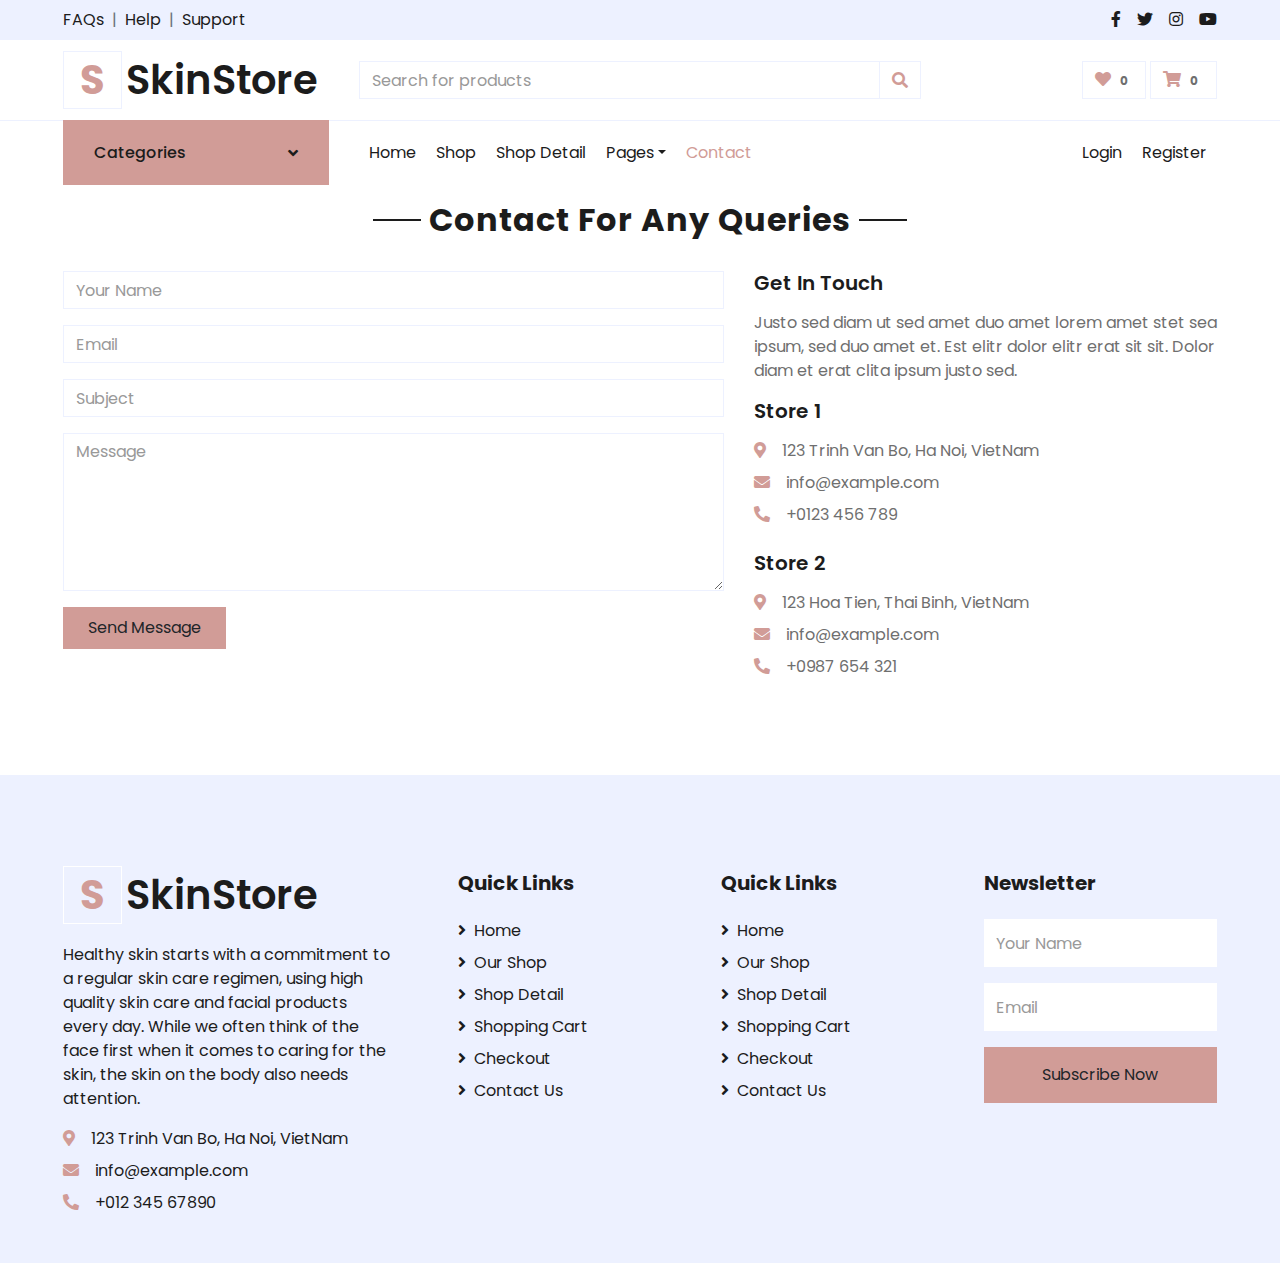
<file: contact.html>
<!DOCTYPE html>
<html lang="en">

<head>
    <meta charset="UTF-8">
    <meta http-equiv="X-UA-Compatible" content="IE=edge">
    <meta name="viewport" content="width=device-width, initial-scale=1.0">
    <title>Contact</title>

    <!-- Google Web Fonts -->
    <link rel="preconnect" href="https://fonts.gstatic.com">
    <link href="https://fonts.googleapis.com/css2?family=Poppins:wght@100;200;300;400;500;600;700;800;900&display=swap" rel="stylesheet"> 

    <!-- Font Awesome -->
    <link href="https://cdnjs.cloudflare.com/ajax/libs/font-awesome/5.10.0/css/all.min.css" rel="stylesheet">

    <!-- Bootstrap -->
    <link href="https://cdn.jsdelivr.net/npm/bootstrap@5.3.0-alpha1/dist/css/bootstrap.min.css" rel="stylesheet" integrity="sha384-GLhlTQ8iRABdZLl6O3oVMWSktQOp6b7In1Zl3/Jr59b6EGGoI1aFkw7cmDA6j6gD" crossorigin="anonymous">

    <!-- Customized Bootstrap Stylesheet -->
    <link href="CSS/style.css" rel="stylesheet">
</head>

<body>
    <!-- Topbar Start -->
    <div class="container-fluid">
        <div class="row bg-secondary py-2 px-xl-5">
            <div class="col-lg-6 d-none d-lg-block">
                <div class="d-inline-flex align-items-center">
                    <a class="text-dark" href="">FAQs</a>
                    <span class="text-muted px-2">|</span>
                    <a class="text-dark" href="">Help</a>
                    <span class="text-muted px-2">|</span>
                    <a class="text-dark" href="">Support</a>
                </div>
            </div>
            <div class="col-lg-6 text-center text-lg-right">
                <div class="d-inline-flex align-items-center">
                    <a class="text-dark px-2" href="">
                        <i class="fab fa-facebook-f"></i>
                    </a>
                    <a class="text-dark px-2" href="">
                        <i class="fab fa-twitter"></i>
                    </a>
                    <a class="text-dark px-2" href="">
                        <i class="fab fa-instagram"></i>
                    </a>
                    <a class="text-dark pl-2" href="">
                        <i class="fab fa-youtube"></i>
                    </a>
                </div>
            </div>
        </div>
        <div class="row align-items-center py-3 px-xl-5">
            <div class="col-lg-3 d-none d-lg-block">
                <a href="" class="text-decoration-none">
                    <h1 class="m-0 display-6 font-weight-semi-bold"><span class="text-primary font-weight-bold border px-3 mr-1">S</span>SkinStore</h1>
                </a>
            </div>
            <div class="col-lg-6 col-6 text-left">
                <form action="">
                    <div class="input-group">
                        <input type="text" class="form-control" placeholder="Search for products">
                        <div class="input-group-append">
                            <span class="input-group-text bg-transparent text-primary">
                                <i class="fa fa-search"></i>
                            </span>
                        </div>
                    </div>
                </form>
            </div>
            <div class="col-lg-3 col-6 text-right">
                <a href="" class="btn border">
                    <i class="fas fa-heart text-primary"></i>
                    <span class="number">0</span>
                </a>
                <a href="" class="btn border">
                    <i class="fas fa-shopping-cart text-primary"></i>
                    <span class="number">0</span>
                </a>
            </div>
        </div>
    </div>
    <!-- Topbar End -->


    <!-- Navbar Start -->
    <div class="container-fluid">
        <div class="row border-top px-xl-5">
            <div class="col-lg-3 d-none d-lg-block">
                <a class="btn shadow-none d-flex align-items-center justify-content-between bg-primary text-white w-100" data-toggle="collapse" href="#navbar-vertical" style="height: 65px; margin-top: -1px; padding: 0 30px;">
                    <h6 class="m-0">Categories</h6>
                    <i class="fa fa-angle-down text-dark"></i>
                </a>
                <nav class="collapse position-absolute navbar navbar-vertical navbar-light align-items-start p-0 border border-top-0 border-bottom-0 bg-light" id="navbar-vertical" style="width: calc(100% - 30px); z-index: 1;">
                    <div class="navbar-nav w-100 overflow-hidden" style="height: 200px">
                        <a href="" class="nav-item nav-link">Serums</a>
                        <a href="" class="nav-item nav-link">Masks</a>
                        <a href="" class="nav-item nav-link">Cleansers</a>
                        <a href="" class="nav-item nav-link">Moisturizers</a>
                        <a href="" class="nav-item nav-link">Mineral spray</a>
                        <a href="" class="nav-item nav-link">Lotion</a>
                        <a href="" class="nav-item nav-link">Gel</a>
                    </div>
                </nav>
            </div>
            <div class="col-lg-9">
                <nav class="navbar navbar-expand-lg bg-light navbar-light py-3 py-lg-0 px-0">
                    <a href="" class="text-decoration-none d-block d-lg-none">
                        <h1 class="m-0 display-5 font-weight-semi-bold"><span class="text-primary font-weight-bold border px-3 mr-1">S</span>SkinStore</h1>
                    </a>
                    <button type="button" class="navbar-toggler" data-toggle="collapse" data-target="#navbarCollapse">
                        <span class="navbar-toggler-icon"></span>
                    </button>
                    <div class="collapse navbar-collapse justify-content-between" id="navbarCollapse">
                        <div class="navbar-nav mr-auto py-0">
                            <a href="home.html" class="nav-item nav-link">Home</a>
                            <a href="shop.html" class="nav-item nav-link">Shop</a>
                            <a href="detail.html" class="nav-item nav-link">Shop Detail</a>
                            <div class="nav-item dropdown">
                                <a href="#" class="nav-link dropdown-toggle" data-toggle="dropdown">Pages</a>
                                <div class="dropdown-menu rounded-0 m-0">
                                    <a href="cart.html" class="dropdown-item">Shopping Cart</a>
                                    <a href="checkout.html" class="dropdown-item">Checkout</a>
                                </div>
                            </div>
                            <a href="contact.html" class="nav-item nav-link active">Contact</a>
                        </div>
                        <div class="navbar-nav ml-auto py-0">
                            <a href="" class="nav-item nav-link">Login</a>
                            <a href="" class="nav-item nav-link">Register</a>
                        </div>
                    </div>
                </nav>
            </div>
        </div>
    </div>
    <!-- Navbar End -->

    <!-- Contact Start -->
    <div class="container-fluid pt-3">
        <div class="text-center mb-4">
            <h2 class="section-title px-5"><span class="px-2">Contact For Any Queries</span></h2>
        </div>
        <div class="row px-xl-5">
            <div class="col-lg-7 mb-5">
                <div class="contact-form">
                    <div id="success"></div>
                    <form name="sentMessage" id="contactForm" novalidate="novalidate">
                        <div class="control-group">
                            <input type="text" class="form-control" id="name" placeholder="Your Name"
                                required="required" data-validation-required-message="Please enter your name" />
                            <p class="help-block text-danger"></p>
                        </div>
                        <div class="control-group">
                            <input type="email" class="form-control" id="email" placeholder="Email"
                                required="required" data-validation-required-message="Please enter your email" />
                            <p class="help-block text-danger"></p>
                        </div>
                        <div class="control-group">
                            <input type="text" class="form-control" id="subject" placeholder="Subject"
                                required="required" data-validation-required-message="Please enter a subject" />
                            <p class="help-block text-danger"></p>
                        </div>
                        <div class="control-group">
                            <textarea class="form-control" rows="6" id="message" placeholder="Message"
                                required="required"
                                data-validation-required-message="Please enter your message"></textarea>
                            <p class="help-block text-danger"></p>
                        </div>
                        <div>
                            <button class="btn btn-primary py-2 px-4" type="submit" id="sendMessageButton">Send
                                Message</button>
                        </div>
                    </form>
                </div>
            </div>
            <div class="col-lg-5 mb-5">
                <h5 class="font-weight-semi-bold mb-3">Get In Touch</h5>
                <p>Justo sed diam ut sed amet duo amet lorem amet stet sea ipsum, sed duo amet et. Est elitr dolor elitr erat sit sit. Dolor diam et erat clita ipsum justo sed.</p>
                <div class="d-flex flex-column mb-3">
                    <h5 class="font-weight-semi-bold mb-3">Store 1</h5>
                    <p class="mb-2"><i class="fa fa-map-marker-alt text-primary mr-3"></i>123 Trinh Van Bo, Ha Noi, VietNam</p>
                    <p class="mb-2"><i class="fa fa-envelope text-primary mr-3"></i>info@example.com</p>
                    <p class="mb-2"><i class="fa fa-phone-alt text-primary mr-3"></i>+0123 456 789</p>
                </div>
                <div class="d-flex flex-column">
                    <h5 class="font-weight-semi-bold mb-3">Store 2</h5>
                    <p class="mb-2"><i class="fa fa-map-marker-alt text-primary mr-3"></i>123 Hoa Tien, Thai Binh, VietNam</p>
                    <p class="mb-2"><i class="fa fa-envelope text-primary mr-3"></i>info@example.com</p>
                    <p class="mb-0"><i class="fa fa-phone-alt text-primary mr-3"></i>+0987 654 321</p>
                </div>
            </div>
        </div>
    </div>
    <!-- Contact End -->


    <!-- Footer Start -->
    <div class="container-fluid bg-secondary text-dark mt-5 pt-5">
        <div class="row px-xl-5 pt-5">
            <div class="col-lg-4 col-md-12 mb-5 pr-3 pr-xl-5">
                <a href="" class="text-decoration-none">
                    <h1 class="mb-4 display-5 font-weight-semi-bold"><span class="text-primary font-weight-bold border border-white px-3 mr-1">S</span>SkinStore</h1>
                </a>
                <p>Healthy skin starts with a commitment to a regular skin care regimen, using high quality skin care and facial products every day. While we often think of the face first when it comes to caring for the skin, the skin on the body also needs attention.</p>
                <p class="mb-2"><i class="fa fa-map-marker-alt text-primary mr-3"></i>123 Trinh Van Bo, Ha Noi, VietNam</p>
                <p class="mb-2"><i class="fa fa-envelope text-primary mr-3"></i>info@example.com</p>
                <p class="mb-0"><i class="fa fa-phone-alt text-primary mr-3"></i>+012 345 67890</p>
            </div>
            <div class="col-lg-8 col-md-12">
                <div class="row">
                    <div class="col-md-4 mb-5">
                        <h5 class="font-weight-bold text-dark mb-4">Quick Links</h5>
                        <div class="d-flex flex-column justify-content-start">
                            <a class="text-dark mb-2" href="home.html"><i class="fa fa-angle-right mr-2"></i>Home</a>
                            <a class="text-dark mb-2" href="shop.html"><i class="fa fa-angle-right mr-2"></i>Our Shop</a>
                            <a class="text-dark mb-2" href="detail.html"><i class="fa fa-angle-right mr-2"></i>Shop Detail</a>
                            <a class="text-dark mb-2" href="cart.html"><i class="fa fa-angle-right mr-2"></i>Shopping Cart</a>
                            <a class="text-dark mb-2" href="checkout.html"><i class="fa fa-angle-right mr-2"></i>Checkout</a>
                            <a class="text-dark" href="contact.html"><i class="fa fa-angle-right mr-2"></i>Contact Us</a>
                        </div>
                    </div>
                    <div class="col-md-4 mb-5">
                        <h5 class="font-weight-bold text-dark mb-4">Quick Links</h5>
                        <div class="d-flex flex-column justify-content-start">
                            <a class="text-dark mb-2" href="home.html"><i class="fa fa-angle-right mr-2"></i>Home</a>
                            <a class="text-dark mb-2" href="shop.html"><i class="fa fa-angle-right mr-2"></i>Our Shop</a>
                            <a class="text-dark mb-2" href="detail.html"><i class="fa fa-angle-right mr-2"></i>Shop Detail</a>
                            <a class="text-dark mb-2" href="cart.html"><i class="fa fa-angle-right mr-2"></i>Shopping Cart</a>
                            <a class="text-dark mb-2" href="checkout.html"><i class="fa fa-angle-right mr-2"></i>Checkout</a>
                            <a class="text-dark" href="contact.html"><i class="fa fa-angle-right mr-2"></i>Contact Us</a>
                        </div>
                    </div>
                    <div class="col-md-4 mb-5">
                        <h5 class="font-weight-bold text-dark mb-4">Newsletter</h5>
                        <form action="">
                            <div class="form-group">
                                <input type="text" class="form-control border-0 py-4" placeholder="Your Name" required="required" />
                            </div>
                            <div class="form-group">
                                <input type="email" class="form-control border-0 py-4" placeholder="Email"
                                    required="required" />
                            </div>
                            <div>
                                <button class="btn btn-primary btn-block border-0 py-3" type="submit">Subscribe Now</button>
                            </div>
                        </form>
                    </div>
                </div>
            </div>
        </div>
    </div>
    <!-- Footer End -->


    <!-- Back to Top -->
    <a href="#" class="btn btn-primary back-to-top"><i class="fa fa-angle-double-up"></i></a>


    <!-- JavaScript Libraries -->
    <script src="https://code.jquery.com/jquery-3.4.1.min.js"></script>
    <script src="https://stackpath.bootstrapcdn.com/bootstrap/4.4.1/js/bootstrap.bundle.min.js"></script>
    <script src="lib/easing/easing.min.js"></script>
    <script src="lib/owlcarousel/owl.carousel.min.js"></script>

    <!-- Template Javascript -->
    <script src="js/main.js"></script>
</body>

</html>
</file>
<file: CSS/style.css>
/******* Bootstrap Theming ********/
/*!
 * Bootstrap v4.5.3 (https://getbootstrap.com/)
 * Copyright 2011-2020 The Bootstrap Authors
 * Copyright 2011-2020 Twitter, Inc.
 * Licensed under MIT (https://github.com/twbs/bootstrap/blob/main/LICENSE)
 */
:root {
  --blue: #007bff;
  --indigo: #6610f2;
  --purple: #6f42c1;
  --pink: #e83e8c;
  --red: #dc3545;
  --orange: #fd7e14;
  --yellow: #ffc107;
  --green: #28a745;
  --teal: #20c997;
  --cyan: #17a2b8;
  --white: #fff;
  --gray: #6c757d;
  --gray-dark: #343a40;
  --primary: #D19C97;
  --secondary: #EDF1FF;
  --success: #28a745;
  --info: #17a2b8;
  --warning: #ffc107;
  --danger: #dc3545;
  --light: #FFFFFF;
  --dark: #1C1C1C;
  --breakpoint-xs: 0;
  --breakpoint-sm: 576px;
  --breakpoint-md: 768px;
  --breakpoint-lg: 992px;
  --breakpoint-xl: 1200px;
  --font-family-sans-serif: "Poppins", sans-serif;
  --font-family-monospace: SFMono-Regular, Menlo, Monaco, Consolas, "Liberation Mono", "Courier New", monospace;
}

*,
*::before,
*::after {
  box-sizing: border-box;
}

html {
  font-family: sans-serif;
  line-height: 1.15;
  -webkit-text-size-adjust: 100%;
  -webkit-tap-highlight-color: rgba(0, 0, 0, 0);
}

article, aside, figcaption, figure, footer, header, hgroup, main, nav, section {
  display: block;
}

body {
  margin: 0;
  font-family: "Poppins", sans-serif;
  font-size: 1rem;
  font-weight: 400;
  line-height: 1.5;
  color: #6F6F6F;
  text-align: left;
  background-color: #fff;
}

[tabindex="-1"]:focus:not(:focus-visible) {
  outline: 0 !important;
}

hr {
  box-sizing: content-box;
  height: 0;
  overflow: visible;
}

h1, h2, h3, h4, h5, h6 {
  margin-top: 0;
  margin-bottom: 0.5rem;
}

p {
  margin-top: 0;
  margin-bottom: 1rem;
}

abbr[title],
abbr[data-original-title] {
  text-decoration: underline;
  text-decoration: underline dotted;
  cursor: help;
  border-bottom: 0;
  text-decoration-skip-ink: none;
}

address {
  margin-bottom: 1rem;
  font-style: normal;
  line-height: inherit;
}

ol,
ul,
dl {
  margin-top: 0;
  margin-bottom: 1rem;
}

ol ol,
ul ul,
ol ul,
ul ol {
  margin-bottom: 0;
}

dt {
  font-weight: 700;
}

dd {
  margin-bottom: .5rem;
  margin-left: 0;
}

blockquote {
  margin: 0 0 1rem;
}

b,
strong {
  font-weight: bolder;
}

small {
  font-size: 80%;
}

sub,
sup {
  position: relative;
  font-size: 75%;
  line-height: 0;
  vertical-align: baseline;
}

sub {
  bottom: -.25em;
}

sup {
  top: -.5em;
}

a {
  color: #D19C97;
  text-decoration: none;
  background-color: transparent;
}

a:hover {
  color: #ba6a62;
  text-decoration: underline;
}

a:not([href]):not([class]) {
  color: inherit;
  text-decoration: none;
}

a:not([href]):not([class]):hover {
  color: inherit;
  text-decoration: none;
}

pre,
code,
kbd,
samp {
  font-family: SFMono-Regular, Menlo, Monaco, Consolas, "Liberation Mono", "Courier New", monospace;
  font-size: 1em;
}

pre {
  margin-top: 0;
  margin-bottom: 1rem;
  overflow: auto;
  -ms-overflow-style: scrollbar;
}

figure {
  margin: 0 0 1rem;
}

img {
  vertical-align: middle;
  border-style: none;
}

svg {
  overflow: hidden;
  vertical-align: middle;
}

table {
  border-collapse: collapse;
}

caption {
  padding-top: 0.75rem;
  padding-bottom: 0.75rem;
  color: #6c757d;
  text-align: left;
  caption-side: bottom;
}

th {
  text-align: inherit;
  text-align: -webkit-match-parent;
}

label {
  display: inline-block;
  margin-bottom: 0.5rem;
}

button {
  border-radius: 0;
}

button:focus {
  outline: 1px dotted;
  outline: 5px auto -webkit-focus-ring-color;
}

input,
button,
select,
optgroup,
textarea {
  margin: 0;
  font-family: inherit;
  font-size: inherit;
  line-height: inherit;
}

button,
input {
  overflow: visible;
}

button,
select {
  text-transform: none;
}

[role="button"] {
  cursor: pointer;
}

select {
  word-wrap: normal;
}

button,
[type="button"],
[type="reset"],
[type="submit"] {
  -webkit-appearance: button;
}

button:not(:disabled),
[type="button"]:not(:disabled),
[type="reset"]:not(:disabled),
[type="submit"]:not(:disabled) {
  cursor: pointer;
}

button::-moz-focus-inner,
[type="button"]::-moz-focus-inner,
[type="reset"]::-moz-focus-inner,
[type="submit"]::-moz-focus-inner {
  padding: 0;
  border-style: none;
}

input[type="radio"],
input[type="checkbox"] {
  box-sizing: border-box;
  padding: 0;
}

textarea {
  overflow: auto;
  resize: vertical;
}

fieldset {
  min-width: 0;
  padding: 0;
  margin: 0;
  border: 0;
}

legend {
  display: block;
  width: 100%;
  max-width: 100%;
  padding: 0;
  margin-bottom: .5rem;
  font-size: 1.5rem;
  line-height: inherit;
  color: inherit;
  white-space: normal;
}

@media (max-width: 1200px) {
  legend {
    font-size: calc(1.275rem + 0.3vw) ;
  }
}

progress {
  vertical-align: baseline;
}

[type="number"]::-webkit-inner-spin-button,
[type="number"]::-webkit-outer-spin-button {
  height: auto;
}

[type="search"] {
  outline-offset: -2px;
  -webkit-appearance: none;
}

[type="search"]::-webkit-search-decoration {
  -webkit-appearance: none;
}

::-webkit-file-upload-button {
  font: inherit;
  -webkit-appearance: button;
}

output {
  display: inline-block;
}

summary {
  display: list-item;
  cursor: pointer;
}

template {
  display: none;
}

[hidden] {
  display: none !important;
}

h1, h2, h3, h4, h5, h6,
.h1, .h2, .h3, .h4, .h5, .h6 {
  margin-bottom: 0.5rem;
  font-weight: 500;
  line-height: 1.2;
  color: #1C1C1C;
}

h1, .h1 {
  font-size: 2.5rem;
}

@media (max-width: 1200px) {
  h1, .h1 {
    font-size: calc(1.375rem + 1.5vw) ;
  }
}

h2, .h2 {
  font-size: 2rem;
}

@media (max-width: 1200px) {
  h2, .h2 {
    font-size: calc(1.325rem + 0.9vw) ;
  }
}

h3, .h3 {
  font-size: 1.75rem;
}

@media (max-width: 1200px) {
  h3, .h3 {
    font-size: calc(1.3rem + 0.6vw) ;
  }
}

h4, .h4 {
  font-size: 1.5rem;
}

@media (max-width: 1200px) {
  h4, .h4 {
    font-size: calc(1.275rem + 0.3vw) ;
  }
}

h5, .h5 {
  font-size: 1.25rem;
}

h6, .h6 {
  font-size: 1rem;
}

.lead {
  font-size: 1.25rem;
  font-weight: 300;
}

.display-1 {
  font-size: 6rem;
  font-weight: 300;
  line-height: 1.2;
}

@media (max-width: 1200px) {
  .display-1 {
    font-size: calc(1.725rem + 5.7vw) ;
  }
}

.display-2 {
  font-size: 5.5rem;
  font-weight: 300;
  line-height: 1.2;
}

@media (max-width: 1200px) {
  .display-2 {
    font-size: calc(1.675rem + 5.1vw) ;
  }
}

.display-3 {
  font-size: 4.5rem;
  font-weight: 300;
  line-height: 1.2;
}

@media (max-width: 1200px) {
  .display-3 {
    font-size: calc(1.575rem + 3.9vw) ;
  }
}

.display-4 {
  font-size: 3.5rem;
  font-weight: 300;
  line-height: 1.2;
}

@media (max-width: 1200px) {
  .display-4 {
    font-size: calc(1.475rem + 2.7vw) ;
  }
}

hr {
  margin-top: 1rem;
  margin-bottom: 1rem;
  border: 0;
  border-top: 1px solid rgba(0, 0, 0, 0.1);
}

small,
.small {
  font-size: 80%;
  font-weight: 400;
}

mark,
.mark {
  padding: 0.2em;
  background-color: #fcf8e3;
}

.list-unstyled {
  padding-left: 0;
  list-style: none;
}

.list-inline {
  padding-left: 0;
  list-style: none;
}

.list-inline-item {
  display: inline-block;
}

.list-inline-item:not(:last-child) {
  margin-right: 0.5rem;
}

.initialism {
  font-size: 90%;
  text-transform: uppercase;
}

.blockquote {
  margin-bottom: 1rem;
  font-size: 1.25rem;
}

.blockquote-footer {
  display: block;
  font-size: 80%;
  color: #6c757d;
}

.blockquote-footer::before {
  content: "\2014\00A0";
}

.img-fluid {
  max-width: 100%;
  height: auto;
}

.img-thumbnail {
  padding: 0.25rem;
  background-color: #fff;
  border: 1px solid #dee2e6;
  max-width: 100%;
  height: auto;
}

.figure {
  display: inline-block;
}

.figure-img {
  margin-bottom: 0.5rem;
  line-height: 1;
}

.figure-caption {
  font-size: 90%;
  color: #6c757d;
}

code {
  font-size: 87.5%;
  color: #e83e8c;
  word-wrap: break-word;
}

a > code {
  color: inherit;
}

kbd {
  padding: 0.2rem 0.4rem;
  font-size: 87.5%;
  color: #fff;
  background-color: #212529;
}

kbd kbd {
  padding: 0;
  font-size: 100%;
  font-weight: 700;
}

pre {
  display: block;
  font-size: 87.5%;
  color: #212529;
}

pre code {
  font-size: inherit;
  color: inherit;
  word-break: normal;
}

.pre-scrollable {
  max-height: 340px;
  overflow-y: scroll;
}

.container,
.container-fluid,
.container-sm,
.container-md,
.container-lg,
.container-xl {
  width: 100%;
  padding-right: 15px;
  padding-left: 15px;
  margin-right: auto;
  margin-left: auto;
}

@media (min-width: 576px) {
  .container, .container-sm {
    max-width: 540px;
  }
}

@media (min-width: 768px) {
  .container, .container-sm, .container-md {
    max-width: 720px;
  }
}

@media (min-width: 992px) {
  .container, .container-sm, .container-md, .container-lg {
    max-width: 960px;
  }
}

@media (min-width: 1200px) {
  .container, .container-sm, .container-md, .container-lg, .container-xl {
    max-width: 1140px;
  }
}

.row {
  display: flex;
  flex-wrap: wrap;
  margin-right: -15px;
  margin-left: -15px;
}

.no-gutters {
  margin-right: 0;
  margin-left: 0;
}

.no-gutters > .col,
.no-gutters > [class*="col-"] {
  padding-right: 0;
  padding-left: 0;
}

.col-1, .col-2, .col-3, .col-4, .col-5, .col-6, .col-7, .col-8, .col-9, .col-10, .col-11, .col-12, .col,
.col-auto, .col-sm-1, .col-sm-2, .col-sm-3, .col-sm-4, .col-sm-5, .col-sm-6, .col-sm-7, .col-sm-8, .col-sm-9, .col-sm-10, .col-sm-11, .col-sm-12, .col-sm,
.col-sm-auto, .col-md-1, .col-md-2, .col-md-3, .col-md-4, .col-md-5, .col-md-6, .col-md-7, .col-md-8, .col-md-9, .col-md-10, .col-md-11, .col-md-12, .col-md,
.col-md-auto, .col-lg-1, .col-lg-2, .col-lg-3, .col-lg-4, .col-lg-5, .col-lg-6, .col-lg-7, .col-lg-8, .col-lg-9, .col-lg-10, .col-lg-11, .col-lg-12, .col-lg,
.col-lg-auto, .col-xl-1, .col-xl-2, .col-xl-3, .col-xl-4, .col-xl-5, .col-xl-6, .col-xl-7, .col-xl-8, .col-xl-9, .col-xl-10, .col-xl-11, .col-xl-12, .col-xl,
.col-xl-auto {
  position: relative;
  width: 100%;
  padding-right: 15px;
  padding-left: 15px;
}

.col {
  flex-basis: 0;
  flex-grow: 1;
  max-width: 100%;
}

.row-cols-1 > * {
  flex: 0 0 100%;
  max-width: 100%;
}

.row-cols-2 > * {
  flex: 0 0 50%;
  max-width: 50%;
}

.row-cols-3 > * {
  flex: 0 0 33.33333%;
  max-width: 33.33333%;
}

.row-cols-4 > * {
  flex: 0 0 25%;
  max-width: 25%;
}

.row-cols-5 > * {
  flex: 0 0 20%;
  max-width: 20%;
}

.row-cols-6 > * {
  flex: 0 0 16.66667%;
  max-width: 16.66667%;
}

.col-auto {
  flex: 0 0 auto;
  width: auto;
  max-width: 100%;
}

.col-1 {
  flex: 0 0 8.33333%;
  max-width: 8.33333%;
}

.col-2 {
  flex: 0 0 16.66667%;
  max-width: 16.66667%;
}

.col-3 {
  flex: 0 0 25%;
  max-width: 25%;
}

.col-4 {
  flex: 0 0 33.33333%;
  max-width: 33.33333%;
}

.col-5 {
  flex: 0 0 41.66667%;
  max-width: 41.66667%;
}

.col-6 {
  flex: 0 0 50%;
  max-width: 50%;
}

.col-7 {
  flex: 0 0 58.33333%;
  max-width: 58.33333%;
}

.col-8 {
  flex: 0 0 66.66667%;
  max-width: 66.66667%;
}

.col-9 {
  flex: 0 0 75%;
  max-width: 75%;
}

.col-10 {
  flex: 0 0 83.33333%;
  max-width: 83.33333%;
}

.col-11 {
  flex: 0 0 91.66667%;
  max-width: 91.66667%;
}

.col-12 {
  flex: 0 0 100%;
  max-width: 100%;
}

.order-first {
  order: -1;
}

.order-last {
  order: 13;
}

.order-0 {
  order: 0;
}

.order-1 {
  order: 1;
}

.order-2 {
  order: 2;
}

.order-3 {
  order: 3;
}

.order-4 {
  order: 4;
}

.order-5 {
  order: 5;
}

.order-6 {
  order: 6;
}

.order-7 {
  order: 7;
}

.order-8 {
  order: 8;
}

.order-9 {
  order: 9;
}

.order-10 {
  order: 10;
}

.order-11 {
  order: 11;
}

.order-12 {
  order: 12;
}

.offset-1 {
  margin-left: 8.33333%;
}

.offset-2 {
  margin-left: 16.66667%;
}

.offset-3 {
  margin-left: 25%;
}

.offset-4 {
  margin-left: 33.33333%;
}

.offset-5 {
  margin-left: 41.66667%;
}

.offset-6 {
  margin-left: 50%;
}

.offset-7 {
  margin-left: 58.33333%;
}

.offset-8 {
  margin-left: 66.66667%;
}

.offset-9 {
  margin-left: 75%;
}

.offset-10 {
  margin-left: 83.33333%;
}

.offset-11 {
  margin-left: 91.66667%;
}

@media (min-width: 576px) {
  .col-sm {
    flex-basis: 0;
    flex-grow: 1;
    max-width: 100%;
  }
  .row-cols-sm-1 > * {
    flex: 0 0 100%;
    max-width: 100%;
  }
  .row-cols-sm-2 > * {
    flex: 0 0 50%;
    max-width: 50%;
  }
  .row-cols-sm-3 > * {
    flex: 0 0 33.33333%;
    max-width: 33.33333%;
  }
  .row-cols-sm-4 > * {
    flex: 0 0 25%;
    max-width: 25%;
  }
  .row-cols-sm-5 > * {
    flex: 0 0 20%;
    max-width: 20%;
  }
  .row-cols-sm-6 > * {
    flex: 0 0 16.66667%;
    max-width: 16.66667%;
  }
  .col-sm-auto {
    flex: 0 0 auto;
    width: auto;
    max-width: 100%;
  }
  .col-sm-1 {
    flex: 0 0 8.33333%;
    max-width: 8.33333%;
  }
  .col-sm-2 {
    flex: 0 0 16.66667%;
    max-width: 16.66667%;
  }
  .col-sm-3 {
    flex: 0 0 25%;
    max-width: 25%;
  }
  .col-sm-4 {
    flex: 0 0 33.33333%;
    max-width: 33.33333%;
  }
  .col-sm-5 {
    flex: 0 0 41.66667%;
    max-width: 41.66667%;
  }
  .col-sm-6 {
    flex: 0 0 50%;
    max-width: 50%;
  }
  .col-sm-7 {
    flex: 0 0 58.33333%;
    max-width: 58.33333%;
  }
  .col-sm-8 {
    flex: 0 0 66.66667%;
    max-width: 66.66667%;
  }
  .col-sm-9 {
    flex: 0 0 75%;
    max-width: 75%;
  }
  .col-sm-10 {
    flex: 0 0 83.33333%;
    max-width: 83.33333%;
  }
  .col-sm-11 {
    flex: 0 0 91.66667%;
    max-width: 91.66667%;
  }
  .col-sm-12 {
    flex: 0 0 100%;
    max-width: 100%;
  }
  .order-sm-first {
    order: -1;
  }
  .order-sm-last {
    order: 13;
  }
  .order-sm-0 {
    order: 0;
  }
  .order-sm-1 {
    order: 1;
  }
  .order-sm-2 {
    order: 2;
  }
  .order-sm-3 {
    order: 3;
  }
  .order-sm-4 {
    order: 4;
  }
  .order-sm-5 {
    order: 5;
  }
  .order-sm-6 {
    order: 6;
  }
  .order-sm-7 {
    order: 7;
  }
  .order-sm-8 {
    order: 8;
  }
  .order-sm-9 {
    order: 9;
  }
  .order-sm-10 {
    order: 10;
  }
  .order-sm-11 {
    order: 11;
  }
  .order-sm-12 {
    order: 12;
  }
  .offset-sm-0 {
    margin-left: 0;
  }
  .offset-sm-1 {
    margin-left: 8.33333%;
  }
  .offset-sm-2 {
    margin-left: 16.66667%;
  }
  .offset-sm-3 {
    margin-left: 25%;
  }
  .offset-sm-4 {
    margin-left: 33.33333%;
  }
  .offset-sm-5 {
    margin-left: 41.66667%;
  }
  .offset-sm-6 {
    margin-left: 50%;
  }
  .offset-sm-7 {
    margin-left: 58.33333%;
  }
  .offset-sm-8 {
    margin-left: 66.66667%;
  }
  .offset-sm-9 {
    margin-left: 75%;
  }
  .offset-sm-10 {
    margin-left: 83.33333%;
  }
  .offset-sm-11 {
    margin-left: 91.66667%;
  }
}

@media (min-width: 768px) {
  .col-md {
    flex-basis: 0;
    flex-grow: 1;
    max-width: 100%;
  }
  .row-cols-md-1 > * {
    flex: 0 0 100%;
    max-width: 100%;
  }
  .row-cols-md-2 > * {
    flex: 0 0 50%;
    max-width: 50%;
  }
  .row-cols-md-3 > * {
    flex: 0 0 33.33333%;
    max-width: 33.33333%;
  }
  .row-cols-md-4 > * {
    flex: 0 0 25%;
    max-width: 25%;
  }
  .row-cols-md-5 > * {
    flex: 0 0 20%;
    max-width: 20%;
  }
  .row-cols-md-6 > * {
    flex: 0 0 16.66667%;
    max-width: 16.66667%;
  }
  .col-md-auto {
    flex: 0 0 auto;
    width: auto;
    max-width: 100%;
  }
  .col-md-1 {
    flex: 0 0 8.33333%;
    max-width: 8.33333%;
  }
  .col-md-2 {
    flex: 0 0 16.66667%;
    max-width: 16.66667%;
  }
  .col-md-3 {
    flex: 0 0 25%;
    max-width: 25%;
  }
  .col-md-4 {
    flex: 0 0 33.33333%;
    max-width: 33.33333%;
  }
  .col-md-5 {
    flex: 0 0 41.66667%;
    max-width: 41.66667%;
  }
  .col-md-6 {
    flex: 0 0 50%;
    max-width: 50%;
  }
  .col-md-7 {
    flex: 0 0 58.33333%;
    max-width: 58.33333%;
  }
  .col-md-8 {
    flex: 0 0 66.66667%;
    max-width: 66.66667%;
  }
  .col-md-9 {
    flex: 0 0 75%;
    max-width: 75%;
  }
  .col-md-10 {
    flex: 0 0 83.33333%;
    max-width: 83.33333%;
  }
  .col-md-11 {
    flex: 0 0 91.66667%;
    max-width: 91.66667%;
  }
  .col-md-12 {
    flex: 0 0 100%;
    max-width: 100%;
  }
  .order-md-first {
    order: -1;
  }
  .order-md-last {
    order: 13;
  }
  .order-md-0 {
    order: 0;
  }
  .order-md-1 {
    order: 1;
  }
  .order-md-2 {
    order: 2;
  }
  .order-md-3 {
    order: 3;
  }
  .order-md-4 {
    order: 4;
  }
  .order-md-5 {
    order: 5;
  }
  .order-md-6 {
    order: 6;
  }
  .order-md-7 {
    order: 7;
  }
  .order-md-8 {
    order: 8;
  }
  .order-md-9 {
    order: 9;
  }
  .order-md-10 {
    order: 10;
  }
  .order-md-11 {
    order: 11;
  }
  .order-md-12 {
    order: 12;
  }
  .offset-md-0 {
    margin-left: 0;
  }
  .offset-md-1 {
    margin-left: 8.33333%;
  }
  .offset-md-2 {
    margin-left: 16.66667%;
  }
  .offset-md-3 {
    margin-left: 25%;
  }
  .offset-md-4 {
    margin-left: 33.33333%;
  }
  .offset-md-5 {
    margin-left: 41.66667%;
  }
  .offset-md-6 {
    margin-left: 50%;
  }
  .offset-md-7 {
    margin-left: 58.33333%;
  }
  .offset-md-8 {
    margin-left: 66.66667%;
  }
  .offset-md-9 {
    margin-left: 75%;
  }
  .offset-md-10 {
    margin-left: 83.33333%;
  }
  .offset-md-11 {
    margin-left: 91.66667%;
  }
}

@media (min-width: 992px) {
  .col-lg {
    flex-basis: 0;
    flex-grow: 1;
    max-width: 100%;
  }
  .row-cols-lg-1 > * {
    flex: 0 0 100%;
    max-width: 100%;
  }
  .row-cols-lg-2 > * {
    flex: 0 0 50%;
    max-width: 50%;
  }
  .row-cols-lg-3 > * {
    flex: 0 0 33.33333%;
    max-width: 33.33333%;
  }
  .row-cols-lg-4 > * {
    flex: 0 0 25%;
    max-width: 25%;
  }
  .row-cols-lg-5 > * {
    flex: 0 0 20%;
    max-width: 20%;
  }
  .row-cols-lg-6 > * {
    flex: 0 0 16.66667%;
    max-width: 16.66667%;
  }
  .col-lg-auto {
    flex: 0 0 auto;
    width: auto;
    max-width: 100%;
  }
  .col-lg-1 {
    flex: 0 0 8.33333%;
    max-width: 8.33333%;
  }
  .col-lg-2 {
    flex: 0 0 16.66667%;
    max-width: 16.66667%;
  }
  .col-lg-3 {
    flex: 0 0 25%;
    max-width: 25%;
  }
  .col-lg-4 {
    flex: 0 0 33.33333%;
    max-width: 33.33333%;
  }
  .col-lg-5 {
    flex: 0 0 41.66667%;
    max-width: 41.66667%;
  }
  .col-lg-6 {
    flex: 0 0 50%;
    max-width: 50%;
  }
  .col-lg-7 {
    flex: 0 0 58.33333%;
    max-width: 58.33333%;
  }
  .col-lg-8 {
    flex: 0 0 66.66667%;
    max-width: 66.66667%;
  }
  .col-lg-9 {
    flex: 0 0 75%;
    max-width: 75%;
  }
  .col-lg-10 {
    flex: 0 0 83.33333%;
    max-width: 83.33333%;
  }
  .col-lg-11 {
    flex: 0 0 91.66667%;
    max-width: 91.66667%;
  }
  .col-lg-12 {
    flex: 0 0 100%;
    max-width: 100%;
  }
  .order-lg-first {
    order: -1;
  }
  .order-lg-last {
    order: 13;
  }
  .order-lg-0 {
    order: 0;
  }
  .order-lg-1 {
    order: 1;
  }
  .order-lg-2 {
    order: 2;
  }
  .order-lg-3 {
    order: 3;
  }
  .order-lg-4 {
    order: 4;
  }
  .order-lg-5 {
    order: 5;
  }
  .order-lg-6 {
    order: 6;
  }
  .order-lg-7 {
    order: 7;
  }
  .order-lg-8 {
    order: 8;
  }
  .order-lg-9 {
    order: 9;
  }
  .order-lg-10 {
    order: 10;
  }
  .order-lg-11 {
    order: 11;
  }
  .order-lg-12 {
    order: 12;
  }
  .offset-lg-0 {
    margin-left: 0;
  }
  .offset-lg-1 {
    margin-left: 8.33333%;
  }
  .offset-lg-2 {
    margin-left: 16.66667%;
  }
  .offset-lg-3 {
    margin-left: 25%;
  }
  .offset-lg-4 {
    margin-left: 33.33333%;
  }
  .offset-lg-5 {
    margin-left: 41.66667%;
  }
  .offset-lg-6 {
    margin-left: 50%;
  }
  .offset-lg-7 {
    margin-left: 58.33333%;
  }
  .offset-lg-8 {
    margin-left: 66.66667%;
  }
  .offset-lg-9 {
    margin-left: 75%;
  }
  .offset-lg-10 {
    margin-left: 83.33333%;
  }
  .offset-lg-11 {
    margin-left: 91.66667%;
  }
}

@media (min-width: 1200px) {
  .col-xl {
    flex-basis: 0;
    flex-grow: 1;
    max-width: 100%;
  }
  .row-cols-xl-1 > * {
    flex: 0 0 100%;
    max-width: 100%;
  }
  .row-cols-xl-2 > * {
    flex: 0 0 50%;
    max-width: 50%;
  }
  .row-cols-xl-3 > * {
    flex: 0 0 33.33333%;
    max-width: 33.33333%;
  }
  .row-cols-xl-4 > * {
    flex: 0 0 25%;
    max-width: 25%;
  }
  .row-cols-xl-5 > * {
    flex: 0 0 20%;
    max-width: 20%;
  }
  .row-cols-xl-6 > * {
    flex: 0 0 16.66667%;
    max-width: 16.66667%;
  }
  .col-xl-auto {
    flex: 0 0 auto;
    width: auto;
    max-width: 100%;
  }
  .col-xl-1 {
    flex: 0 0 8.33333%;
    max-width: 8.33333%;
  }
  .col-xl-2 {
    flex: 0 0 16.66667%;
    max-width: 16.66667%;
  }
  .col-xl-3 {
    flex: 0 0 25%;
    max-width: 25%;
  }
  .col-xl-4 {
    flex: 0 0 33.33333%;
    max-width: 33.33333%;
  }
  .col-xl-5 {
    flex: 0 0 41.66667%;
    max-width: 41.66667%;
  }
  .col-xl-6 {
    flex: 0 0 50%;
    max-width: 50%;
  }
  .col-xl-7 {
    flex: 0 0 58.33333%;
    max-width: 58.33333%;
  }
  .col-xl-8 {
    flex: 0 0 66.66667%;
    max-width: 66.66667%;
  }
  .col-xl-9 {
    flex: 0 0 75%;
    max-width: 75%;
  }
  .col-xl-10 {
    flex: 0 0 83.33333%;
    max-width: 83.33333%;
  }
  .col-xl-11 {
    flex: 0 0 91.66667%;
    max-width: 91.66667%;
  }
  .col-xl-12 {
    flex: 0 0 100%;
    max-width: 100%;
  }
  .order-xl-first {
    order: -1;
  }
  .order-xl-last {
    order: 13;
  }
  .order-xl-0 {
    order: 0;
  }
  .order-xl-1 {
    order: 1;
  }
  .order-xl-2 {
    order: 2;
  }
  .order-xl-3 {
    order: 3;
  }
  .order-xl-4 {
    order: 4;
  }
  .order-xl-5 {
    order: 5;
  }
  .order-xl-6 {
    order: 6;
  }
  .order-xl-7 {
    order: 7;
  }
  .order-xl-8 {
    order: 8;
  }
  .order-xl-9 {
    order: 9;
  }
  .order-xl-10 {
    order: 10;
  }
  .order-xl-11 {
    order: 11;
  }
  .order-xl-12 {
    order: 12;
  }
  .offset-xl-0 {
    margin-left: 0;
  }
  .offset-xl-1 {
    margin-left: 8.33333%;
  }
  .offset-xl-2 {
    margin-left: 16.66667%;
  }
  .offset-xl-3 {
    margin-left: 25%;
  }
  .offset-xl-4 {
    margin-left: 33.33333%;
  }
  .offset-xl-5 {
    margin-left: 41.66667%;
  }
  .offset-xl-6 {
    margin-left: 50%;
  }
  .offset-xl-7 {
    margin-left: 58.33333%;
  }
  .offset-xl-8 {
    margin-left: 66.66667%;
  }
  .offset-xl-9 {
    margin-left: 75%;
  }
  .offset-xl-10 {
    margin-left: 83.33333%;
  }
  .offset-xl-11 {
    margin-left: 91.66667%;
  }
}

.table {
  width: 100%;
  margin-bottom: 1rem;
  color: #6F6F6F;
}

.table th,
.table td {
  padding: 0.75rem;
  vertical-align: top;
  border-top: 1px solid #EDF1FF;
}

.table thead th {
  vertical-align: bottom;
  border-bottom: 2px solid #EDF1FF;
}

.table tbody + tbody {
  border-top: 2px solid #EDF1FF;
}

.table-sm th,
.table-sm td {
  padding: 0.3rem;
}

.table-bordered {
  border: 1px solid #EDF1FF;
}

.table-bordered th,
.table-bordered td {
  border: 1px solid #EDF1FF;
}

.table-bordered thead th,
.table-bordered thead td {
  border-bottom-width: 2px;
}

.table-borderless th,
.table-borderless td,
.table-borderless thead th,
.table-borderless tbody + tbody {
  border: 0;
}

.table-striped tbody tr:nth-of-type(odd) {
  background-color: rgba(0, 0, 0, 0.05);
}

.table-hover tbody tr:hover {
  color: #6F6F6F;
  background-color: rgba(0, 0, 0, 0.075);
}

.table-primary,
.table-primary > th,
.table-primary > td {
  background-color: #f2e3e2;
}

.table-primary th,
.table-primary td,
.table-primary thead th,
.table-primary tbody + tbody {
  border-color: #e7ccc9;
}

.table-hover .table-primary:hover {
  background-color: #ead2d0;
}

.table-hover .table-primary:hover > td,
.table-hover .table-primary:hover > th {
  background-color: #ead2d0;
}

.table-secondary,
.table-secondary > th,
.table-secondary > td {
  background-color: #fafbff;
}

.table-secondary th,
.table-secondary td,
.table-secondary thead th,
.table-secondary tbody + tbody {
  border-color: #f6f8ff;
}

.table-hover .table-secondary:hover {
  background-color: #e1e7ff;
}

.table-hover .table-secondary:hover > td,
.table-hover .table-secondary:hover > th {
  background-color: #e1e7ff;
}

.table-success,
.table-success > th,
.table-success > td {
  background-color: #c3e6cb;
}

.table-success th,
.table-success td,
.table-success thead th,
.table-success tbody + tbody {
  border-color: #8fd19e;
}

.table-hover .table-success:hover {
  background-color: #b1dfbb;
}

.table-hover .table-success:hover > td,
.table-hover .table-success:hover > th {
  background-color: #b1dfbb;
}

.table-info,
.table-info > th,
.table-info > td {
  background-color: #bee5eb;
}

.table-info th,
.table-info td,
.table-info thead th,
.table-info tbody + tbody {
  border-color: #86cfda;
}

.table-hover .table-info:hover {
  background-color: #abdde5;
}

.table-hover .table-info:hover > td,
.table-hover .table-info:hover > th {
  background-color: #abdde5;
}

.table-warning,
.table-warning > th,
.table-warning > td {
  background-color: #ffeeba;
}

.table-warning th,
.table-warning td,
.table-warning thead th,
.table-warning tbody + tbody {
  border-color: #ffdf7e;
}

.table-hover .table-warning:hover {
  background-color: #ffe8a1;
}

.table-hover .table-warning:hover > td,
.table-hover .table-warning:hover > th {
  background-color: #ffe8a1;
}

.table-danger,
.table-danger > th,
.table-danger > td {
  background-color: #f5c6cb;
}

.table-danger th,
.table-danger td,
.table-danger thead th,
.table-danger tbody + tbody {
  border-color: #ed969e;
}

.table-hover .table-danger:hover {
  background-color: #f1b0b7;
}

.table-hover .table-danger:hover > td,
.table-hover .table-danger:hover > th {
  background-color: #f1b0b7;
}

.table-light,
.table-light > th,
.table-light > td {
  background-color: white;
}

.table-light th,
.table-light td,
.table-light thead th,
.table-light tbody + tbody {
  border-color: white;
}

.table-hover .table-light:hover {
  background-color: #f2f2f2;
}

.table-hover .table-light:hover > td,
.table-hover .table-light:hover > th {
  background-color: #f2f2f2;
}

.table-dark,
.table-dark > th,
.table-dark > td {
  background-color: #bfbfbf;
}

.table-dark th,
.table-dark td,
.table-dark thead th,
.table-dark tbody + tbody {
  border-color: #898989;
}

.table-hover .table-dark:hover {
  background-color: #b2b2b2;
}

.table-hover .table-dark:hover > td,
.table-hover .table-dark:hover > th {
  background-color: #b2b2b2;
}

.table-active,
.table-active > th,
.table-active > td {
  background-color: rgba(0, 0, 0, 0.075);
}

.table-hover .table-active:hover {
  background-color: rgba(0, 0, 0, 0.075);
}

.table-hover .table-active:hover > td,
.table-hover .table-active:hover > th {
  background-color: rgba(0, 0, 0, 0.075);
}

.table .thead-dark th {
  color: #fff;
  background-color: #343a40;
  border-color: #454d55;
}

.table .thead-light th {
  color: #495057;
  background-color: #e9ecef;
  border-color: #EDF1FF;
}

.table-dark {
  color: #fff;
  background-color: #343a40;
}

.table-dark th,
.table-dark td,
.table-dark thead th {
  border-color: #454d55;
}

.table-dark.table-bordered {
  border: 0;
}

.table-dark.table-striped tbody tr:nth-of-type(odd) {
  background-color: rgba(255, 255, 255, 0.05);
}

.table-dark.table-hover tbody tr:hover {
  color: #fff;
  background-color: rgba(255, 255, 255, 0.075);
}

@media (max-width: 575.98px) {
  .table-responsive-sm {
    display: block;
    width: 100%;
    overflow-x: auto;
    -webkit-overflow-scrolling: touch;
  }
  .table-responsive-sm > .table-bordered {
    border: 0;
  }
}

@media (max-width: 767.98px) {
  .table-responsive-md {
    display: block;
    width: 100%;
    overflow-x: auto;
    -webkit-overflow-scrolling: touch;
  }
  .table-responsive-md > .table-bordered {
    border: 0;
  }
}

@media (max-width: 991.98px) {
  .table-responsive-lg {
    display: block;
    width: 100%;
    overflow-x: auto;
    -webkit-overflow-scrolling: touch;
  }
  .table-responsive-lg > .table-bordered {
    border: 0;
  }
}

@media (max-width: 1199.98px) {
  .table-responsive-xl {
    display: block;
    width: 100%;
    overflow-x: auto;
    -webkit-overflow-scrolling: touch;
  }
  .table-responsive-xl > .table-bordered {
    border: 0;
  }
}

.table-responsive {
  display: block;
  width: 100%;
  overflow-x: auto;
  -webkit-overflow-scrolling: touch;
}

.table-responsive > .table-bordered {
  border: 0;
}

.form-control {
  display: block;
  width: 100%;
  height: calc(1.5em + 0.75rem + 2px);
  padding: 0.375rem 0.75rem;
  font-size: 1rem;
  font-weight: 400;
  line-height: 1.5;
  color: #495057;
  background-color: #fff;
  background-clip: padding-box;
  border: 1px solid #EDF1FF;
  border-radius: 0;
  transition: border-color 0.15s ease-in-out, box-shadow 0.15s ease-in-out;
}

@media (prefers-reduced-motion: reduce) {
  .form-control {
    transition: none;
  }
}

.form-control::-ms-expand {
  background-color: transparent;
  border: 0;
}

.form-control:-moz-focusring {
  color: transparent;
  text-shadow: 0 0 0 #495057;
}

.form-control:focus {
  color: #495057;
  background-color: #fff;
  border-color: #f8f0ef;
  outline: 0;
  box-shadow: none;
}

.form-control::placeholder {
  color: #999999;
  opacity: 1;
}

.form-control:disabled, .form-control[readonly] {
  background-color: #e9ecef;
  opacity: 1;
}

input[type="date"].form-control,
input[type="time"].form-control,
input[type="datetime-local"].form-control,
input[type="month"].form-control {
  appearance: none;
}

select.form-control:focus::-ms-value {
  color: #495057;
  background-color: #fff;
}

.form-control-file,
.form-control-range {
  display: block;
  width: 100%;
}

.col-form-label {
  padding-top: calc(0.375rem + 1px);
  padding-bottom: calc(0.375rem + 1px);
  margin-bottom: 0;
  font-size: inherit;
  line-height: 1.5;
}

.col-form-label-lg {
  padding-top: calc(0.5rem + 1px);
  padding-bottom: calc(0.5rem + 1px);
  font-size: 1.25rem;
  line-height: 1.5;
}

.col-form-label-sm {
  padding-top: calc(0.25rem + 1px);
  padding-bottom: calc(0.25rem + 1px);
  font-size: 0.875rem;
  line-height: 1.5;
}

.form-control-plaintext {
  display: block;
  width: 100%;
  padding: 0.375rem 0;
  margin-bottom: 0;
  font-size: 1rem;
  line-height: 1.5;
  color: #6F6F6F;
  background-color: transparent;
  border: solid transparent;
  border-width: 1px 0;
}

.form-control-plaintext.form-control-sm, .form-control-plaintext.form-control-lg {
  padding-right: 0;
  padding-left: 0;
}

.form-control-sm {
  height: calc(1.5em + 0.5rem + 2px);
  padding: 0.25rem 0.5rem;
  font-size: 0.875rem;
  line-height: 1.5;
}

.form-control-lg {
  height: calc(1.5em + 1rem + 2px);
  padding: 0.5rem 1rem;
  font-size: 1.25rem;
  line-height: 1.5;
}

select.form-control[size], select.form-control[multiple] {
  height: auto;
}

textarea.form-control {
  height: auto;
}

.form-group {
  margin-bottom: 1rem;
}

.form-text {
  display: block;
  margin-top: 0.25rem;
}

.form-row {
  display: flex;
  flex-wrap: wrap;
  margin-right: -5px;
  margin-left: -5px;
}

.form-row > .col,
.form-row > [class*="col-"] {
  padding-right: 5px;
  padding-left: 5px;
}

.form-check {
  position: relative;
  display: block;
  padding-left: 1.25rem;
}

.form-check-input {
  position: absolute;
  margin-top: 0.3rem;
  margin-left: -1.25rem;
}

.form-check-input[disabled] ~ .form-check-label,
.form-check-input:disabled ~ .form-check-label {
  color: #6c757d;
}

.form-check-label {
  margin-bottom: 0;
}

.form-check-inline {
  display: inline-flex;
  align-items: center;
  padding-left: 0;
  margin-right: 0.75rem;
}

.form-check-inline .form-check-input {
  position: static;
  margin-top: 0;
  margin-right: 0.3125rem;
  margin-left: 0;
}

.valid-feedback {
  display: none;
  width: 100%;
  margin-top: 0.25rem;
  font-size: 80%;
  color: #28a745;
}

.valid-tooltip {
  position: absolute;
  top: 100%;
  left: 0;
  z-index: 5;
  display: none;
  max-width: 100%;
  padding: 0.25rem 0.5rem;
  margin-top: .1rem;
  font-size: 0.875rem;
  line-height: 1.5;
  color: #fff;
  background-color: rgba(40, 167, 69, 0.9);
}

.was-validated :valid ~ .valid-feedback,
.was-validated :valid ~ .valid-tooltip,
.is-valid ~ .valid-feedback,
.is-valid ~ .valid-tooltip {
  display: block;
}

.was-validated .form-control:valid, .form-control.is-valid {
  border-color: #28a745;
  padding-right: calc(1.5em + 0.75rem);
  background-image: url("data:image/svg+xml,%3csvg xmlns='http://www.w3.org/2000/svg' width='8' height='8' viewBox='0 0 8 8'%3e%3cpath fill='%2328a745' d='M2.3 6.73L.6 4.53c-.4-1.04.46-1.4 1.1-.8l1.1 1.4 3.4-3.8c.6-.63 1.6-.27 1.2.7l-4 4.6c-.43.5-.8.4-1.1.1z'/%3e%3c/svg%3e");
  background-repeat: no-repeat;
  background-position: right calc(0.375em + 0.1875rem) center;
  background-size: calc(0.75em + 0.375rem) calc(0.75em + 0.375rem);
}

.was-validated .form-control:valid:focus, .form-control.is-valid:focus {
  border-color: #28a745;
  box-shadow: 0 0 0 0.2rem rgba(40, 167, 69, 0.25);
}

.was-validated textarea.form-control:valid, textarea.form-control.is-valid {
  padding-right: calc(1.5em + 0.75rem);
  background-position: top calc(0.375em + 0.1875rem) right calc(0.375em + 0.1875rem);
}

.was-validated .custom-select:valid, .custom-select.is-valid {
  border-color: #28a745;
  padding-right: calc(0.75em + 2.3125rem);
  background: url("data:image/svg+xml,%3csvg xmlns='http://www.w3.org/2000/svg' width='4' height='5' viewBox='0 0 4 5'%3e%3cpath fill='%23343a40' d='M2 0L0 2h4zm0 5L0 3h4z'/%3e%3c/svg%3e") no-repeat right 0.75rem center/8px 10px, url("data:image/svg+xml,%3csvg xmlns='http://www.w3.org/2000/svg' width='8' height='8' viewBox='0 0 8 8'%3e%3cpath fill='%2328a745' d='M2.3 6.73L.6 4.53c-.4-1.04.46-1.4 1.1-.8l1.1 1.4 3.4-3.8c.6-.63 1.6-.27 1.2.7l-4 4.6c-.43.5-.8.4-1.1.1z'/%3e%3c/svg%3e") #fff no-repeat center right 1.75rem/calc(0.75em + 0.375rem) calc(0.75em + 0.375rem);
}

.was-validated .custom-select:valid:focus, .custom-select.is-valid:focus {
  border-color: #28a745;
  box-shadow: 0 0 0 0.2rem rgba(40, 167, 69, 0.25);
}

.was-validated .form-check-input:valid ~ .form-check-label, .form-check-input.is-valid ~ .form-check-label {
  color: #28a745;
}

.was-validated .form-check-input:valid ~ .valid-feedback,
.was-validated .form-check-input:valid ~ .valid-tooltip, .form-check-input.is-valid ~ .valid-feedback,
.form-check-input.is-valid ~ .valid-tooltip {
  display: block;
}

.was-validated .custom-control-input:valid ~ .custom-control-label, .custom-control-input.is-valid ~ .custom-control-label {
  color: #28a745;
}

.was-validated .custom-control-input:valid ~ .custom-control-label::before, .custom-control-input.is-valid ~ .custom-control-label::before {
  border-color: #28a745;
}

.was-validated .custom-control-input:valid:checked ~ .custom-control-label::before, .custom-control-input.is-valid:checked ~ .custom-control-label::before {
  border-color: #34ce57;
  background-color: #34ce57;
}

.was-validated .custom-control-input:valid:focus ~ .custom-control-label::before, .custom-control-input.is-valid:focus ~ .custom-control-label::before {
  box-shadow: 0 0 0 0.2rem rgba(40, 167, 69, 0.25);
}

.was-validated .custom-control-input:valid:focus:not(:checked) ~ .custom-control-label::before, .custom-control-input.is-valid:focus:not(:checked) ~ .custom-control-label::before {
  border-color: #28a745;
}

.was-validated .custom-file-input:valid ~ .custom-file-label, .custom-file-input.is-valid ~ .custom-file-label {
  border-color: #28a745;
}

.was-validated .custom-file-input:valid:focus ~ .custom-file-label, .custom-file-input.is-valid:focus ~ .custom-file-label {
  border-color: #28a745;
  box-shadow: 0 0 0 0.2rem rgba(40, 167, 69, 0.25);
}

.invalid-feedback {
  display: none;
  width: 100%;
  margin-top: 0.25rem;
  font-size: 80%;
  color: #dc3545;
}

.invalid-tooltip {
  position: absolute;
  top: 100%;
  left: 0;
  z-index: 5;
  display: none;
  max-width: 100%;
  padding: 0.25rem 0.5rem;
  margin-top: .1rem;
  font-size: 0.875rem;
  line-height: 1.5;
  color: #fff;
  background-color: rgba(220, 53, 69, 0.9);
}

.was-validated :invalid ~ .invalid-feedback,
.was-validated :invalid ~ .invalid-tooltip,
.is-invalid ~ .invalid-feedback,
.is-invalid ~ .invalid-tooltip {
  display: block;
}

.was-validated .form-control:invalid, .form-control.is-invalid {
  border-color: #dc3545;
  padding-right: calc(1.5em + 0.75rem);
  background-image: url("data:image/svg+xml,%3csvg xmlns='http://www.w3.org/2000/svg' width='12' height='12' fill='none' stroke='%23dc3545' viewBox='0 0 12 12'%3e%3ccircle cx='6' cy='6' r='4.5'/%3e%3cpath stroke-linejoin='round' d='M5.8 3.6h.4L6 6.5z'/%3e%3ccircle cx='6' cy='8.2' r='.6' fill='%23dc3545' stroke='none'/%3e%3c/svg%3e");
  background-repeat: no-repeat;
  background-position: right calc(0.375em + 0.1875rem) center;
  background-size: calc(0.75em + 0.375rem) calc(0.75em + 0.375rem);
}

.was-validated .form-control:invalid:focus, .form-control.is-invalid:focus {
  border-color: #dc3545;
  box-shadow: 0 0 0 0.2rem rgba(220, 53, 69, 0.25);
}

.was-validated textarea.form-control:invalid, textarea.form-control.is-invalid {
  padding-right: calc(1.5em + 0.75rem);
  background-position: top calc(0.375em + 0.1875rem) right calc(0.375em + 0.1875rem);
}

.was-validated .custom-select:invalid, .custom-select.is-invalid {
  border-color: #dc3545;
  padding-right: calc(0.75em + 2.3125rem);
  background: url("data:image/svg+xml,%3csvg xmlns='http://www.w3.org/2000/svg' width='4' height='5' viewBox='0 0 4 5'%3e%3cpath fill='%23343a40' d='M2 0L0 2h4zm0 5L0 3h4z'/%3e%3c/svg%3e") no-repeat right 0.75rem center/8px 10px, url("data:image/svg+xml,%3csvg xmlns='http://www.w3.org/2000/svg' width='12' height='12' fill='none' stroke='%23dc3545' viewBox='0 0 12 12'%3e%3ccircle cx='6' cy='6' r='4.5'/%3e%3cpath stroke-linejoin='round' d='M5.8 3.6h.4L6 6.5z'/%3e%3ccircle cx='6' cy='8.2' r='.6' fill='%23dc3545' stroke='none'/%3e%3c/svg%3e") #fff no-repeat center right 1.75rem/calc(0.75em + 0.375rem) calc(0.75em + 0.375rem);
}

.was-validated .custom-select:invalid:focus, .custom-select.is-invalid:focus {
  border-color: #dc3545;
  box-shadow: 0 0 0 0.2rem rgba(220, 53, 69, 0.25);
}

.was-validated .form-check-input:invalid ~ .form-check-label, .form-check-input.is-invalid ~ .form-check-label {
  color: #dc3545;
}

.was-validated .form-check-input:invalid ~ .invalid-feedback,
.was-validated .form-check-input:invalid ~ .invalid-tooltip, .form-check-input.is-invalid ~ .invalid-feedback,
.form-check-input.is-invalid ~ .invalid-tooltip {
  display: block;
}

.was-validated .custom-control-input:invalid ~ .custom-control-label, .custom-control-input.is-invalid ~ .custom-control-label {
  color: #dc3545;
}

.was-validated .custom-control-input:invalid ~ .custom-control-label::before, .custom-control-input.is-invalid ~ .custom-control-label::before {
  border-color: #dc3545;
}

.was-validated .custom-control-input:invalid:checked ~ .custom-control-label::before, .custom-control-input.is-invalid:checked ~ .custom-control-label::before {
  border-color: #e4606d;
  background-color: #e4606d;
}

.was-validated .custom-control-input:invalid:focus ~ .custom-control-label::before, .custom-control-input.is-invalid:focus ~ .custom-control-label::before {
  box-shadow: 0 0 0 0.2rem rgba(220, 53, 69, 0.25);
}

.was-validated .custom-control-input:invalid:focus:not(:checked) ~ .custom-control-label::before, .custom-control-input.is-invalid:focus:not(:checked) ~ .custom-control-label::before {
  border-color: #dc3545;
}

.was-validated .custom-file-input:invalid ~ .custom-file-label, .custom-file-input.is-invalid ~ .custom-file-label {
  border-color: #dc3545;
}

.was-validated .custom-file-input:invalid:focus ~ .custom-file-label, .custom-file-input.is-invalid:focus ~ .custom-file-label {
  border-color: #dc3545;
  box-shadow: 0 0 0 0.2rem rgba(220, 53, 69, 0.25);
}

.form-inline {
  display: flex;
  flex-flow: row wrap;
  align-items: center;
}

.form-inline .form-check {
  width: 100%;
}

@media (min-width: 576px) {
  .form-inline label {
    display: flex;
    align-items: center;
    justify-content: center;
    margin-bottom: 0;
  }
  .form-inline .form-group {
    display: flex;
    flex: 0 0 auto;
    flex-flow: row wrap;
    align-items: center;
    margin-bottom: 0;
  }
  .form-inline .form-control {
    display: inline-block;
    width: auto;
    vertical-align: middle;
  }
  .form-inline .form-control-plaintext {
    display: inline-block;
  }
  .form-inline .input-group,
  .form-inline .custom-select {
    width: auto;
  }
  .form-inline .form-check {
    display: flex;
    align-items: center;
    justify-content: center;
    width: auto;
    padding-left: 0;
  }
  .form-inline .form-check-input {
    position: relative;
    flex-shrink: 0;
    margin-top: 0;
    margin-right: 0.25rem;
    margin-left: 0;
  }
  .form-inline .custom-control {
    align-items: center;
    justify-content: center;
  }
  .form-inline .custom-control-label {
    margin-bottom: 0;
  }
}

.btn {
  display: inline-block;
  font-weight: 400;
  color: #6F6F6F;
  text-align: center;
  vertical-align: middle;
  user-select: none;
  background-color: transparent;
  border: 1px solid transparent;
  padding: 0.375rem 0.75rem;
  font-size: 1rem;
  line-height: 1.5;
  border-radius: 0;
  transition: color 0.15s ease-in-out, background-color 0.15s ease-in-out, border-color 0.15s ease-in-out, box-shadow 0.15s ease-in-out;
}

@media (prefers-reduced-motion: reduce) {
  .btn {
    transition: none;
  }
}

.btn:hover {
  color: #6F6F6F;
  text-decoration: none;
}

.btn:focus, .btn.focus {
  outline: 0;
  box-shadow: none;
}

.btn.disabled, .btn:disabled {
  opacity: 0.65;
}

.btn:not(:disabled):not(.disabled) {
  cursor: pointer;
}

a.btn.disabled,
fieldset:disabled a.btn {
  pointer-events: none;
}

.btn-primary {
  color: #212529;
  background-color: #D19C97;
  border-color: #D19C97;
}

.btn-primary:hover {
  color: #fff;
  background-color: #c5837c;
  border-color: #c17a74;
}

.btn-primary:focus, .btn-primary.focus {
  color: #fff;
  background-color: #c5837c;
  border-color: #c17a74;
  box-shadow: 0 0 0 0.2rem rgba(183, 138, 135, 0.5);
}

.btn-primary.disabled, .btn-primary:disabled {
  color: #212529;
  background-color: #D19C97;
  border-color: #D19C97;
}

.btn-primary:not(:disabled):not(.disabled):active, .btn-primary:not(:disabled):not(.disabled).active,
.show > .btn-primary.dropdown-toggle {
  color: #fff;
  background-color: #c17a74;
  border-color: #bd726b;
}

.btn-primary:not(:disabled):not(.disabled):active:focus, .btn-primary:not(:disabled):not(.disabled).active:focus,
.show > .btn-primary.dropdown-toggle:focus {
  box-shadow: 0 0 0 0.2rem rgba(183, 138, 135, 0.5);
}

.btn-secondary {
  color: #212529;
  background-color: #EDF1FF;
  border-color: #EDF1FF;
}

.btn-secondary:hover {
  color: #212529;
  background-color: #c7d3ff;
  border-color: #bac9ff;
}

.btn-secondary:focus, .btn-secondary.focus {
  color: #212529;
  background-color: #c7d3ff;
  border-color: #bac9ff;
  box-shadow: 0 0 0 0.2rem rgba(206, 210, 223, 0.5);
}

.btn-secondary.disabled, .btn-secondary:disabled {
  color: #212529;
  background-color: #EDF1FF;
  border-color: #EDF1FF;
}

.btn-secondary:not(:disabled):not(.disabled):active, .btn-secondary:not(:disabled):not(.disabled).active,
.show > .btn-secondary.dropdown-toggle {
  color: #212529;
  background-color: #bac9ff;
  border-color: #adbfff;
}

.btn-secondary:not(:disabled):not(.disabled):active:focus, .btn-secondary:not(:disabled):not(.disabled).active:focus,
.show > .btn-secondary.dropdown-toggle:focus {
  box-shadow: 0 0 0 0.2rem rgba(206, 210, 223, 0.5);
}

.btn-success {
  color: #fff;
  background-color: #28a745;
  border-color: #28a745;
}

.btn-success:hover {
  color: #fff;
  background-color: #218838;
  border-color: #1e7e34;
}

.btn-success:focus, .btn-success.focus {
  color: #fff;
  background-color: #218838;
  border-color: #1e7e34;
  box-shadow: 0 0 0 0.2rem rgba(72, 180, 97, 0.5);
}

.btn-success.disabled, .btn-success:disabled {
  color: #fff;
  background-color: #28a745;
  border-color: #28a745;
}

.btn-success:not(:disabled):not(.disabled):active, .btn-success:not(:disabled):not(.disabled).active,
.show > .btn-success.dropdown-toggle {
  color: #fff;
  background-color: #1e7e34;
  border-color: #1c7430;
}

.btn-success:not(:disabled):not(.disabled):active:focus, .btn-success:not(:disabled):not(.disabled).active:focus,
.show > .btn-success.dropdown-toggle:focus {
  box-shadow: 0 0 0 0.2rem rgba(72, 180, 97, 0.5);
}

.btn-info {
  color: #fff;
  background-color: #17a2b8;
  border-color: #17a2b8;
}

.btn-info:hover {
  color: #fff;
  background-color: #138496;
  border-color: #117a8b;
}

.btn-info:focus, .btn-info.focus {
  color: #fff;
  background-color: #138496;
  border-color: #117a8b;
  box-shadow: 0 0 0 0.2rem rgba(58, 176, 195, 0.5);
}

.btn-info.disabled, .btn-info:disabled {
  color: #fff;
  background-color: #17a2b8;
  border-color: #17a2b8;
}

.btn-info:not(:disabled):not(.disabled):active, .btn-info:not(:disabled):not(.disabled).active,
.show > .btn-info.dropdown-toggle {
  color: #fff;
  background-color: #117a8b;
  border-color: #10707f;
}

.btn-info:not(:disabled):not(.disabled):active:focus, .btn-info:not(:disabled):not(.disabled).active:focus,
.show > .btn-info.dropdown-toggle:focus {
  box-shadow: 0 0 0 0.2rem rgba(58, 176, 195, 0.5);
}

.btn-warning {
  color: #212529;
  background-color: #ffc107;
  border-color: #ffc107;
}

.btn-warning:hover {
  color: #212529;
  background-color: #e0a800;
  border-color: #d39e00;
}

.btn-warning:focus, .btn-warning.focus {
  color: #212529;
  background-color: #e0a800;
  border-color: #d39e00;
  box-shadow: 0 0 0 0.2rem rgba(222, 170, 12, 0.5);
}

.btn-warning.disabled, .btn-warning:disabled {
  color: #212529;
  background-color: #ffc107;
  border-color: #ffc107;
}

.btn-warning:not(:disabled):not(.disabled):active, .btn-warning:not(:disabled):not(.disabled).active,
.show > .btn-warning.dropdown-toggle {
  color: #212529;
  background-color: #d39e00;
  border-color: #c69500;
}

.btn-warning:not(:disabled):not(.disabled):active:focus, .btn-warning:not(:disabled):not(.disabled).active:focus,
.show > .btn-warning.dropdown-toggle:focus {
  box-shadow: 0 0 0 0.2rem rgba(222, 170, 12, 0.5);
}

.btn-danger {
  color: #fff;
  background-color: #dc3545;
  border-color: #dc3545;
}

.btn-danger:hover {
  color: #fff;
  background-color: #c82333;
  border-color: #bd2130;
}

.btn-danger:focus, .btn-danger.focus {
  color: #fff;
  background-color: #c82333;
  border-color: #bd2130;
  box-shadow: 0 0 0 0.2rem rgba(225, 83, 97, 0.5);
}

.btn-danger.disabled, .btn-danger:disabled {
  color: #fff;
  background-color: #dc3545;
  border-color: #dc3545;
}

.btn-danger:not(:disabled):not(.disabled):active, .btn-danger:not(:disabled):not(.disabled).active,
.show > .btn-danger.dropdown-toggle {
  color: #fff;
  background-color: #bd2130;
  border-color: #b21f2d;
}

.btn-danger:not(:disabled):not(.disabled):active:focus, .btn-danger:not(:disabled):not(.disabled).active:focus,
.show > .btn-danger.dropdown-toggle:focus {
  box-shadow: 0 0 0 0.2rem rgba(225, 83, 97, 0.5);
}

.btn-light {
  color: #212529;
  background-color: #FFFFFF;
  border-color: #FFFFFF;
}

.btn-light:hover {
  color: #212529;
  background-color: #ececec;
  border-color: #e6e6e6;
}

.btn-light:focus, .btn-light.focus {
  color: #212529;
  background-color: #ececec;
  border-color: #e6e6e6;
  box-shadow: 0 0 0 0.2rem rgba(222, 222, 223, 0.5);
}

.btn-light.disabled, .btn-light:disabled {
  color: #212529;
  background-color: #FFFFFF;
  border-color: #FFFFFF;
}

.btn-light:not(:disabled):not(.disabled):active, .btn-light:not(:disabled):not(.disabled).active,
.show > .btn-light.dropdown-toggle {
  color: #212529;
  background-color: #e6e6e6;
  border-color: #dfdfdf;
}

.btn-light:not(:disabled):not(.disabled):active:focus, .btn-light:not(:disabled):not(.disabled).active:focus,
.show > .btn-light.dropdown-toggle:focus {
  box-shadow: 0 0 0 0.2rem rgba(222, 222, 223, 0.5);
}

.btn-dark {
  color: #fff;
  background-color: #1C1C1C;
  border-color: #1C1C1C;
}

.btn-dark:hover {
  color: #fff;
  background-color: #090909;
  border-color: #030303;
}

.btn-dark:focus, .btn-dark.focus {
  color: #fff;
  background-color: #090909;
  border-color: #030303;
  box-shadow: 0 0 0 0.2rem rgba(62, 62, 62, 0.5);
}

.btn-dark.disabled, .btn-dark:disabled {
  color: #fff;
  background-color: #1C1C1C;
  border-color: #1C1C1C;
}

.btn-dark:not(:disabled):not(.disabled):active, .btn-dark:not(:disabled):not(.disabled).active,
.show > .btn-dark.dropdown-toggle {
  color: #fff;
  background-color: #030303;
  border-color: black;
}

.btn-dark:not(:disabled):not(.disabled):active:focus, .btn-dark:not(:disabled):not(.disabled).active:focus,
.show > .btn-dark.dropdown-toggle:focus {
  box-shadow: 0 0 0 0.2rem rgba(62, 62, 62, 0.5);
}

.btn-outline-primary {
  color: #D19C97;
  border-color: #D19C97;
}

.btn-outline-primary:hover {
  color: #212529;
  background-color: #D19C97;
  border-color: #D19C97;
}

.btn-outline-primary:focus, .btn-outline-primary.focus {
  box-shadow: 0 0 0 0.2rem rgba(209, 156, 151, 0.5);
}

.btn-outline-primary.disabled, .btn-outline-primary:disabled {
  color: #D19C97;
  background-color: transparent;
}

.btn-outline-primary:not(:disabled):not(.disabled):active, .btn-outline-primary:not(:disabled):not(.disabled).active,
.show > .btn-outline-primary.dropdown-toggle {
  color: #212529;
  background-color: #D19C97;
  border-color: #D19C97;
}

.btn-outline-primary:not(:disabled):not(.disabled):active:focus, .btn-outline-primary:not(:disabled):not(.disabled).active:focus,
.show > .btn-outline-primary.dropdown-toggle:focus {
  box-shadow: 0 0 0 0.2rem rgba(209, 156, 151, 0.5);
}

.btn-outline-secondary {
  color: #EDF1FF;
  border-color: #EDF1FF;
}

.btn-outline-secondary:hover {
  color: #212529;
  background-color: #EDF1FF;
  border-color: #EDF1FF;
}

.btn-outline-secondary:focus, .btn-outline-secondary.focus {
  box-shadow: 0 0 0 0.2rem rgba(237, 241, 255, 0.5);
}

.btn-outline-secondary.disabled, .btn-outline-secondary:disabled {
  color: #EDF1FF;
  background-color: transparent;
}

.btn-outline-secondary:not(:disabled):not(.disabled):active, .btn-outline-secondary:not(:disabled):not(.disabled).active,
.show > .btn-outline-secondary.dropdown-toggle {
  color: #212529;
  background-color: #EDF1FF;
  border-color: #EDF1FF;
}

.btn-outline-secondary:not(:disabled):not(.disabled):active:focus, .btn-outline-secondary:not(:disabled):not(.disabled).active:focus,
.show > .btn-outline-secondary.dropdown-toggle:focus {
  box-shadow: 0 0 0 0.2rem rgba(237, 241, 255, 0.5);
}

.btn-outline-success {
  color: #28a745;
  border-color: #28a745;
}

.btn-outline-success:hover {
  color: #fff;
  background-color: #28a745;
  border-color: #28a745;
}

.btn-outline-success:focus, .btn-outline-success.focus {
  box-shadow: 0 0 0 0.2rem rgba(40, 167, 69, 0.5);
}

.btn-outline-success.disabled, .btn-outline-success:disabled {
  color: #28a745;
  background-color: transparent;
}

.btn-outline-success:not(:disabled):not(.disabled):active, .btn-outline-success:not(:disabled):not(.disabled).active,
.show > .btn-outline-success.dropdown-toggle {
  color: #fff;
  background-color: #28a745;
  border-color: #28a745;
}

.btn-outline-success:not(:disabled):not(.disabled):active:focus, .btn-outline-success:not(:disabled):not(.disabled).active:focus,
.show > .btn-outline-success.dropdown-toggle:focus {
  box-shadow: 0 0 0 0.2rem rgba(40, 167, 69, 0.5);
}

.btn-outline-info {
  color: #17a2b8;
  border-color: #17a2b8;
}

.btn-outline-info:hover {
  color: #fff;
  background-color: #17a2b8;
  border-color: #17a2b8;
}

.btn-outline-info:focus, .btn-outline-info.focus {
  box-shadow: 0 0 0 0.2rem rgba(23, 162, 184, 0.5);
}

.btn-outline-info.disabled, .btn-outline-info:disabled {
  color: #17a2b8;
  background-color: transparent;
}

.btn-outline-info:not(:disabled):not(.disabled):active, .btn-outline-info:not(:disabled):not(.disabled).active,
.show > .btn-outline-info.dropdown-toggle {
  color: #fff;
  background-color: #17a2b8;
  border-color: #17a2b8;
}

.btn-outline-info:not(:disabled):not(.disabled):active:focus, .btn-outline-info:not(:disabled):not(.disabled).active:focus,
.show > .btn-outline-info.dropdown-toggle:focus {
  box-shadow: 0 0 0 0.2rem rgba(23, 162, 184, 0.5);
}

.btn-outline-warning {
  color: #ffc107;
  border-color: #ffc107;
}

.btn-outline-warning:hover {
  color: #212529;
  background-color: #ffc107;
  border-color: #ffc107;
}

.btn-outline-warning:focus, .btn-outline-warning.focus {
  box-shadow: 0 0 0 0.2rem rgba(255, 193, 7, 0.5);
}

.btn-outline-warning.disabled, .btn-outline-warning:disabled {
  color: #ffc107;
  background-color: transparent;
}

.btn-outline-warning:not(:disabled):not(.disabled):active, .btn-outline-warning:not(:disabled):not(.disabled).active,
.show > .btn-outline-warning.dropdown-toggle {
  color: #212529;
  background-color: #ffc107;
  border-color: #ffc107;
}

.btn-outline-warning:not(:disabled):not(.disabled):active:focus, .btn-outline-warning:not(:disabled):not(.disabled).active:focus,
.show > .btn-outline-warning.dropdown-toggle:focus {
  box-shadow: 0 0 0 0.2rem rgba(255, 193, 7, 0.5);
}

.btn-outline-danger {
  color: #dc3545;
  border-color: #dc3545;
}

.btn-outline-danger:hover {
  color: #fff;
  background-color: #dc3545;
  border-color: #dc3545;
}

.btn-outline-danger:focus, .btn-outline-danger.focus {
  box-shadow: 0 0 0 0.2rem rgba(220, 53, 69, 0.5);
}

.btn-outline-danger.disabled, .btn-outline-danger:disabled {
  color: #dc3545;
  background-color: transparent;
}

.btn-outline-danger:not(:disabled):not(.disabled):active, .btn-outline-danger:not(:disabled):not(.disabled).active,
.show > .btn-outline-danger.dropdown-toggle {
  color: #fff;
  background-color: #dc3545;
  border-color: #dc3545;
}

.btn-outline-danger:not(:disabled):not(.disabled):active:focus, .btn-outline-danger:not(:disabled):not(.disabled).active:focus,
.show > .btn-outline-danger.dropdown-toggle:focus {
  box-shadow: 0 0 0 0.2rem rgba(220, 53, 69, 0.5);
}

.btn-outline-light {
  color: #FFFFFF;
  border-color: #FFFFFF;
}

.btn-outline-light:hover {
  color: #212529;
  background-color: #FFFFFF;
  border-color: #FFFFFF;
}

.btn-outline-light:focus, .btn-outline-light.focus {
  box-shadow: 0 0 0 0.2rem rgba(255, 255, 255, 0.5);
}

.btn-outline-light.disabled, .btn-outline-light:disabled {
  color: #FFFFFF;
  background-color: transparent;
}

.btn-outline-light:not(:disabled):not(.disabled):active, .btn-outline-light:not(:disabled):not(.disabled).active,
.show > .btn-outline-light.dropdown-toggle {
  color: #212529;
  background-color: #FFFFFF;
  border-color: #FFFFFF;
}

.btn-outline-light:not(:disabled):not(.disabled):active:focus, .btn-outline-light:not(:disabled):not(.disabled).active:focus,
.show > .btn-outline-light.dropdown-toggle:focus {
  box-shadow: 0 0 0 0.2rem rgba(255, 255, 255, 0.5);
}

.btn-outline-dark {
  color: #1C1C1C;
  border-color: #1C1C1C;
}

.btn-outline-dark:hover {
  color: #fff;
  background-color: #1C1C1C;
  border-color: #1C1C1C;
}

.btn-outline-dark:focus, .btn-outline-dark.focus {
  box-shadow: 0 0 0 0.2rem rgba(28, 28, 28, 0.5);
}

.btn-outline-dark.disabled, .btn-outline-dark:disabled {
  color: #1C1C1C;
  background-color: transparent;
}

.btn-outline-dark:not(:disabled):not(.disabled):active, .btn-outline-dark:not(:disabled):not(.disabled).active,
.show > .btn-outline-dark.dropdown-toggle {
  color: #fff;
  background-color: #1C1C1C;
  border-color: #1C1C1C;
}

.btn-outline-dark:not(:disabled):not(.disabled):active:focus, .btn-outline-dark:not(:disabled):not(.disabled).active:focus,
.show > .btn-outline-dark.dropdown-toggle:focus {
  box-shadow: 0 0 0 0.2rem rgba(28, 28, 28, 0.5);
}

.btn-link {
  font-weight: 400;
  color: #D19C97;
  text-decoration: none;
}

.btn-link:hover {
  color: #ba6a62;
  text-decoration: underline;
}

.btn-link:focus, .btn-link.focus {
  text-decoration: underline;
}

.btn-link:disabled, .btn-link.disabled {
  color: #6c757d;
  pointer-events: none;
}

.btn-lg, .btn-group-lg > .btn {
  padding: 0.5rem 1rem;
  font-size: 1.25rem;
  line-height: 1.5;
  border-radius: 0;
}

.btn-sm, .btn-group-sm > .btn {
  padding: 0.25rem 0.5rem;
  font-size: 0.875rem;
  line-height: 1.5;
  border-radius: 0;
}

.btn-block {
  display: block;
  width: 100%;
}

.btn-block + .btn-block {
  margin-top: 0.5rem;
}

input[type="submit"].btn-block,
input[type="reset"].btn-block,
input[type="button"].btn-block {
  width: 100%;
}

.fade {
  transition: opacity 0.15s linear;
}

@media (prefers-reduced-motion: reduce) {
  .fade {
    transition: none;
  }
}

.fade:not(.show) {
  opacity: 0;
}

.collapse:not(.show) {
  display: none;
}

.collapsing {
  position: relative;
  height: 0;
  overflow: hidden;
  transition: height 0.35s ease;
}

@media (prefers-reduced-motion: reduce) {
  .collapsing {
    transition: none;
  }
}

.dropup,
.dropright,
.dropdown,
.dropleft {
  position: relative;
}

.dropdown-toggle {
  white-space: nowrap;
}

.dropdown-toggle::after {
  display: inline-block;
  margin-left: 0.255em;
  vertical-align: 0.255em;
  content: "";
  border-top: 0.3em solid;
  border-right: 0.3em solid transparent;
  border-bottom: 0;
  border-left: 0.3em solid transparent;
}

.dropdown-toggle:empty::after {
  margin-left: 0;
}

.dropdown-menu {
  position: absolute;
  top: 100%;
  left: 0;
  z-index: 1000;
  display: none;
  float: left;
  min-width: 10rem;
  padding: 0.5rem 0;
  margin: 0.125rem 0 0;
  font-size: 1rem;
  color: #6F6F6F;
  text-align: left;
  list-style: none;
  background-color: #fff;
  background-clip: padding-box;
  border: 1px solid rgba(0, 0, 0, 0.15);
}

.dropdown-menu-left {
  right: auto;
  left: 0;
}

.dropdown-menu-right {
  right: 0;
  left: auto;
}

@media (min-width: 576px) {
  .dropdown-menu-sm-left {
    right: auto;
    left: 0;
  }
  .dropdown-menu-sm-right {
    right: 0;
    left: auto;
  }
}

@media (min-width: 768px) {
  .dropdown-menu-md-left {
    right: auto;
    left: 0;
  }
  .dropdown-menu-md-right {
    right: 0;
    left: auto;
  }
}

@media (min-width: 992px) {
  .dropdown-menu-lg-left {
    right: auto;
    left: 0;
  }
  .dropdown-menu-lg-right {
    right: 0;
    left: auto;
  }
}

@media (min-width: 1200px) {
  .dropdown-menu-xl-left {
    right: auto;
    left: 0;
  }
  .dropdown-menu-xl-right {
    right: 0;
    left: auto;
  }
}

.dropup .dropdown-menu {
  top: auto;
  bottom: 100%;
  margin-top: 0;
  margin-bottom: 0.125rem;
}

.dropup .dropdown-toggle::after {
  display: inline-block;
  margin-left: 0.255em;
  vertical-align: 0.255em;
  content: "";
  border-top: 0;
  border-right: 0.3em solid transparent;
  border-bottom: 0.3em solid;
  border-left: 0.3em solid transparent;
}

.dropup .dropdown-toggle:empty::after {
  margin-left: 0;
}

.dropright .dropdown-menu {
  top: 0;
  right: auto;
  left: 100%;
  margin-top: 0;
  margin-left: 0.125rem;
}

.dropright .dropdown-toggle::after {
  display: inline-block;
  margin-left: 0.255em;
  vertical-align: 0.255em;
  content: "";
  border-top: 0.3em solid transparent;
  border-right: 0;
  border-bottom: 0.3em solid transparent;
  border-left: 0.3em solid;
}

.dropright .dropdown-toggle:empty::after {
  margin-left: 0;
}

.dropright .dropdown-toggle::after {
  vertical-align: 0;
}

.dropleft .dropdown-menu {
  top: 0;
  right: 100%;
  left: auto;
  margin-top: 0;
  margin-right: 0.125rem;
}

.dropleft .dropdown-toggle::after {
  display: inline-block;
  margin-left: 0.255em;
  vertical-align: 0.255em;
  content: "";
}

.dropleft .dropdown-toggle::after {
  display: none;
}

.dropleft .dropdown-toggle::before {
  display: inline-block;
  margin-right: 0.255em;
  vertical-align: 0.255em;
  content: "";
  border-top: 0.3em solid transparent;
  border-right: 0.3em solid;
  border-bottom: 0.3em solid transparent;
}

.dropleft .dropdown-toggle:empty::after {
  margin-left: 0;
}

.dropleft .dropdown-toggle::before {
  vertical-align: 0;
}

.dropdown-menu[x-placement^="top"], .dropdown-menu[x-placement^="right"], .dropdown-menu[x-placement^="bottom"], .dropdown-menu[x-placement^="left"] {
  right: auto;
  bottom: auto;
}

.dropdown-divider {
  height: 0;
  margin: 0.5rem 0;
  overflow: hidden;
  border-top: 1px solid #e9ecef;
}

.dropdown-item {
  display: block;
  width: 100%;
  padding: 0.25rem 1.5rem;
  clear: both;
  font-weight: 400;
  color: #212529;
  text-align: inherit;
  white-space: nowrap;
  background-color: transparent;
  border: 0;
}

.dropdown-item:hover, .dropdown-item:focus {
  color: #16181b;
  text-decoration: none;
  background-color: #f8f9fa;
}

.dropdown-item.active, .dropdown-item:active {
  color: #fff;
  text-decoration: none;
  background-color: #D19C97;
}

.dropdown-item.disabled, .dropdown-item:disabled {
  color: #6c757d;
  pointer-events: none;
  background-color: transparent;
}

.dropdown-menu.show {
  display: block;
}

.dropdown-header {
  display: block;
  padding: 0.5rem 1.5rem;
  margin-bottom: 0;
  font-size: 0.875rem;
  color: #6c757d;
  white-space: nowrap;
}

.dropdown-item-text {
  display: block;
  padding: 0.25rem 1.5rem;
  color: #212529;
}

.btn-group,
.btn-group-vertical {
  position: relative;
  display: inline-flex;
  vertical-align: middle;
}

.btn-group > .btn,
.btn-group-vertical > .btn {
  position: relative;
  flex: 1 1 auto;
}

.btn-group > .btn:hover,
.btn-group-vertical > .btn:hover {
  z-index: 1;
}

.btn-group > .btn:focus, .btn-group > .btn:active, .btn-group > .btn.active,
.btn-group-vertical > .btn:focus,
.btn-group-vertical > .btn:active,
.btn-group-vertical > .btn.active {
  z-index: 1;
}

.btn-toolbar {
  display: flex;
  flex-wrap: wrap;
  justify-content: flex-start;
}

.btn-toolbar .input-group {
  width: auto;
}

.btn-group > .btn:not(:first-child),
.btn-group > .btn-group:not(:first-child) {
  margin-left: -1px;
}

.dropdown-toggle-split {
  padding-right: 0.5625rem;
  padding-left: 0.5625rem;
}

.dropdown-toggle-split::after,
.dropup .dropdown-toggle-split::after,
.dropright .dropdown-toggle-split::after {
  margin-left: 0;
}

.dropleft .dropdown-toggle-split::before {
  margin-right: 0;
}

.btn-sm + .dropdown-toggle-split, .btn-group-sm > .btn + .dropdown-toggle-split {
  padding-right: 0.375rem;
  padding-left: 0.375rem;
}

.btn-lg + .dropdown-toggle-split, .btn-group-lg > .btn + .dropdown-toggle-split {
  padding-right: 0.75rem;
  padding-left: 0.75rem;
}

.btn-group-vertical {
  flex-direction: column;
  align-items: flex-start;
  justify-content: center;
}

.btn-group-vertical > .btn,
.btn-group-vertical > .btn-group {
  width: 100%;
}

.btn-group-vertical > .btn:not(:first-child),
.btn-group-vertical > .btn-group:not(:first-child) {
  margin-top: -1px;
}

.btn-group-toggle > .btn,
.btn-group-toggle > .btn-group > .btn {
  margin-bottom: 0;
}

.btn-group-toggle > .btn input[type="radio"],
.btn-group-toggle > .btn input[type="checkbox"],
.btn-group-toggle > .btn-group > .btn input[type="radio"],
.btn-group-toggle > .btn-group > .btn input[type="checkbox"] {
  position: absolute;
  clip: rect(0, 0, 0, 0);
  pointer-events: none;
}

.input-group {
  position: relative;
  display: flex;
  flex-wrap: wrap;
  align-items: stretch;
  width: 100%;
}

.input-group > .form-control,
.input-group > .form-control-plaintext,
.input-group > .custom-select,
.input-group > .custom-file {
  position: relative;
  flex: 1 1 auto;
  width: 1%;
  min-width: 0;
  margin-bottom: 0;
}

.input-group > .form-control + .form-control,
.input-group > .form-control + .custom-select,
.input-group > .form-control + .custom-file,
.input-group > .form-control-plaintext + .form-control,
.input-group > .form-control-plaintext + .custom-select,
.input-group > .form-control-plaintext + .custom-file,
.input-group > .custom-select + .form-control,
.input-group > .custom-select + .custom-select,
.input-group > .custom-select + .custom-file,
.input-group > .custom-file + .form-control,
.input-group > .custom-file + .custom-select,
.input-group > .custom-file + .custom-file {
  margin-left: -1px;
}

.input-group > .form-control:focus,
.input-group > .custom-select:focus,
.input-group > .custom-file .custom-file-input:focus ~ .custom-file-label {
  z-index: 3;
}

.input-group > .custom-file .custom-file-input:focus {
  z-index: 4;
}

.input-group > .custom-file {
  display: flex;
  align-items: center;
}

.input-group-prepend,
.input-group-append {
  display: flex;
}

.input-group-prepend .btn,
.input-group-append .btn {
  position: relative;
  z-index: 2;
}

.input-group-prepend .btn:focus,
.input-group-append .btn:focus {
  z-index: 3;
}

.input-group-prepend .btn + .btn,
.input-group-prepend .btn + .input-group-text,
.input-group-prepend .input-group-text + .input-group-text,
.input-group-prepend .input-group-text + .btn,
.input-group-append .btn + .btn,
.input-group-append .btn + .input-group-text,
.input-group-append .input-group-text + .input-group-text,
.input-group-append .input-group-text + .btn {
  margin-left: -1px;
}

.input-group-prepend {
  margin-right: -1px;
}

.input-group-append {
  margin-left: -1px;
}

.input-group-text {
  display: flex;
  align-items: center;
  padding: 0.375rem 0.75rem;
  margin-bottom: 0;
  font-size: 1rem;
  font-weight: 400;
  line-height: 1.5;
  color: #495057;
  text-align: center;
  white-space: nowrap;
  background-color: #e9ecef;
  border: 1px solid #EDF1FF;
}

.input-group-text input[type="radio"],
.input-group-text input[type="checkbox"] {
  margin-top: 0;
}

.input-group-lg > .form-control:not(textarea),
.input-group-lg > .custom-select {
  height: calc(1.5em + 1rem + 2px);
}

.input-group-lg > .form-control,
.input-group-lg > .custom-select,
.input-group-lg > .input-group-prepend > .input-group-text,
.input-group-lg > .input-group-append > .input-group-text,
.input-group-lg > .input-group-prepend > .btn,
.input-group-lg > .input-group-append > .btn {
  padding: 0.5rem 1rem;
  font-size: 1.25rem;
  line-height: 1.5;
}

.input-group-sm > .form-control:not(textarea),
.input-group-sm > .custom-select {
  height: calc(1.5em + 0.5rem + 2px);
}

.input-group-sm > .form-control,
.input-group-sm > .custom-select,
.input-group-sm > .input-group-prepend > .input-group-text,
.input-group-sm > .input-group-append > .input-group-text,
.input-group-sm > .input-group-prepend > .btn,
.input-group-sm > .input-group-append > .btn {
  padding: 0.25rem 0.5rem;
  font-size: 0.875rem;
  line-height: 1.5;
}

.input-group-lg > .custom-select,
.input-group-sm > .custom-select {
  padding-right: 1.75rem;
}

.custom-control {
  position: relative;
  z-index: 1;
  display: block;
  min-height: 1.5rem;
  padding-left: 1.5rem;
  color-adjust: exact;
}

.custom-control-inline {
  display: inline-flex;
  margin-right: 1rem;
}

.custom-control-input {
  position: absolute;
  left: 0;
  z-index: -1;
  width: 1rem;
  height: 1.25rem;
  opacity: 0;
}

.custom-control-input:checked ~ .custom-control-label::before {
  color: #fff;
  border-color: #D19C97;
  background-color: #D19C97;
}

.custom-control-input:focus ~ .custom-control-label::before {
  box-shadow: none;
}

.custom-control-input:focus:not(:checked) ~ .custom-control-label::before {
  border-color: #f8f0ef;
}

.custom-control-input:not(:disabled):active ~ .custom-control-label::before {
  color: #fff;
  background-color: white;
  border-color: white;
}

.custom-control-input[disabled] ~ .custom-control-label, .custom-control-input:disabled ~ .custom-control-label {
  color: #6c757d;
}

.custom-control-input[disabled] ~ .custom-control-label::before, .custom-control-input:disabled ~ .custom-control-label::before {
  background-color: #e9ecef;
}

.custom-control-label {
  position: relative;
  margin-bottom: 0;
  vertical-align: top;
}

.custom-control-label::before {
  position: absolute;
  top: 0.25rem;
  left: -1.5rem;
  display: block;
  width: 1rem;
  height: 1rem;
  pointer-events: none;
  content: "";
  background-color: #fff;
  border: #adb5bd solid 1px;
}

.custom-control-label::after {
  position: absolute;
  top: 0.25rem;
  left: -1.5rem;
  display: block;
  width: 1rem;
  height: 1rem;
  content: "";
  background: no-repeat 50% / 50% 50%;
}

.custom-checkbox .custom-control-input:checked ~ .custom-control-label::after {
  background-image: url("data:image/svg+xml,%3csvg xmlns='http://www.w3.org/2000/svg' width='8' height='8' viewBox='0 0 8 8'%3e%3cpath fill='%23fff' d='M6.564.75l-3.59 3.612-1.538-1.55L0 4.26l2.974 2.99L8 2.193z'/%3e%3c/svg%3e");
}

.custom-checkbox .custom-control-input:indeterminate ~ .custom-control-label::before {
  border-color: #D19C97;
  background-color: #D19C97;
}

.custom-checkbox .custom-control-input:indeterminate ~ .custom-control-label::after {
  background-image: url("data:image/svg+xml,%3csvg xmlns='http://www.w3.org/2000/svg' width='4' height='4' viewBox='0 0 4 4'%3e%3cpath stroke='%23fff' d='M0 2h4'/%3e%3c/svg%3e");
}

.custom-checkbox .custom-control-input:disabled:checked ~ .custom-control-label::before {
  background-color: rgba(209, 156, 151, 0.5);
}

.custom-checkbox .custom-control-input:disabled:indeterminate ~ .custom-control-label::before {
  background-color: rgba(209, 156, 151, 0.5);
}

.custom-radio .custom-control-label::before {
  border-radius: 50%;
}

.custom-radio .custom-control-input:checked ~ .custom-control-label::after {
  background-image: url("data:image/svg+xml,%3csvg xmlns='http://www.w3.org/2000/svg' width='12' height='12' viewBox='-4 -4 8 8'%3e%3ccircle r='3' fill='%23fff'/%3e%3c/svg%3e");
}

.custom-radio .custom-control-input:disabled:checked ~ .custom-control-label::before {
  background-color: rgba(209, 156, 151, 0.5);
}

.custom-switch {
  padding-left: 2.25rem;
}

.custom-switch .custom-control-label::before {
  left: -2.25rem;
  width: 1.75rem;
  pointer-events: all;
  border-radius: 0.5rem;
}

.custom-switch .custom-control-label::after {
  top: calc(0.25rem + 2px);
  left: calc(-2.25rem + 2px);
  width: calc(1rem - 4px);
  height: calc(1rem - 4px);
  background-color: #adb5bd;
  border-radius: 0.5rem;
  transition: transform 0.15s ease-in-out, background-color 0.15s ease-in-out, border-color 0.15s ease-in-out, box-shadow 0.15s ease-in-out;
}

@media (prefers-reduced-motion: reduce) {
  .custom-switch .custom-control-label::after {
    transition: none;
  }
}

.custom-switch .custom-control-input:checked ~ .custom-control-label::after {
  background-color: #fff;
  transform: translateX(0.75rem);
}

.custom-switch .custom-control-input:disabled:checked ~ .custom-control-label::before {
  background-color: rgba(209, 156, 151, 0.5);
}

.custom-select {
  display: inline-block;
  width: 100%;
  height: calc(1.5em + 0.75rem + 2px);
  padding: 0.375rem 1.75rem 0.375rem 0.75rem;
  font-size: 1rem;
  font-weight: 400;
  line-height: 1.5;
  color: #495057;
  vertical-align: middle;
  background: #fff url("data:image/svg+xml,%3csvg xmlns='http://www.w3.org/2000/svg' width='4' height='5' viewBox='0 0 4 5'%3e%3cpath fill='%23343a40' d='M2 0L0 2h4zm0 5L0 3h4z'/%3e%3c/svg%3e") no-repeat right 0.75rem center/8px 10px;
  border: 1px solid #EDF1FF;
  border-radius: 0;
  appearance: none;
}

.custom-select:focus {
  border-color: #f8f0ef;
  outline: 0;
  box-shadow: 0 0 0 0.2rem rgba(209, 156, 151, 0.25);
}

.custom-select:focus::-ms-value {
  color: #495057;
  background-color: #fff;
}

.custom-select[multiple], .custom-select[size]:not([size="1"]) {
  height: auto;
  padding-right: 0.75rem;
  background-image: none;
}

.custom-select:disabled {
  color: #6c757d;
  background-color: #e9ecef;
}

.custom-select::-ms-expand {
  display: none;
}

.custom-select:-moz-focusring {
  color: transparent;
  text-shadow: 0 0 0 #495057;
}

.custom-select-sm {
  height: calc(1.5em + 0.5rem + 2px);
  padding-top: 0.25rem;
  padding-bottom: 0.25rem;
  padding-left: 0.5rem;
  font-size: 0.875rem;
}

.custom-select-lg {
  height: calc(1.5em + 1rem + 2px);
  padding-top: 0.5rem;
  padding-bottom: 0.5rem;
  padding-left: 1rem;
  font-size: 1.25rem;
}

.custom-file {
  position: relative;
  display: inline-block;
  width: 100%;
  height: calc(1.5em + 0.75rem + 2px);
  margin-bottom: 0;
}

.custom-file-input {
  position: relative;
  z-index: 2;
  width: 100%;
  height: calc(1.5em + 0.75rem + 2px);
  margin: 0;
  opacity: 0;
}

.custom-file-input:focus ~ .custom-file-label {
  border-color: #f8f0ef;
  box-shadow: none;
}

.custom-file-input[disabled] ~ .custom-file-label,
.custom-file-input:disabled ~ .custom-file-label {
  background-color: #e9ecef;
}

.custom-file-input:lang(en) ~ .custom-file-label::after {
  content: "Browse";
}

.custom-file-input ~ .custom-file-label[data-browse]::after {
  content: attr(data-browse);
}

.custom-file-label {
  position: absolute;
  top: 0;
  right: 0;
  left: 0;
  z-index: 1;
  height: calc(1.5em + 0.75rem + 2px);
  padding: 0.375rem 0.75rem;
  font-weight: 400;
  line-height: 1.5;
  color: #495057;
  background-color: #fff;
  border: 1px solid #EDF1FF;
}

.custom-file-label::after {
  position: absolute;
  top: 0;
  right: 0;
  bottom: 0;
  z-index: 3;
  display: block;
  height: calc(1.5em + 0.75rem);
  padding: 0.375rem 0.75rem;
  line-height: 1.5;
  color: #495057;
  content: "Browse";
  background-color: #e9ecef;
  border-left: inherit;
}

.custom-range {
  width: 100%;
  height: 1.4rem;
  padding: 0;
  background-color: transparent;
  appearance: none;
}

.custom-range:focus {
  outline: none;
}

.custom-range:focus::-webkit-slider-thumb {
  box-shadow: 0 0 0 1px #fff, none;
}

.custom-range:focus::-moz-range-thumb {
  box-shadow: 0 0 0 1px #fff, none;
}

.custom-range:focus::-ms-thumb {
  box-shadow: 0 0 0 1px #fff, none;
}

.custom-range::-moz-focus-outer {
  border: 0;
}

.custom-range::-webkit-slider-thumb {
  width: 1rem;
  height: 1rem;
  margin-top: -0.25rem;
  background-color: #D19C97;
  border: 0;
  transition: background-color 0.15s ease-in-out, border-color 0.15s ease-in-out, box-shadow 0.15s ease-in-out;
  appearance: none;
}

@media (prefers-reduced-motion: reduce) {
  .custom-range::-webkit-slider-thumb {
    transition: none;
  }
}

.custom-range::-webkit-slider-thumb:active {
  background-color: white;
}

.custom-range::-webkit-slider-runnable-track {
  width: 100%;
  height: 0.5rem;
  color: transparent;
  cursor: pointer;
  background-color: #dee2e6;
  border-color: transparent;
}

.custom-range::-moz-range-thumb {
  width: 1rem;
  height: 1rem;
  background-color: #D19C97;
  border: 0;
  transition: background-color 0.15s ease-in-out, border-color 0.15s ease-in-out, box-shadow 0.15s ease-in-out;
  appearance: none;
}

@media (prefers-reduced-motion: reduce) {
  .custom-range::-moz-range-thumb {
    transition: none;
  }
}

.custom-range::-moz-range-thumb:active {
  background-color: white;
}

.custom-range::-moz-range-track {
  width: 100%;
  height: 0.5rem;
  color: transparent;
  cursor: pointer;
  background-color: #dee2e6;
  border-color: transparent;
}

.custom-range::-ms-thumb {
  width: 1rem;
  height: 1rem;
  margin-top: 0;
  margin-right: 0.2rem;
  margin-left: 0.2rem;
  background-color: #D19C97;
  border: 0;
  transition: background-color 0.15s ease-in-out, border-color 0.15s ease-in-out, box-shadow 0.15s ease-in-out;
  appearance: none;
}

@media (prefers-reduced-motion: reduce) {
  .custom-range::-ms-thumb {
    transition: none;
  }
}

.custom-range::-ms-thumb:active {
  background-color: white;
}

.custom-range::-ms-track {
  width: 100%;
  height: 0.5rem;
  color: transparent;
  cursor: pointer;
  background-color: transparent;
  border-color: transparent;
  border-width: 0.5rem;
}

.custom-range::-ms-fill-lower {
  background-color: #dee2e6;
}

.custom-range::-ms-fill-upper {
  margin-right: 15px;
  background-color: #dee2e6;
}

.custom-range:disabled::-webkit-slider-thumb {
  background-color: #adb5bd;
}

.custom-range:disabled::-webkit-slider-runnable-track {
  cursor: default;
}

.custom-range:disabled::-moz-range-thumb {
  background-color: #adb5bd;
}

.custom-range:disabled::-moz-range-track {
  cursor: default;
}

.custom-range:disabled::-ms-thumb {
  background-color: #adb5bd;
}

.custom-control-label::before,
.custom-file-label,
.custom-select {
  transition: background-color 0.15s ease-in-out, border-color 0.15s ease-in-out, box-shadow 0.15s ease-in-out;
}

@media (prefers-reduced-motion: reduce) {
  .custom-control-label::before,
  .custom-file-label,
  .custom-select {
    transition: none;
  }
}

.nav {
  display: flex;
  flex-wrap: wrap;
  padding-left: 0;
  margin-bottom: 0;
  list-style: none;
}

.nav-link {
  display: block;
  padding: 0.5rem 1rem;
}

.nav-link:hover, .nav-link:focus {
  text-decoration: none;
}

.nav-link.disabled {
  color: #6c757d;
  pointer-events: none;
  cursor: default;
}

.nav-tabs {
  border-bottom: 1px solid #dee2e6;
}

.nav-tabs .nav-item {
  margin-bottom: -1px;
}

.nav-tabs .nav-link {
  border: 1px solid transparent;
}

.nav-tabs .nav-link:hover, .nav-tabs .nav-link:focus {
  border-color: #e9ecef #e9ecef #dee2e6;
}

.nav-tabs .nav-link.disabled {
  color: #6c757d;
  background-color: transparent;
  border-color: transparent;
}

.nav-tabs .nav-link.active,
.nav-tabs .nav-item.show .nav-link {
  color: #495057;
  background-color: #fff;
  border-color: #dee2e6 #dee2e6 #fff;
}

.nav-tabs .dropdown-menu {
  margin-top: -1px;
}

.nav-pills .nav-link.active,
.nav-pills .show > .nav-link {
  color: #fff;
  background-color: #D19C97;
}

.nav-fill > .nav-link,
.nav-fill .nav-item {
  flex: 1 1 auto;
  text-align: center;
}

.nav-justified > .nav-link,
.nav-justified .nav-item {
  flex-basis: 0;
  flex-grow: 1;
  text-align: center;
}

.tab-content > .tab-pane {
  display: none;
}

.tab-content > .active {
  display: block;
}

.navbar {
  position: relative;
  display: flex;
  flex-wrap: wrap;
  align-items: center;
  justify-content: space-between;
  padding: 0.5rem 1rem;
}

.navbar .container,
.navbar .container-fluid, .navbar .container-sm, .navbar .container-md, .navbar .container-lg, .navbar .container-xl {
  display: flex;
  flex-wrap: wrap;
  align-items: center;
  justify-content: space-between;
}

.navbar-brand {
  display: inline-block;
  padding-top: 0.3125rem;
  padding-bottom: 0.3125rem;
  margin-right: 1rem;
  font-size: 1.25rem;
  line-height: inherit;
  white-space: nowrap;
}

.navbar-brand:hover, .navbar-brand:focus {
  text-decoration: none;
}

.navbar-nav {
  display: flex;
  flex-direction: column;
  padding-left: 0;
  margin-bottom: 0;
  list-style: none;
}

.navbar-nav .nav-link {
  padding-right: 0;
  padding-left: 0;
}

.navbar-nav .dropdown-menu {
  position: static;
  float: none;
}

.navbar-text {
  display: inline-block;
  padding-top: 0.5rem;
  padding-bottom: 0.5rem;
}

.navbar-collapse {
  flex-basis: 100%;
  flex-grow: 1;
  align-items: center;
}

.navbar-toggler {
  padding: 0.25rem 0.75rem;
  font-size: 1.25rem;
  line-height: 1;
  background-color: transparent;
  border: 1px solid transparent;
}

.navbar-toggler:hover, .navbar-toggler:focus {
  text-decoration: none;
}

.navbar-toggler-icon {
  display: inline-block;
  width: 1.5em;
  height: 1.5em;
  vertical-align: middle;
  content: "";
  background: no-repeat center center;
  background-size: 100% 100%;
}

@media (max-width: 575.98px) {
  .navbar-expand-sm > .container,
  .navbar-expand-sm > .container-fluid, .navbar-expand-sm > .container-sm, .navbar-expand-sm > .container-md, .navbar-expand-sm > .container-lg, .navbar-expand-sm > .container-xl {
    padding-right: 0;
    padding-left: 0;
  }
}

@media (min-width: 576px) {
  .navbar-expand-sm {
    flex-flow: row nowrap;
    justify-content: flex-start;
  }
  .navbar-expand-sm .navbar-nav {
    flex-direction: row;
  }
  .navbar-expand-sm .navbar-nav .dropdown-menu {
    position: absolute;
  }
  .navbar-expand-sm .navbar-nav .nav-link {
    padding-right: 0.5rem;
    padding-left: 0.5rem;
  }
  .navbar-expand-sm > .container,
  .navbar-expand-sm > .container-fluid, .navbar-expand-sm > .container-sm, .navbar-expand-sm > .container-md, .navbar-expand-sm > .container-lg, .navbar-expand-sm > .container-xl {
    flex-wrap: nowrap;
  }
  .navbar-expand-sm .navbar-collapse {
    display: flex !important;
    flex-basis: auto;
  }
  .navbar-expand-sm .navbar-toggler {
    display: none;
  }
}

@media (max-width: 767.98px) {
  .navbar-expand-md > .container,
  .navbar-expand-md > .container-fluid, .navbar-expand-md > .container-sm, .navbar-expand-md > .container-md, .navbar-expand-md > .container-lg, .navbar-expand-md > .container-xl {
    padding-right: 0;
    padding-left: 0;
  }
}

@media (min-width: 768px) {
  .navbar-expand-md {
    flex-flow: row nowrap;
    justify-content: flex-start;
  }
  .navbar-expand-md .navbar-nav {
    flex-direction: row;
  }
  .navbar-expand-md .navbar-nav .dropdown-menu {
    position: absolute;
  }
  .navbar-expand-md .navbar-nav .nav-link {
    padding-right: 0.5rem;
    padding-left: 0.5rem;
  }
  .navbar-expand-md > .container,
  .navbar-expand-md > .container-fluid, .navbar-expand-md > .container-sm, .navbar-expand-md > .container-md, .navbar-expand-md > .container-lg, .navbar-expand-md > .container-xl {
    flex-wrap: nowrap;
  }
  .navbar-expand-md .navbar-collapse {
    display: flex !important;
    flex-basis: auto;
  }
  .navbar-expand-md .navbar-toggler {
    display: none;
  }
}

@media (max-width: 991.98px) {
  .navbar-expand-lg > .container,
  .navbar-expand-lg > .container-fluid, .navbar-expand-lg > .container-sm, .navbar-expand-lg > .container-md, .navbar-expand-lg > .container-lg, .navbar-expand-lg > .container-xl {
    padding-right: 0;
    padding-left: 0;
  }
}

@media (min-width: 992px) {
  .navbar-expand-lg {
    flex-flow: row nowrap;
    justify-content: flex-start;
  }
  .navbar-expand-lg .navbar-nav {
    flex-direction: row;
  }
  .navbar-expand-lg .navbar-nav .dropdown-menu {
    position: absolute;
  }
  .navbar-expand-lg .navbar-nav .nav-link {
    padding-right: 0.5rem;
    padding-left: 0.5rem;
  }
  .navbar-expand-lg > .container,
  .navbar-expand-lg > .container-fluid, .navbar-expand-lg > .container-sm, .navbar-expand-lg > .container-md, .navbar-expand-lg > .container-lg, .navbar-expand-lg > .container-xl {
    flex-wrap: nowrap;
  }
  .navbar-expand-lg .navbar-collapse {
    display: flex !important;
    flex-basis: auto;
  }
  .navbar-expand-lg .navbar-toggler {
    display: none;
  }
}

@media (max-width: 1199.98px) {
  .navbar-expand-xl > .container,
  .navbar-expand-xl > .container-fluid, .navbar-expand-xl > .container-sm, .navbar-expand-xl > .container-md, .navbar-expand-xl > .container-lg, .navbar-expand-xl > .container-xl {
    padding-right: 0;
    padding-left: 0;
  }
}

@media (min-width: 1200px) {
  .navbar-expand-xl {
    flex-flow: row nowrap;
    justify-content: flex-start;
  }
  .navbar-expand-xl .navbar-nav {
    flex-direction: row;
  }
  .navbar-expand-xl .navbar-nav .dropdown-menu {
    position: absolute;
  }
  .navbar-expand-xl .navbar-nav .nav-link {
    padding-right: 0.5rem;
    padding-left: 0.5rem;
  }
  .navbar-expand-xl > .container,
  .navbar-expand-xl > .container-fluid, .navbar-expand-xl > .container-sm, .navbar-expand-xl > .container-md, .navbar-expand-xl > .container-lg, .navbar-expand-xl > .container-xl {
    flex-wrap: nowrap;
  }
  .navbar-expand-xl .navbar-collapse {
    display: flex !important;
    flex-basis: auto;
  }
  .navbar-expand-xl .navbar-toggler {
    display: none;
  }
}

.navbar-expand {
  flex-flow: row nowrap;
  justify-content: flex-start;
}

.navbar-expand > .container,
.navbar-expand > .container-fluid, .navbar-expand > .container-sm, .navbar-expand > .container-md, .navbar-expand > .container-lg, .navbar-expand > .container-xl {
  padding-right: 0;
  padding-left: 0;
}

.navbar-expand .navbar-nav {
  flex-direction: row;
}

.navbar-expand .navbar-nav .dropdown-menu {
  position: absolute;
}

.navbar-expand .navbar-nav .nav-link {
  padding-right: 0.5rem;
  padding-left: 0.5rem;
}

.navbar-expand > .container,
.navbar-expand > .container-fluid, .navbar-expand > .container-sm, .navbar-expand > .container-md, .navbar-expand > .container-lg, .navbar-expand > .container-xl {
  flex-wrap: nowrap;
}

.navbar-expand .navbar-collapse {
  display: flex !important;
  flex-basis: auto;
}

.navbar-expand .navbar-toggler {
  display: none;
}

.navbar-light .navbar-brand {
  color: rgba(0, 0, 0, 0.9);
}

.navbar-light .navbar-brand:hover, .navbar-light .navbar-brand:focus {
  color: rgba(0, 0, 0, 0.9);
}

.navbar-light .navbar-nav .nav-link {
  color: rgba(0, 0, 0, 0.5);
}

.navbar-light .navbar-nav .nav-link:hover, .navbar-light .navbar-nav .nav-link:focus {
  color: rgba(0, 0, 0, 0.7);
}

.navbar-light .navbar-nav .nav-link.disabled {
  color: rgba(0, 0, 0, 0.3);
}

.navbar-light .navbar-nav .show > .nav-link,
.navbar-light .navbar-nav .active > .nav-link,
.navbar-light .navbar-nav .nav-link.show,
.navbar-light .navbar-nav .nav-link.active {
  color: rgba(0, 0, 0, 0.9);
}

.navbar-light .navbar-toggler {
  color: rgba(0, 0, 0, 0.5);
  border-color: rgba(0, 0, 0, 0.1);
}

.navbar-light .navbar-toggler-icon {
  background-image: url("data:image/svg+xml,%3csvg xmlns='http://www.w3.org/2000/svg' width='30' height='30' viewBox='0 0 30 30'%3e%3cpath stroke='rgba%280, 0, 0, 0.5%29' stroke-linecap='round' stroke-miterlimit='10' stroke-width='2' d='M4 7h22M4 15h22M4 23h22'/%3e%3c/svg%3e");
}

.navbar-light .navbar-text {
  color: rgba(0, 0, 0, 0.5);
}

.navbar-light .navbar-text a {
  color: rgba(0, 0, 0, 0.9);
}

.navbar-light .navbar-text a:hover, .navbar-light .navbar-text a:focus {
  color: rgba(0, 0, 0, 0.9);
}

.navbar-dark .navbar-brand {
  color: #fff;
}

.navbar-dark .navbar-brand:hover, .navbar-dark .navbar-brand:focus {
  color: #fff;
}

.navbar-dark .navbar-nav .nav-link {
  color: rgba(255, 255, 255, 0.5);
}

.navbar-dark .navbar-nav .nav-link:hover, .navbar-dark .navbar-nav .nav-link:focus {
  color: rgba(255, 255, 255, 0.75);
}

.navbar-dark .navbar-nav .nav-link.disabled {
  color: rgba(255, 255, 255, 0.25);
}

.navbar-dark .navbar-nav .show > .nav-link,
.navbar-dark .navbar-nav .active > .nav-link,
.navbar-dark .navbar-nav .nav-link.show,
.navbar-dark .navbar-nav .nav-link.active {
  color: #fff;
}

.navbar-dark .navbar-toggler {
  color: rgba(255, 255, 255, 0.5);
  border-color: rgba(255, 255, 255, 0.1);
}

.navbar-dark .navbar-toggler-icon {
  background-image: url("data:image/svg+xml,%3csvg xmlns='http://www.w3.org/2000/svg' width='30' height='30' viewBox='0 0 30 30'%3e%3cpath stroke='rgba%28255, 255, 255, 0.5%29' stroke-linecap='round' stroke-miterlimit='10' stroke-width='2' d='M4 7h22M4 15h22M4 23h22'/%3e%3c/svg%3e");
}

.navbar-dark .navbar-text {
  color: rgba(255, 255, 255, 0.5);
}

.navbar-dark .navbar-text a {
  color: #fff;
}

.navbar-dark .navbar-text a:hover, .navbar-dark .navbar-text a:focus {
  color: #fff;
}

.card {
  position: relative;
  display: flex;
  flex-direction: column;
  min-width: 0;
  word-wrap: break-word;
  background-color: #fff;
  background-clip: border-box;
  border: 1px solid rgba(0, 0, 0, 0.125);
}

.card > hr {
  margin-right: 0;
  margin-left: 0;
}

.card > .list-group {
  border-top: inherit;
  border-bottom: inherit;
}

.card > .list-group:first-child {
  border-top-width: 0;
}

.card > .list-group:last-child {
  border-bottom-width: 0;
}

.card > .card-header + .list-group,
.card > .list-group + .card-footer {
  border-top: 0;
}

.card-body {
  flex: 1 1 auto;
  min-height: 1px;
  padding: 1.25rem;
}

.card-title {
  margin-bottom: 0.75rem;
}

.card-subtitle {
  margin-top: -0.375rem;
  margin-bottom: 0;
}

.card-text:last-child {
  margin-bottom: 0;
}

.card-link:hover {
  text-decoration: none;
}

.card-link + .card-link {
  margin-left: 1.25rem;
}

.card-header {
  padding: 0.75rem 1.25rem;
  margin-bottom: 0;
  background-color: rgba(0, 0, 0, 0.03);
  border-bottom: 1px solid rgba(0, 0, 0, 0.125);
}

.card-footer {
  padding: 0.75rem 1.25rem;
  background-color: rgba(0, 0, 0, 0.03);
  border-top: 1px solid rgba(0, 0, 0, 0.125);
}

.card-header-tabs {
  margin-right: -0.625rem;
  margin-bottom: -0.75rem;
  margin-left: -0.625rem;
  border-bottom: 0;
}

.card-header-pills {
  margin-right: -0.625rem;
  margin-left: -0.625rem;
}

.card-img-overlay {
  position: absolute;
  top: 0;
  right: 0;
  bottom: 0;
  left: 0;
  padding: 1.25rem;
}

.card-img,
.card-img-top,
.card-img-bottom {
  flex-shrink: 0;
  width: 100%;
}

.card-deck .card {
  margin-bottom: 15px;
}

@media (min-width: 576px) {
  .card-deck {
    display: flex;
    flex-flow: row wrap;
    margin-right: -15px;
    margin-left: -15px;
  }
  .card-deck .card {
    flex: 1 0 0%;
    margin-right: 15px;
    margin-bottom: 0;
    margin-left: 15px;
  }
}

.card-group > .card {
  margin-bottom: 15px;
}

@media (min-width: 576px) {
  .card-group {
    display: flex;
    flex-flow: row wrap;
  }
  .card-group > .card {
    flex: 1 0 0%;
    margin-bottom: 0;
  }
  .card-group > .card + .card {
    margin-left: 0;
    border-left: 0;
  }
}

.card-columns .card {
  margin-bottom: 0.75rem;
}

@media (min-width: 576px) {
  .card-columns {
    column-count: 3;
    column-gap: 1.25rem;
    orphans: 1;
    widows: 1;
  }
  .card-columns .card {
    display: inline-block;
    width: 100%;
  }
}

.accordion {
  overflow-anchor: none;
}

.accordion > .card {
  overflow: hidden;
}

.accordion > .card:not(:last-of-type) {
  border-bottom: 0;
}

.accordion > .card > .card-header {
  margin-bottom: -1px;
}

.breadcrumb {
  display: flex;
  flex-wrap: wrap;
  padding: 0.75rem 1rem;
  margin-bottom: 1rem;
  list-style: none;
  background-color: #e9ecef;
}

.breadcrumb-item {
  display: flex;
}

.breadcrumb-item + .breadcrumb-item {
  padding-left: 0.5rem;
}

.breadcrumb-item + .breadcrumb-item::before {
  display: inline-block;
  padding-right: 0.5rem;
  color: #6c757d;
  content: "/";
}

.breadcrumb-item + .breadcrumb-item:hover::before {
  text-decoration: underline;
}

.breadcrumb-item + .breadcrumb-item:hover::before {
  text-decoration: none;
}

.breadcrumb-item.active {
  color: #6c757d;
}

.pagination {
  display: flex;
  padding-left: 0;
  list-style: none;
}

.page-link {
  position: relative;
  display: block;
  padding: 0.5rem 0.75rem;
  margin-left: -1px;
  line-height: 1.25;
  color: #D19C97;
  background-color: #fff;
  border: 1px solid #dee2e6;
}

.page-link:hover {
  z-index: 2;
  color: #ba6a62;
  text-decoration: none;
  background-color: #e9ecef;
  border-color: #dee2e6;
}

.page-link:focus {
  z-index: 3;
  outline: 0;
  box-shadow: none;
}

.page-item:first-child .page-link {
  margin-left: 0;
}

.page-item.active .page-link {
  z-index: 3;
  color: #fff;
  background-color: #D19C97;
  border-color: #D19C97;
}

.page-item.disabled .page-link {
  color: #6c757d;
  pointer-events: none;
  cursor: auto;
  background-color: #fff;
  border-color: #dee2e6;
}

.pagination-lg .page-link {
  padding: 0.75rem 1.5rem;
  font-size: 1.25rem;
  line-height: 1.5;
}

.pagination-sm .page-link {
  padding: 0.25rem 0.5rem;
  font-size: 0.875rem;
  line-height: 1.5;
}

.brandLogos_title {
    font-weight: bolder;
    font-style: italic; 
}

.number {
    display: inline-block;
    padding: 0.25em 0.4em;
    font-size: 75%;
    font-weight: 700;
    line-height: 1;
    text-align: center;
    white-space: nowrap;
    vertical-align: baseline;
    transition: color 0.15s ease-in-out, background-color 0.15s ease-in-out, border-color 0.15s ease-in-out, box-shadow 0.15s ease-in-out;
  }

.badge {
  display: inline-block;
  padding: 0.25em 0.4em;
  font-size: 75%;
  font-weight: 700;
  line-height: 1;
  text-align: center;
  white-space: nowrap;
  vertical-align: baseline;
  transition: color 0.15s ease-in-out, background-color 0.15s ease-in-out, border-color 0.15s ease-in-out, box-shadow 0.15s ease-in-out;
}

@media (prefers-reduced-motion: reduce) {
  .badge {
    transition: none;
  }
}

a.badge:hover, a.badge:focus {
  text-decoration: none;
}

.badge:empty {
  display: none;
}

.btn .badge {
  position: relative;
  top: -1px;
}

.badge-pill {
  padding-right: 0.6em;
  padding-left: 0.6em;
}

.badge-primary {
  color: #212529;
  background-color: #D19C97;
}

a.badge-primary:hover, a.badge-primary:focus {
  color: #212529;
  background-color: #c17a74;
}

a.badge-primary:focus, a.badge-primary.focus {
  outline: 0;
  box-shadow: 0 0 0 0.2rem rgba(209, 156, 151, 0.5);
}

.badge-secondary {
  color: #212529;
  background-color: #EDF1FF;
}

a.badge-secondary:hover, a.badge-secondary:focus {
  color: #212529;
  background-color: #bac9ff;
}

a.badge-secondary:focus, a.badge-secondary.focus {
  outline: 0;
  box-shadow: 0 0 0 0.2rem rgba(237, 241, 255, 0.5);
}

.badge-success {
  color: #fff;
  background-color: #28a745;
}

a.badge-success:hover, a.badge-success:focus {
  color: #fff;
  background-color: #1e7e34;
}

a.badge-success:focus, a.badge-success.focus {
  outline: 0;
  box-shadow: 0 0 0 0.2rem rgba(40, 167, 69, 0.5);
}

.badge-info {
  color: #fff;
  background-color: #17a2b8;
}

a.badge-info:hover, a.badge-info:focus {
  color: #fff;
  background-color: #117a8b;
}

a.badge-info:focus, a.badge-info.focus {
  outline: 0;
  box-shadow: 0 0 0 0.2rem rgba(23, 162, 184, 0.5);
}

.badge-warning {
  color: #212529;
  background-color: #ffc107;
}

a.badge-warning:hover, a.badge-warning:focus {
  color: #212529;
  background-color: #d39e00;
}

a.badge-warning:focus, a.badge-warning.focus {
  outline: 0;
  box-shadow: 0 0 0 0.2rem rgba(255, 193, 7, 0.5);
}

.badge-danger {
  color: #fff;
  background-color: #dc3545;
}

a.badge-danger:hover, a.badge-danger:focus {
  color: #fff;
  background-color: #bd2130;
}

a.badge-danger:focus, a.badge-danger.focus {
  outline: 0;
  box-shadow: 0 0 0 0.2rem rgba(220, 53, 69, 0.5);
}

.badge-light {
  color: #212529;
  background-color: #FFFFFF;
}

a.badge-light:hover, a.badge-light:focus {
  color: #212529;
  background-color: #e6e6e6;
}

a.badge-light:focus, a.badge-light.focus {
  outline: 0;
  box-shadow: 0 0 0 0.2rem rgba(255, 255, 255, 0.5);
}

.badge-dark {
  color: #fff;
  background-color: #1C1C1C;
}

a.badge-dark:hover, a.badge-dark:focus {
  color: #fff;
  background-color: #030303;
}

a.badge-dark:focus, a.badge-dark.focus {
  outline: 0;
  box-shadow: 0 0 0 0.2rem rgba(28, 28, 28, 0.5);
}

.jumbotron {
  padding: 2rem 1rem;
  margin-bottom: 2rem;
  background-color: #e9ecef;
}

@media (min-width: 576px) {
  .jumbotron {
    padding: 4rem 2rem;
  }
}

.jumbotron-fluid {
  padding-right: 0;
  padding-left: 0;
}

.alert {
  position: relative;
  padding: 0.75rem 1.25rem;
  margin-bottom: 1rem;
  border: 1px solid transparent;
}

.alert-heading {
  color: inherit;
}

.alert-link {
  font-weight: 700;
}

.alert-dismissible {
  padding-right: 4rem;
}

.alert-dismissible .close {
  position: absolute;
  top: 0;
  right: 0;
  z-index: 2;
  padding: 0.75rem 1.25rem;
  color: inherit;
}

.alert-primary {
  color: #6d514f;
  background-color: #f6ebea;
  border-color: #f2e3e2;
}

.alert-primary hr {
  border-top-color: #ead2d0;
}

.alert-primary .alert-link {
  color: #4f3b3a;
}

.alert-secondary {
  color: #7b7d85;
  background-color: #fbfcff;
  border-color: #fafbff;
}

.alert-secondary hr {
  border-top-color: #e1e7ff;
}

.alert-secondary .alert-link {
  color: #62646b;
}

.alert-success {
  color: #155724;
  background-color: #d4edda;
  border-color: #c3e6cb;
}

.alert-success hr {
  border-top-color: #b1dfbb;
}

.alert-success .alert-link {
  color: #0b2e13;
}

.alert-info {
  color: #0c5460;
  background-color: #d1ecf1;
  border-color: #bee5eb;
}

.alert-info hr {
  border-top-color: #abdde5;
}

.alert-info .alert-link {
  color: #062c33;
}

.alert-warning {
  color: #856404;
  background-color: #fff3cd;
  border-color: #ffeeba;
}

.alert-warning hr {
  border-top-color: #ffe8a1;
}

.alert-warning .alert-link {
  color: #533f03;
}

.alert-danger {
  color: #721c24;
  background-color: #f8d7da;
  border-color: #f5c6cb;
}

.alert-danger hr {
  border-top-color: #f1b0b7;
}

.alert-danger .alert-link {
  color: #491217;
}

.alert-light {
  color: #858585;
  background-color: white;
  border-color: white;
}

.alert-light hr {
  border-top-color: #f2f2f2;
}

.alert-light .alert-link {
  color: #6c6c6c;
}

.alert-dark {
  color: #0f0f0f;
  background-color: #d2d2d2;
  border-color: #bfbfbf;
}

.alert-dark hr {
  border-top-color: #b2b2b2;
}

.alert-dark .alert-link {
  color: black;
}

@keyframes progress-bar-stripes {
  from {
    background-position: 1rem 0;
  }
  to {
    background-position: 0 0;
  }
}

.progress {
  display: flex;
  height: 1rem;
  overflow: hidden;
  line-height: 0;
  font-size: 0.75rem;
  background-color: #e9ecef;
}

.progress-bar {
  display: flex;
  flex-direction: column;
  justify-content: center;
  overflow: hidden;
  color: #fff;
  text-align: center;
  white-space: nowrap;
  background-color: #D19C97;
  transition: width 0.6s ease;
}

@media (prefers-reduced-motion: reduce) {
  .progress-bar {
    transition: none;
  }
}

.progress-bar-striped {
  background-image: linear-gradient(45deg, rgba(255, 255, 255, 0.15) 25%, transparent 25%, transparent 50%, rgba(255, 255, 255, 0.15) 50%, rgba(255, 255, 255, 0.15) 75%, transparent 75%, transparent);
  background-size: 1rem 1rem;
}

.progress-bar-animated {
  animation: progress-bar-stripes 1s linear infinite;
}

@media (prefers-reduced-motion: reduce) {
  .progress-bar-animated {
    animation: none;
  }
}

.media {
  display: flex;
  align-items: flex-start;
}

.media-body {
  flex: 1;
}

.list-group {
  display: flex;
  flex-direction: column;
  padding-left: 0;
  margin-bottom: 0;
}

.list-group-item-action {
  width: 100%;
  color: #495057;
  text-align: inherit;
}

.list-group-item-action:hover, .list-group-item-action:focus {
  z-index: 1;
  color: #495057;
  text-decoration: none;
  background-color: #f8f9fa;
}

.list-group-item-action:active {
  color: #6F6F6F;
  background-color: #e9ecef;
}

.list-group-item {
  position: relative;
  display: block;
  padding: 0.75rem 1.25rem;
  background-color: #fff;
  border: 1px solid rgba(0, 0, 0, 0.125);
}

.list-group-item.disabled, .list-group-item:disabled {
  color: #6c757d;
  pointer-events: none;
  background-color: #fff;
}

.list-group-item.active {
  z-index: 2;
  color: #fff;
  background-color: #D19C97;
  border-color: #D19C97;
}

.list-group-item + .list-group-item {
  border-top-width: 0;
}

.list-group-item + .list-group-item.active {
  margin-top: -1px;
  border-top-width: 1px;
}

.list-group-horizontal {
  flex-direction: row;
}

.list-group-horizontal > .list-group-item.active {
  margin-top: 0;
}

.list-group-horizontal > .list-group-item + .list-group-item {
  border-top-width: 1px;
  border-left-width: 0;
}

.list-group-horizontal > .list-group-item + .list-group-item.active {
  margin-left: -1px;
  border-left-width: 1px;
}

@media (min-width: 576px) {
  .list-group-horizontal-sm {
    flex-direction: row;
  }
  .list-group-horizontal-sm > .list-group-item.active {
    margin-top: 0;
  }
  .list-group-horizontal-sm > .list-group-item + .list-group-item {
    border-top-width: 1px;
    border-left-width: 0;
  }
  .list-group-horizontal-sm > .list-group-item + .list-group-item.active {
    margin-left: -1px;
    border-left-width: 1px;
  }
}

@media (min-width: 768px) {
  .list-group-horizontal-md {
    flex-direction: row;
  }
  .list-group-horizontal-md > .list-group-item.active {
    margin-top: 0;
  }
  .list-group-horizontal-md > .list-group-item + .list-group-item {
    border-top-width: 1px;
    border-left-width: 0;
  }
  .list-group-horizontal-md > .list-group-item + .list-group-item.active {
    margin-left: -1px;
    border-left-width: 1px;
  }
}

@media (min-width: 992px) {
  .list-group-horizontal-lg {
    flex-direction: row;
  }
  .list-group-horizontal-lg > .list-group-item.active {
    margin-top: 0;
  }
  .list-group-horizontal-lg > .list-group-item + .list-group-item {
    border-top-width: 1px;
    border-left-width: 0;
  }
  .list-group-horizontal-lg > .list-group-item + .list-group-item.active {
    margin-left: -1px;
    border-left-width: 1px;
  }
}

@media (min-width: 1200px) {
  .list-group-horizontal-xl {
    flex-direction: row;
  }
  .list-group-horizontal-xl > .list-group-item.active {
    margin-top: 0;
  }
  .list-group-horizontal-xl > .list-group-item + .list-group-item {
    border-top-width: 1px;
    border-left-width: 0;
  }
  .list-group-horizontal-xl > .list-group-item + .list-group-item.active {
    margin-left: -1px;
    border-left-width: 1px;
  }
}

.list-group-flush > .list-group-item {
  border-width: 0 0 1px;
}

.list-group-flush > .list-group-item:last-child {
  border-bottom-width: 0;
}

.list-group-item-primary {
  color: #6d514f;
  background-color: #f2e3e2;
}

.list-group-item-primary.list-group-item-action:hover, .list-group-item-primary.list-group-item-action:focus {
  color: #6d514f;
  background-color: #ead2d0;
}

.list-group-item-primary.list-group-item-action.active {
  color: #fff;
  background-color: #6d514f;
  border-color: #6d514f;
}

.list-group-item-secondary {
  color: #7b7d85;
  background-color: #fafbff;
}

.list-group-item-secondary.list-group-item-action:hover, .list-group-item-secondary.list-group-item-action:focus {
  color: #7b7d85;
  background-color: #e1e7ff;
}

.list-group-item-secondary.list-group-item-action.active {
  color: #fff;
  background-color: #7b7d85;
  border-color: #7b7d85;
}

.list-group-item-success {
  color: #155724;
  background-color: #c3e6cb;
}

.list-group-item-success.list-group-item-action:hover, .list-group-item-success.list-group-item-action:focus {
  color: #155724;
  background-color: #b1dfbb;
}

.list-group-item-success.list-group-item-action.active {
  color: #fff;
  background-color: #155724;
  border-color: #155724;
}

.list-group-item-info {
  color: #0c5460;
  background-color: #bee5eb;
}

.list-group-item-info.list-group-item-action:hover, .list-group-item-info.list-group-item-action:focus {
  color: #0c5460;
  background-color: #abdde5;
}

.list-group-item-info.list-group-item-action.active {
  color: #fff;
  background-color: #0c5460;
  border-color: #0c5460;
}

.list-group-item-warning {
  color: #856404;
  background-color: #ffeeba;
}

.list-group-item-warning.list-group-item-action:hover, .list-group-item-warning.list-group-item-action:focus {
  color: #856404;
  background-color: #ffe8a1;
}

.list-group-item-warning.list-group-item-action.active {
  color: #fff;
  background-color: #856404;
  border-color: #856404;
}

.list-group-item-danger {
  color: #721c24;
  background-color: #f5c6cb;
}

.list-group-item-danger.list-group-item-action:hover, .list-group-item-danger.list-group-item-action:focus {
  color: #721c24;
  background-color: #f1b0b7;
}

.list-group-item-danger.list-group-item-action.active {
  color: #fff;
  background-color: #721c24;
  border-color: #721c24;
}

.list-group-item-light {
  color: #858585;
  background-color: white;
}

.list-group-item-light.list-group-item-action:hover, .list-group-item-light.list-group-item-action:focus {
  color: #858585;
  background-color: #f2f2f2;
}

.list-group-item-light.list-group-item-action.active {
  color: #fff;
  background-color: #858585;
  border-color: #858585;
}

.list-group-item-dark {
  color: #0f0f0f;
  background-color: #bfbfbf;
}

.list-group-item-dark.list-group-item-action:hover, .list-group-item-dark.list-group-item-action:focus {
  color: #0f0f0f;
  background-color: #b2b2b2;
}

.list-group-item-dark.list-group-item-action.active {
  color: #fff;
  background-color: #0f0f0f;
  border-color: #0f0f0f;
}

.close {
  float: right;
  font-size: 1.5rem;
  font-weight: 700;
  line-height: 1;
  color: #000;
  text-shadow: 0 1px 0 #fff;
  opacity: .5;
}

@media (max-width: 1200px) {
  .close {
    font-size: calc(1.275rem + 0.3vw) ;
  }
}

.close:hover {
  color: #000;
  text-decoration: none;
}

.close:not(:disabled):not(.disabled):hover, .close:not(:disabled):not(.disabled):focus {
  opacity: .75;
}

button.close {
  padding: 0;
  background-color: transparent;
  border: 0;
}

a.close.disabled {
  pointer-events: none;
}

.toast {
  flex-basis: 350px;
  max-width: 350px;
  font-size: 0.875rem;
  background-color: rgba(255, 255, 255, 0.85);
  background-clip: padding-box;
  border: 1px solid rgba(0, 0, 0, 0.1);
  box-shadow: 0 0.25rem 0.75rem rgba(0, 0, 0, 0.1);
  opacity: 0;
}

.toast:not(:last-child) {
  margin-bottom: 0.75rem;
}

.toast.showing {
  opacity: 1;
}

.toast.show {
  display: block;
  opacity: 1;
}

.toast.hide {
  display: none;
}

.toast-header {
  display: flex;
  align-items: center;
  padding: 0.25rem 0.75rem;
  color: #6c757d;
  background-color: rgba(255, 255, 255, 0.85);
  background-clip: padding-box;
  border-bottom: 1px solid rgba(0, 0, 0, 0.05);
}

.toast-body {
  padding: 0.75rem;
}

.modal-open {
  overflow: hidden;
}

.modal-open .modal {
  overflow-x: hidden;
  overflow-y: auto;
}

.modal {
  position: fixed;
  top: 0;
  left: 0;
  z-index: 1050;
  display: none;
  width: 100%;
  height: 100%;
  overflow: hidden;
  outline: 0;
}

.modal-dialog {
  position: relative;
  width: auto;
  margin: 0.5rem;
  pointer-events: none;
}

.modal.fade .modal-dialog {
  transition: transform 0.3s ease-out;
  transform: translate(0, -50px);
}

@media (prefers-reduced-motion: reduce) {
  .modal.fade .modal-dialog {
    transition: none;
  }
}

.modal.show .modal-dialog {
  transform: none;
}

.modal.modal-static .modal-dialog {
  transform: scale(1.02);
}

.modal-dialog-scrollable {
  display: flex;
  max-height: calc(100% - 1rem);
}

.modal-dialog-scrollable .modal-content {
  max-height: calc(100vh - 1rem);
  overflow: hidden;
}

.modal-dialog-scrollable .modal-header,
.modal-dialog-scrollable .modal-footer {
  flex-shrink: 0;
}

.modal-dialog-scrollable .modal-body {
  overflow-y: auto;
}

.modal-dialog-centered {
  display: flex;
  align-items: center;
  min-height: calc(100% - 1rem);
}

.modal-dialog-centered::before {
  display: block;
  height: calc(100vh - 1rem);
  height: min-content;
  content: "";
}

.modal-dialog-centered.modal-dialog-scrollable {
  flex-direction: column;
  justify-content: center;
  height: 100%;
}

.modal-dialog-centered.modal-dialog-scrollable .modal-content {
  max-height: none;
}

.modal-dialog-centered.modal-dialog-scrollable::before {
  content: none;
}

.modal-content {
  position: relative;
  display: flex;
  flex-direction: column;
  width: 100%;
  pointer-events: auto;
  background-color: #fff;
  background-clip: padding-box;
  border: 1px solid rgba(0, 0, 0, 0.2);
  outline: 0;
}

.modal-backdrop {
  position: fixed;
  top: 0;
  left: 0;
  z-index: 1040;
  width: 100vw;
  height: 100vh;
  background-color: #000;
}

.modal-backdrop.fade {
  opacity: 0;
}

.modal-backdrop.show {
  opacity: 0.5;
}

.modal-header {
  display: flex;
  align-items: flex-start;
  justify-content: space-between;
  padding: 1rem 1rem;
  border-bottom: 1px solid #EDF1FF;
}

.modal-header .close {
  padding: 1rem 1rem;
  margin: -1rem -1rem -1rem auto;
}

.modal-title {
  margin-bottom: 0;
  line-height: 1.5;
}

.modal-body {
  position: relative;
  flex: 1 1 auto;
  padding: 1rem;
}

.modal-footer {
  display: flex;
  flex-wrap: wrap;
  align-items: center;
  justify-content: flex-end;
  padding: 0.75rem;
  border-top: 1px solid #EDF1FF;
}

.modal-footer > * {
  margin: 0.25rem;
}

.modal-scrollbar-measure {
  position: absolute;
  top: -9999px;
  width: 50px;
  height: 50px;
  overflow: scroll;
}

@media (min-width: 576px) {
  .modal-dialog {
    max-width: 500px;
    margin: 1.75rem auto;
  }
  .modal-dialog-scrollable {
    max-height: calc(100% - 3.5rem);
  }
  .modal-dialog-scrollable .modal-content {
    max-height: calc(100vh - 3.5rem);
  }
  .modal-dialog-centered {
    min-height: calc(100% - 3.5rem);
  }
  .modal-dialog-centered::before {
    height: calc(100vh - 3.5rem);
    height: min-content;
  }
  .modal-sm {
    max-width: 300px;
  }
}

@media (min-width: 992px) {
  .modal-lg,
  .modal-xl {
    max-width: 800px;
  }
}

@media (min-width: 1200px) {
  .modal-xl {
    max-width: 1140px;
  }
}

.tooltip {
  position: absolute;
  z-index: 1070;
  display: block;
  margin: 0;
  font-family: "Poppins", sans-serif;
  font-style: normal;
  font-weight: 400;
  line-height: 1.5;
  text-align: left;
  text-align: start;
  text-decoration: none;
  text-shadow: none;
  text-transform: none;
  letter-spacing: normal;
  word-break: normal;
  word-spacing: normal;
  white-space: normal;
  line-break: auto;
  font-size: 0.875rem;
  word-wrap: break-word;
  opacity: 0;
}

.tooltip.show {
  opacity: 0.9;
}

.tooltip .arrow {
  position: absolute;
  display: block;
  width: 0.8rem;
  height: 0.4rem;
}

.tooltip .arrow::before {
  position: absolute;
  content: "";
  border-color: transparent;
  border-style: solid;
}

.bs-tooltip-top, .bs-tooltip-auto[x-placement^="top"] {
  padding: 0.4rem 0;
}

.bs-tooltip-top .arrow, .bs-tooltip-auto[x-placement^="top"] .arrow {
  bottom: 0;
}

.bs-tooltip-top .arrow::before, .bs-tooltip-auto[x-placement^="top"] .arrow::before {
  top: 0;
  border-width: 0.4rem 0.4rem 0;
  border-top-color: #000;
}

.bs-tooltip-right, .bs-tooltip-auto[x-placement^="right"] {
  padding: 0 0.4rem;
}

.bs-tooltip-right .arrow, .bs-tooltip-auto[x-placement^="right"] .arrow {
  left: 0;
  width: 0.4rem;
  height: 0.8rem;
}

.bs-tooltip-right .arrow::before, .bs-tooltip-auto[x-placement^="right"] .arrow::before {
  right: 0;
  border-width: 0.4rem 0.4rem 0.4rem 0;
  border-right-color: #000;
}

.bs-tooltip-bottom, .bs-tooltip-auto[x-placement^="bottom"] {
  padding: 0.4rem 0;
}

.bs-tooltip-bottom .arrow, .bs-tooltip-auto[x-placement^="bottom"] .arrow {
  top: 0;
}

.bs-tooltip-bottom .arrow::before, .bs-tooltip-auto[x-placement^="bottom"] .arrow::before {
  bottom: 0;
  border-width: 0 0.4rem 0.4rem;
  border-bottom-color: #000;
}

.bs-tooltip-left, .bs-tooltip-auto[x-placement^="left"] {
  padding: 0 0.4rem;
}

.bs-tooltip-left .arrow, .bs-tooltip-auto[x-placement^="left"] .arrow {
  right: 0;
  width: 0.4rem;
  height: 0.8rem;
}

.bs-tooltip-left .arrow::before, .bs-tooltip-auto[x-placement^="left"] .arrow::before {
  left: 0;
  border-width: 0.4rem 0 0.4rem 0.4rem;
  border-left-color: #000;
}

.tooltip-inner {
  max-width: 200px;
  padding: 0.25rem 0.5rem;
  color: #fff;
  text-align: center;
  background-color: #000;
}

.popover {
  position: absolute;
  top: 0;
  left: 0;
  z-index: 1060;
  display: block;
  max-width: 276px;
  font-family: "Poppins", sans-serif;
  font-style: normal;
  font-weight: 400;
  line-height: 1.5;
  text-align: left;
  text-align: start;
  text-decoration: none;
  text-shadow: none;
  text-transform: none;
  letter-spacing: normal;
  word-break: normal;
  word-spacing: normal;
  white-space: normal;
  line-break: auto;
  font-size: 0.875rem;
  word-wrap: break-word;
  background-color: #fff;
  background-clip: padding-box;
  border: 1px solid rgba(0, 0, 0, 0.2);
}

.popover .arrow {
  position: absolute;
  display: block;
  width: 1rem;
  height: 0.5rem;
  margin: 0 0.3rem;
}

.popover .arrow::before, .popover .arrow::after {
  position: absolute;
  display: block;
  content: "";
  border-color: transparent;
  border-style: solid;
}

.bs-popover-top, .bs-popover-auto[x-placement^="top"] {
  margin-bottom: 0.5rem;
}

.bs-popover-top > .arrow, .bs-popover-auto[x-placement^="top"] > .arrow {
  bottom: calc(-0.5rem - 1px);
}

.bs-popover-top > .arrow::before, .bs-popover-auto[x-placement^="top"] > .arrow::before {
  bottom: 0;
  border-width: 0.5rem 0.5rem 0;
  border-top-color: rgba(0, 0, 0, 0.25);
}

.bs-popover-top > .arrow::after, .bs-popover-auto[x-placement^="top"] > .arrow::after {
  bottom: 1px;
  border-width: 0.5rem 0.5rem 0;
  border-top-color: #fff;
}

.bs-popover-right, .bs-popover-auto[x-placement^="right"] {
  margin-left: 0.5rem;
}

.bs-popover-right > .arrow, .bs-popover-auto[x-placement^="right"] > .arrow {
  left: calc(-0.5rem - 1px);
  width: 0.5rem;
  height: 1rem;
  margin: 0.3rem 0;
}

.bs-popover-right > .arrow::before, .bs-popover-auto[x-placement^="right"] > .arrow::before {
  left: 0;
  border-width: 0.5rem 0.5rem 0.5rem 0;
  border-right-color: rgba(0, 0, 0, 0.25);
}

.bs-popover-right > .arrow::after, .bs-popover-auto[x-placement^="right"] > .arrow::after {
  left: 1px;
  border-width: 0.5rem 0.5rem 0.5rem 0;
  border-right-color: #fff;
}

.bs-popover-bottom, .bs-popover-auto[x-placement^="bottom"] {
  margin-top: 0.5rem;
}

.bs-popover-bottom > .arrow, .bs-popover-auto[x-placement^="bottom"] > .arrow {
  top: calc(-0.5rem - 1px);
}

.bs-popover-bottom > .arrow::before, .bs-popover-auto[x-placement^="bottom"] > .arrow::before {
  top: 0;
  border-width: 0 0.5rem 0.5rem 0.5rem;
  border-bottom-color: rgba(0, 0, 0, 0.25);
}

.bs-popover-bottom > .arrow::after, .bs-popover-auto[x-placement^="bottom"] > .arrow::after {
  top: 1px;
  border-width: 0 0.5rem 0.5rem 0.5rem;
  border-bottom-color: #fff;
}

.bs-popover-bottom .popover-header::before, .bs-popover-auto[x-placement^="bottom"] .popover-header::before {
  position: absolute;
  top: 0;
  left: 50%;
  display: block;
  width: 1rem;
  margin-left: -0.5rem;
  content: "";
  border-bottom: 1px solid #f7f7f7;
}

.bs-popover-left, .bs-popover-auto[x-placement^="left"] {
  margin-right: 0.5rem;
}

.bs-popover-left > .arrow, .bs-popover-auto[x-placement^="left"] > .arrow {
  right: calc(-0.5rem - 1px);
  width: 0.5rem;
  height: 1rem;
  margin: 0.3rem 0;
}

.bs-popover-left > .arrow::before, .bs-popover-auto[x-placement^="left"] > .arrow::before {
  right: 0;
  border-width: 0.5rem 0 0.5rem 0.5rem;
  border-left-color: rgba(0, 0, 0, 0.25);
}

.bs-popover-left > .arrow::after, .bs-popover-auto[x-placement^="left"] > .arrow::after {
  right: 1px;
  border-width: 0.5rem 0 0.5rem 0.5rem;
  border-left-color: #fff;
}

.popover-header {
  padding: 0.5rem 0.75rem;
  margin-bottom: 0;
  font-size: 1rem;
  color: #1C1C1C;
  background-color: #f7f7f7;
  border-bottom: 1px solid #ebebeb;
}

.popover-header:empty {
  display: none;
}

.popover-body {
  padding: 0.5rem 0.75rem;
  color: #6F6F6F;
}

.carousel {
  position: relative;
}

.carousel.pointer-event {
  touch-action: pan-y;
}

.carousel-inner {
  position: relative;
  width: 100%;
  overflow: hidden;
}

.carousel-inner::after {
  display: block;
  clear: both;
  content: "";
}

.carousel-item {
  position: relative;
  display: none;
  float: left;
  width: 100%;
  margin-right: -100%;
  backface-visibility: hidden;
  transition: transform 0.6s ease-in-out;
}

@media (prefers-reduced-motion: reduce) {
  .carousel-item {
    transition: none;
  }
}

.carousel-item.active,
.carousel-item-next,
.carousel-item-prev {
  display: block;
}

.carousel-item-next:not(.carousel-item-left),
.active.carousel-item-right {
  transform: translateX(100%);
}

.carousel-item-prev:not(.carousel-item-right),
.active.carousel-item-left {
  transform: translateX(-100%);
}

.carousel-fade .carousel-item {
  opacity: 0;
  transition-property: opacity;
  transform: none;
}

.carousel-fade .carousel-item.active,
.carousel-fade .carousel-item-next.carousel-item-left,
.carousel-fade .carousel-item-prev.carousel-item-right {
  z-index: 1;
  opacity: 1;
}

.carousel-fade .active.carousel-item-left,
.carousel-fade .active.carousel-item-right {
  z-index: 0;
  opacity: 0;
  transition: opacity 0s 0.6s;
}

@media (prefers-reduced-motion: reduce) {
  .carousel-fade .active.carousel-item-left,
  .carousel-fade .active.carousel-item-right {
    transition: none;
  }
}

.carousel-control-prev,
.carousel-control-next {
  position: absolute;
  top: 0;
  bottom: 0;
  z-index: 1;
  display: flex;
  align-items: center;
  justify-content: center;
  width: 15%;
  color: #fff;
  text-align: center;
  opacity: 0.5;
  transition: opacity 0.15s ease;
}

@media (prefers-reduced-motion: reduce) {
  .carousel-control-prev,
  .carousel-control-next {
    transition: none;
  }
}

.carousel-control-prev:hover, .carousel-control-prev:focus,
.carousel-control-next:hover,
.carousel-control-next:focus {
  color: #fff;
  text-decoration: none;
  outline: 0;
  opacity: 0.9;
}

.carousel-control-prev {
  left: 0;
}

.carousel-control-next {
  right: 0;
}

.carousel-control-prev-icon,
.carousel-control-next-icon {
  display: inline-block;
  width: 20px;
  height: 20px;
  background: no-repeat 50% / 100% 100%;
}

.carousel-control-prev-icon {
  background-image: url("data:image/svg+xml,%3csvg xmlns='http://www.w3.org/2000/svg' fill='%23fff' width='8' height='8' viewBox='0 0 8 8'%3e%3cpath d='M5.25 0l-4 4 4 4 1.5-1.5L4.25 4l2.5-2.5L5.25 0z'/%3e%3c/svg%3e");
}

.carousel-control-next-icon {
  background-image: url("data:image/svg+xml,%3csvg xmlns='http://www.w3.org/2000/svg' fill='%23fff' width='8' height='8' viewBox='0 0 8 8'%3e%3cpath d='M2.75 0l-1.5 1.5L3.75 4l-2.5 2.5L2.75 8l4-4-4-4z'/%3e%3c/svg%3e");
}

.carousel-indicators {
  position: absolute;
  right: 0;
  bottom: 0;
  left: 0;
  z-index: 15;
  display: flex;
  justify-content: center;
  padding-left: 0;
  margin-right: 15%;
  margin-left: 15%;
  list-style: none;
}

.carousel-indicators li {
  box-sizing: content-box;
  flex: 0 1 auto;
  width: 30px;
  height: 3px;
  margin-right: 3px;
  margin-left: 3px;
  text-indent: -999px;
  cursor: pointer;
  background-color: #fff;
  background-clip: padding-box;
  border-top: 10px solid transparent;
  border-bottom: 10px solid transparent;
  opacity: .5;
  transition: opacity 0.6s ease;
}

@media (prefers-reduced-motion: reduce) {
  .carousel-indicators li {
    transition: none;
  }
}

.carousel-indicators .active {
  opacity: 1;
}

.carousel-caption {
  position: absolute;
  right: 15%;
  bottom: 20px;
  left: 15%;
  z-index: 10;
  padding-top: 20px;
  padding-bottom: 20px;
  color: #fff;
  text-align: center;
}

@keyframes spinner-border {
  to {
    transform: rotate(360deg);
  }
}

.spinner-border {
  display: inline-block;
  width: 2rem;
  height: 2rem;
  vertical-align: text-bottom;
  border: 0.25em solid currentColor;
  border-right-color: transparent;
  border-radius: 50%;
  animation: spinner-border .75s linear infinite;
}

.spinner-border-sm {
  width: 1rem;
  height: 1rem;
  border-width: 0.2em;
}

@keyframes spinner-grow {
  0% {
    transform: scale(0);
  }
  50% {
    opacity: 1;
    transform: none;
  }
}

.spinner-grow {
  display: inline-block;
  width: 2rem;
  height: 2rem;
  vertical-align: text-bottom;
  background-color: currentColor;
  border-radius: 50%;
  opacity: 0;
  animation: spinner-grow .75s linear infinite;
}

.spinner-grow-sm {
  width: 1rem;
  height: 1rem;
}

.align-baseline {
  vertical-align: baseline !important;
}

.align-top {
  vertical-align: top !important;
}

.align-middle {
  vertical-align: middle !important;
}

.align-bottom {
  vertical-align: bottom !important;
}

.align-text-bottom {
  vertical-align: text-bottom !important;
}

.align-text-top {
  vertical-align: text-top !important;
}

.bg-primary {
  background-color: #D19C97 !important;
}

a.bg-primary:hover, a.bg-primary:focus,
button.bg-primary:hover,
button.bg-primary:focus {
  background-color: #c17a74 !important;
}

.bg-secondary {
  background-color: #EDF1FF !important;
}

a.bg-secondary:hover, a.bg-secondary:focus,
button.bg-secondary:hover,
button.bg-secondary:focus {
  background-color: #bac9ff !important;
}

.bg-success {
  background-color: #28a745 !important;
}

a.bg-success:hover, a.bg-success:focus,
button.bg-success:hover,
button.bg-success:focus {
  background-color: #1e7e34 !important;
}

.bg-info {
  background-color: #17a2b8 !important;
}

a.bg-info:hover, a.bg-info:focus,
button.bg-info:hover,
button.bg-info:focus {
  background-color: #117a8b !important;
}

.bg-warning {
  background-color: #ffc107 !important;
}

a.bg-warning:hover, a.bg-warning:focus,
button.bg-warning:hover,
button.bg-warning:focus {
  background-color: #d39e00 !important;
}

.bg-danger {
  background-color: #dc3545 !important;
}

a.bg-danger:hover, a.bg-danger:focus,
button.bg-danger:hover,
button.bg-danger:focus {
  background-color: #bd2130 !important;
}

.bg-light {
  background-color: #FFFFFF !important;
}

a.bg-light:hover, a.bg-light:focus,
button.bg-light:hover,
button.bg-light:focus {
  background-color: #e6e6e6 !important;
}

.bg-dark {
  background-color: #1C1C1C !important;
}

a.bg-dark:hover, a.bg-dark:focus,
button.bg-dark:hover,
button.bg-dark:focus {
  background-color: #030303 !important;
}

.bg-white {
  background-color: #fff !important;
}

.bg-transparent {
  background-color: transparent !important;
}

.border {
  border: 1px solid #EDF1FF !important;
}

.border-top {
  border-top: 1px solid #EDF1FF !important;
}

.border-right {
  border-right: 1px solid #EDF1FF !important;
}

.border-bottom {
  border-bottom: 1px solid #EDF1FF !important;
}

.border-left {
  border-left: 1px solid #EDF1FF !important;
}

.border-0 {
  border: 0 !important;
}

.border-top-0 {
  border-top: 0 !important;
}

.border-right-0 {
  border-right: 0 !important;
}

.border-bottom-0 {
  border-bottom: 0 !important;
}

.border-left-0 {
  border-left: 0 !important;
}

.border-primary {
  border-color: #D19C97 !important;
}

.border-secondary {
  border-color: #EDF1FF !important;
}

.border-success {
  border-color: #28a745 !important;
}

.border-info {
  border-color: #17a2b8 !important;
}

.border-warning {
  border-color: #ffc107 !important;
}

.border-danger {
  border-color: #dc3545 !important;
}

.border-light {
  border-color: #FFFFFF !important;
}

.border-dark {
  border-color: #1C1C1C !important;
}

.border-white {
  border-color: #fff !important;
}

.rounded-sm {
  border-radius: 0.2rem !important;
}

.rounded {
  border-radius: 0.25rem !important;
}

.rounded-top {
  border-top-left-radius: 0.25rem !important;
  border-top-right-radius: 0.25rem !important;
}

.rounded-right {
  border-top-right-radius: 0.25rem !important;
  border-bottom-right-radius: 0.25rem !important;
}

.rounded-bottom {
  border-bottom-right-radius: 0.25rem !important;
  border-bottom-left-radius: 0.25rem !important;
}

.rounded-left {
  border-top-left-radius: 0.25rem !important;
  border-bottom-left-radius: 0.25rem !important;
}

.rounded-lg {
  border-radius: 0.3rem !important;
}

.rounded-circle {
  border-radius: 50% !important;
}

.rounded-pill {
  border-radius: 50rem !important;
}

.rounded-0 {
  border-radius: 0 !important;
}

.clearfix::after {
  display: block;
  clear: both;
  content: "";
}

.d-none {
  display: none !important;
}

.d-inline {
  display: inline !important;
}

.d-inline-block {
  display: inline-block !important;
}

.d-block {
  display: block !important;
}

.d-table {
  display: table !important;
}

.d-table-row {
  display: table-row !important;
}

.d-table-cell {
  display: table-cell !important;
}

.d-flex {
  display: flex !important;
}

.d-inline-flex {
  display: inline-flex !important;
}

@media (min-width: 576px) {
  .d-sm-none {
    display: none !important;
  }
  .d-sm-inline {
    display: inline !important;
  }
  .d-sm-inline-block {
    display: inline-block !important;
  }
  .d-sm-block {
    display: block !important;
  }
  .d-sm-table {
    display: table !important;
  }
  .d-sm-table-row {
    display: table-row !important;
  }
  .d-sm-table-cell {
    display: table-cell !important;
  }
  .d-sm-flex {
    display: flex !important;
  }
  .d-sm-inline-flex {
    display: inline-flex !important;
  }
}

@media (min-width: 768px) {
  .d-md-none {
    display: none !important;
  }
  .d-md-inline {
    display: inline !important;
  }
  .d-md-inline-block {
    display: inline-block !important;
  }
  .d-md-block {
    display: block !important;
  }
  .d-md-table {
    display: table !important;
  }
  .d-md-table-row {
    display: table-row !important;
  }
  .d-md-table-cell {
    display: table-cell !important;
  }
  .d-md-flex {
    display: flex !important;
  }
  .d-md-inline-flex {
    display: inline-flex !important;
  }
}

@media (min-width: 992px) {
  .d-lg-none {
    display: none !important;
  }
  .d-lg-inline {
    display: inline !important;
  }
  .d-lg-inline-block {
    display: inline-block !important;
  }
  .d-lg-block {
    display: block !important;
  }
  .d-lg-table {
    display: table !important;
  }
  .d-lg-table-row {
    display: table-row !important;
  }
  .d-lg-table-cell {
    display: table-cell !important;
  }
  .d-lg-flex {
    display: flex !important;
  }
  .d-lg-inline-flex {
    display: inline-flex !important;
  }
}

@media (min-width: 1200px) {
  .d-xl-none {
    display: none !important;
  }
  .d-xl-inline {
    display: inline !important;
  }
  .d-xl-inline-block {
    display: inline-block !important;
  }
  .d-xl-block {
    display: block !important;
  }
  .d-xl-table {
    display: table !important;
  }
  .d-xl-table-row {
    display: table-row !important;
  }
  .d-xl-table-cell {
    display: table-cell !important;
  }
  .d-xl-flex {
    display: flex !important;
  }
  .d-xl-inline-flex {
    display: inline-flex !important;
  }
}

@media print {
  .d-print-none {
    display: none !important;
  }
  .d-print-inline {
    display: inline !important;
  }
  .d-print-inline-block {
    display: inline-block !important;
  }
  .d-print-block {
    display: block !important;
  }
  .d-print-table {
    display: table !important;
  }
  .d-print-table-row {
    display: table-row !important;
  }
  .d-print-table-cell {
    display: table-cell !important;
  }
  .d-print-flex {
    display: flex !important;
  }
  .d-print-inline-flex {
    display: inline-flex !important;
  }
}

.embed-responsive {
  position: relative;
  display: block;
  width: 100%;
  padding: 0;
  overflow: hidden;
}

.embed-responsive::before {
  display: block;
  content: "";
}

.embed-responsive .embed-responsive-item,
.embed-responsive iframe,
.embed-responsive embed,
.embed-responsive object,
.embed-responsive video {
  position: absolute;
  top: 0;
  bottom: 0;
  left: 0;
  width: 100%;
  height: 100%;
  border: 0;
}

.embed-responsive-21by9::before {
  padding-top: 42.85714%;
}

.embed-responsive-16by9::before {
  padding-top: 56.25%;
}

.embed-responsive-4by3::before {
  padding-top: 75%;
}

.embed-responsive-1by1::before {
  padding-top: 100%;
}

.flex-row {
  flex-direction: row !important;
}

.flex-column {
  flex-direction: column !important;
}

.flex-row-reverse {
  flex-direction: row-reverse !important;
}

.flex-column-reverse {
  flex-direction: column-reverse !important;
}

.flex-wrap {
  flex-wrap: wrap !important;
}

.flex-nowrap {
  flex-wrap: nowrap !important;
}

.flex-wrap-reverse {
  flex-wrap: wrap-reverse !important;
}

.flex-fill {
  flex: 1 1 auto !important;
}

.flex-grow-0 {
  flex-grow: 0 !important;
}

.flex-grow-1 {
  flex-grow: 1 !important;
}

.flex-shrink-0 {
  flex-shrink: 0 !important;
}

.flex-shrink-1 {
  flex-shrink: 1 !important;
}

.justify-content-start {
  justify-content: flex-start !important;
}

.justify-content-end {
  justify-content: flex-end !important;
}

.justify-content-center {
  justify-content: center !important;
}

.justify-content-between {
  justify-content: space-between !important;
}

.justify-content-around {
  justify-content: space-around !important;
}

.align-items-start {
  align-items: flex-start !important;
}

.align-items-end {
  align-items: flex-end !important;
}

.align-items-center {
  align-items: center !important;
}

.align-items-baseline {
  align-items: baseline !important;
}

.align-items-stretch {
  align-items: stretch !important;
}

.align-content-start {
  align-content: flex-start !important;
}

.align-content-end {
  align-content: flex-end !important;
}

.align-content-center {
  align-content: center !important;
}

.align-content-between {
  align-content: space-between !important;
}

.align-content-around {
  align-content: space-around !important;
}

.align-content-stretch {
  align-content: stretch !important;
}

.align-self-auto {
  align-self: auto !important;
}

.align-self-start {
  align-self: flex-start !important;
}

.align-self-end {
  align-self: flex-end !important;
}

.align-self-center {
  align-self: center !important;
}

.align-self-baseline {
  align-self: baseline !important;
}

.align-self-stretch {
  align-self: stretch !important;
}

@media (min-width: 576px) {
  .flex-sm-row {
    flex-direction: row !important;
  }
  .flex-sm-column {
    flex-direction: column !important;
  }
  .flex-sm-row-reverse {
    flex-direction: row-reverse !important;
  }
  .flex-sm-column-reverse {
    flex-direction: column-reverse !important;
  }
  .flex-sm-wrap {
    flex-wrap: wrap !important;
  }
  .flex-sm-nowrap {
    flex-wrap: nowrap !important;
  }
  .flex-sm-wrap-reverse {
    flex-wrap: wrap-reverse !important;
  }
  .flex-sm-fill {
    flex: 1 1 auto !important;
  }
  .flex-sm-grow-0 {
    flex-grow: 0 !important;
  }
  .flex-sm-grow-1 {
    flex-grow: 1 !important;
  }
  .flex-sm-shrink-0 {
    flex-shrink: 0 !important;
  }
  .flex-sm-shrink-1 {
    flex-shrink: 1 !important;
  }
  .justify-content-sm-start {
    justify-content: flex-start !important;
  }
  .justify-content-sm-end {
    justify-content: flex-end !important;
  }
  .justify-content-sm-center {
    justify-content: center !important;
  }
  .justify-content-sm-between {
    justify-content: space-between !important;
  }
  .justify-content-sm-around {
    justify-content: space-around !important;
  }
  .align-items-sm-start {
    align-items: flex-start !important;
  }
  .align-items-sm-end {
    align-items: flex-end !important;
  }
  .align-items-sm-center {
    align-items: center !important;
  }
  .align-items-sm-baseline {
    align-items: baseline !important;
  }
  .align-items-sm-stretch {
    align-items: stretch !important;
  }
  .align-content-sm-start {
    align-content: flex-start !important;
  }
  .align-content-sm-end {
    align-content: flex-end !important;
  }
  .align-content-sm-center {
    align-content: center !important;
  }
  .align-content-sm-between {
    align-content: space-between !important;
  }
  .align-content-sm-around {
    align-content: space-around !important;
  }
  .align-content-sm-stretch {
    align-content: stretch !important;
  }
  .align-self-sm-auto {
    align-self: auto !important;
  }
  .align-self-sm-start {
    align-self: flex-start !important;
  }
  .align-self-sm-end {
    align-self: flex-end !important;
  }
  .align-self-sm-center {
    align-self: center !important;
  }
  .align-self-sm-baseline {
    align-self: baseline !important;
  }
  .align-self-sm-stretch {
    align-self: stretch !important;
  }
}

@media (min-width: 768px) {
  .flex-md-row {
    flex-direction: row !important;
  }
  .flex-md-column {
    flex-direction: column !important;
  }
  .flex-md-row-reverse {
    flex-direction: row-reverse !important;
  }
  .flex-md-column-reverse {
    flex-direction: column-reverse !important;
  }
  .flex-md-wrap {
    flex-wrap: wrap !important;
  }
  .flex-md-nowrap {
    flex-wrap: nowrap !important;
  }
  .flex-md-wrap-reverse {
    flex-wrap: wrap-reverse !important;
  }
  .flex-md-fill {
    flex: 1 1 auto !important;
  }
  .flex-md-grow-0 {
    flex-grow: 0 !important;
  }
  .flex-md-grow-1 {
    flex-grow: 1 !important;
  }
  .flex-md-shrink-0 {
    flex-shrink: 0 !important;
  }
  .flex-md-shrink-1 {
    flex-shrink: 1 !important;
  }
  .justify-content-md-start {
    justify-content: flex-start !important;
  }
  .justify-content-md-end {
    justify-content: flex-end !important;
  }
  .justify-content-md-center {
    justify-content: center !important;
  }
  .justify-content-md-between {
    justify-content: space-between !important;
  }
  .justify-content-md-around {
    justify-content: space-around !important;
  }
  .align-items-md-start {
    align-items: flex-start !important;
  }
  .align-items-md-end {
    align-items: flex-end !important;
  }
  .align-items-md-center {
    align-items: center !important;
  }
  .align-items-md-baseline {
    align-items: baseline !important;
  }
  .align-items-md-stretch {
    align-items: stretch !important;
  }
  .align-content-md-start {
    align-content: flex-start !important;
  }
  .align-content-md-end {
    align-content: flex-end !important;
  }
  .align-content-md-center {
    align-content: center !important;
  }
  .align-content-md-between {
    align-content: space-between !important;
  }
  .align-content-md-around {
    align-content: space-around !important;
  }
  .align-content-md-stretch {
    align-content: stretch !important;
  }
  .align-self-md-auto {
    align-self: auto !important;
  }
  .align-self-md-start {
    align-self: flex-start !important;
  }
  .align-self-md-end {
    align-self: flex-end !important;
  }
  .align-self-md-center {
    align-self: center !important;
  }
  .align-self-md-baseline {
    align-self: baseline !important;
  }
  .align-self-md-stretch {
    align-self: stretch !important;
  }
}

@media (min-width: 992px) {
  .flex-lg-row {
    flex-direction: row !important;
  }
  .flex-lg-column {
    flex-direction: column !important;
  }
  .flex-lg-row-reverse {
    flex-direction: row-reverse !important;
  }
  .flex-lg-column-reverse {
    flex-direction: column-reverse !important;
  }
  .flex-lg-wrap {
    flex-wrap: wrap !important;
  }
  .flex-lg-nowrap {
    flex-wrap: nowrap !important;
  }
  .flex-lg-wrap-reverse {
    flex-wrap: wrap-reverse !important;
  }
  .flex-lg-fill {
    flex: 1 1 auto !important;
  }
  .flex-lg-grow-0 {
    flex-grow: 0 !important;
  }
  .flex-lg-grow-1 {
    flex-grow: 1 !important;
  }
  .flex-lg-shrink-0 {
    flex-shrink: 0 !important;
  }
  .flex-lg-shrink-1 {
    flex-shrink: 1 !important;
  }
  .justify-content-lg-start {
    justify-content: flex-start !important;
  }
  .justify-content-lg-end {
    justify-content: flex-end !important;
  }
  .justify-content-lg-center {
    justify-content: center !important;
  }
  .justify-content-lg-between {
    justify-content: space-between !important;
  }
  .justify-content-lg-around {
    justify-content: space-around !important;
  }
  .align-items-lg-start {
    align-items: flex-start !important;
  }
  .align-items-lg-end {
    align-items: flex-end !important;
  }
  .align-items-lg-center {
    align-items: center !important;
  }
  .align-items-lg-baseline {
    align-items: baseline !important;
  }
  .align-items-lg-stretch {
    align-items: stretch !important;
  }
  .align-content-lg-start {
    align-content: flex-start !important;
  }
  .align-content-lg-end {
    align-content: flex-end !important;
  }
  .align-content-lg-center {
    align-content: center !important;
  }
  .align-content-lg-between {
    align-content: space-between !important;
  }
  .align-content-lg-around {
    align-content: space-around !important;
  }
  .align-content-lg-stretch {
    align-content: stretch !important;
  }
  .align-self-lg-auto {
    align-self: auto !important;
  }
  .align-self-lg-start {
    align-self: flex-start !important;
  }
  .align-self-lg-end {
    align-self: flex-end !important;
  }
  .align-self-lg-center {
    align-self: center !important;
  }
  .align-self-lg-baseline {
    align-self: baseline !important;
  }
  .align-self-lg-stretch {
    align-self: stretch !important;
  }
}

@media (min-width: 1200px) {
  .flex-xl-row {
    flex-direction: row !important;
  }
  .flex-xl-column {
    flex-direction: column !important;
  }
  .flex-xl-row-reverse {
    flex-direction: row-reverse !important;
  }
  .flex-xl-column-reverse {
    flex-direction: column-reverse !important;
  }
  .flex-xl-wrap {
    flex-wrap: wrap !important;
  }
  .flex-xl-nowrap {
    flex-wrap: nowrap !important;
  }
  .flex-xl-wrap-reverse {
    flex-wrap: wrap-reverse !important;
  }
  .flex-xl-fill {
    flex: 1 1 auto !important;
  }
  .flex-xl-grow-0 {
    flex-grow: 0 !important;
  }
  .flex-xl-grow-1 {
    flex-grow: 1 !important;
  }
  .flex-xl-shrink-0 {
    flex-shrink: 0 !important;
  }
  .flex-xl-shrink-1 {
    flex-shrink: 1 !important;
  }
  .justify-content-xl-start {
    justify-content: flex-start !important;
  }
  .justify-content-xl-end {
    justify-content: flex-end !important;
  }
  .justify-content-xl-center {
    justify-content: center !important;
  }
  .justify-content-xl-between {
    justify-content: space-between !important;
  }
  .justify-content-xl-around {
    justify-content: space-around !important;
  }
  .align-items-xl-start {
    align-items: flex-start !important;
  }
  .align-items-xl-end {
    align-items: flex-end !important;
  }
  .align-items-xl-center {
    align-items: center !important;
  }
  .align-items-xl-baseline {
    align-items: baseline !important;
  }
  .align-items-xl-stretch {
    align-items: stretch !important;
  }
  .align-content-xl-start {
    align-content: flex-start !important;
  }
  .align-content-xl-end {
    align-content: flex-end !important;
  }
  .align-content-xl-center {
    align-content: center !important;
  }
  .align-content-xl-between {
    align-content: space-between !important;
  }
  .align-content-xl-around {
    align-content: space-around !important;
  }
  .align-content-xl-stretch {
    align-content: stretch !important;
  }
  .align-self-xl-auto {
    align-self: auto !important;
  }
  .align-self-xl-start {
    align-self: flex-start !important;
  }
  .align-self-xl-end {
    align-self: flex-end !important;
  }
  .align-self-xl-center {
    align-self: center !important;
  }
  .align-self-xl-baseline {
    align-self: baseline !important;
  }
  .align-self-xl-stretch {
    align-self: stretch !important;
  }
}

.float-left {
  float: left !important;
}

.float-right {
  float: right !important;
}

.float-none {
  float: none !important;
}

@media (min-width: 576px) {
  .float-sm-left {
    float: left !important;
  }
  .float-sm-right {
    float: right !important;
  }
  .float-sm-none {
    float: none !important;
  }
}

@media (min-width: 768px) {
  .float-md-left {
    float: left !important;
  }
  .float-md-right {
    float: right !important;
  }
  .float-md-none {
    float: none !important;
  }
}

@media (min-width: 992px) {
  .float-lg-left {
    float: left !important;
  }
  .float-lg-right {
    float: right !important;
  }
  .float-lg-none {
    float: none !important;
  }
}

@media (min-width: 1200px) {
  .float-xl-left {
    float: left !important;
  }
  .float-xl-right {
    float: right !important;
  }
  .float-xl-none {
    float: none !important;
  }
}

.user-select-all {
  user-select: all !important;
}

.user-select-auto {
  user-select: auto !important;
}

.user-select-none {
  user-select: none !important;
}

.overflow-auto {
  overflow: auto !important;
}

.overflow-hidden {
  overflow: hidden !important;
}

.position-static {
  position: static !important;
}

.position-relative {
  position: relative !important;
}

.position-absolute {
  position: absolute !important;
}

.position-fixed {
  position: fixed !important;
}

.position-sticky {
  position: sticky !important;
}

.fixed-top {
  position: fixed;
  top: 0;
  right: 0;
  left: 0;
  z-index: 1030;
}

.fixed-bottom {
  position: fixed;
  right: 0;
  bottom: 0;
  left: 0;
  z-index: 1030;
}

@supports (position: sticky) {
  .sticky-top {
    position: sticky;
    top: 0;
    z-index: 1020;
  }
}

.sr-only {
  position: absolute;
  width: 1px;
  height: 1px;
  padding: 0;
  margin: -1px;
  overflow: hidden;
  clip: rect(0, 0, 0, 0);
  white-space: nowrap;
  border: 0;
}

.sr-only-focusable:active, .sr-only-focusable:focus {
  position: static;
  width: auto;
  height: auto;
  overflow: visible;
  clip: auto;
  white-space: normal;
}

.shadow-sm {
  box-shadow: 0 0.125rem 0.25rem rgba(0, 0, 0, 0.075) !important;
}

.shadow {
  box-shadow: 0 0.5rem 1rem rgba(0, 0, 0, 0.15) !important;
}

.shadow-lg {
  box-shadow: 0 1rem 3rem rgba(0, 0, 0, 0.175) !important;
}

.shadow-none {
  box-shadow: none !important;
}

.w-25 {
  width: 25% !important;
}

.w-50 {
  width: 50% !important;
}

.w-75 {
  width: 75% !important;
}

.w-100 {
  width: 100% !important;
}

.w-auto {
  width: auto !important;
}

.h-25 {
  height: 25% !important;
}

.h-50 {
  height: 50% !important;
}

.h-75 {
  height: 75% !important;
}

.h-100 {
  height: 100% !important;
}

.h-auto {
  height: auto !important;
}

.mw-100 {
  max-width: 100% !important;
}

.mh-100 {
  max-height: 100% !important;
}

.min-vw-100 {
  min-width: 100vw !important;
}

.min-vh-100 {
  min-height: 100vh !important;
}

.vw-100 {
  width: 100vw !important;
}

.vh-100 {
  height: 100vh !important;
}

.m-0 {
  margin: 0 !important;
}

.mt-0,
.my-0 {
  margin-top: 0 !important;
}

.mr-0,
.mx-0 {
  margin-right: 0 !important;
}

.mb-0,
.my-0 {
  margin-bottom: 0 !important;
}

.ml-0,
.mx-0 {
  margin-left: 0 !important;
}

.m-1 {
  margin: 0.25rem !important;
}

.mt-1,
.my-1 {
  margin-top: 0.25rem !important;
}

.mr-1,
.mx-1 {
  margin-right: 0.25rem !important;
}

.mb-1,
.my-1 {
  margin-bottom: 0.25rem !important;
}

.ml-1,
.mx-1 {
  margin-left: 0.25rem !important;
}

.m-2 {
  margin: 0.5rem !important;
}

.mt-2,
.my-2 {
  margin-top: 0.5rem !important;
}

.mr-2,
.mx-2 {
  margin-right: 0.5rem !important;
}

.mb-2,
.my-2 {
  margin-bottom: 0.5rem !important;
}

.ml-2,
.mx-2 {
  margin-left: 0.5rem !important;
}

.m-3 {
  margin: 1rem !important;
}

.mt-3,
.my-3 {
  margin-top: 1rem !important;
}

.mr-3,
.mx-3 {
  margin-right: 1rem !important;
}

.mb-3,
.my-3 {
  margin-bottom: 1rem !important;
}

.ml-3,
.mx-3 {
  margin-left: 1rem !important;
}

.m-4 {
  margin: 1.5rem !important;
}

.mt-4,
.my-4 {
  margin-top: 1.5rem !important;
}

.mr-4,
.mx-4 {
  margin-right: 1.5rem !important;
}

.mb-4,
.my-4 {
  margin-bottom: 1.5rem !important;
}

.ml-4,
.mx-4 {
  margin-left: 1.5rem !important;
}

.m-5 {
  margin: 3rem !important;
}

.mt-5,
.my-5 {
  margin-top: 3rem !important;
}

.mr-5,
.mx-5 {
  margin-right: 3rem !important;
}

.mb-5,
.my-5 {
  margin-bottom: 3rem !important;
}

.ml-5,
.mx-5 {
  margin-left: 3rem !important;
}

.p-0 {
  padding: 0 !important;
}

.pt-0,
.py-0 {
  padding-top: 0 !important;
}

.pr-0,
.px-0 {
  padding-right: 0 !important;
}

.pb-0,
.py-0 {
  padding-bottom: 0 !important;
}

.pl-0,
.px-0 {
  padding-left: 0 !important;
}

.p-1 {
  padding: 0.25rem !important;
}

.pt-1,
.py-1 {
  padding-top: 0.25rem !important;
}

.pr-1,
.px-1 {
  padding-right: 0.25rem !important;
}

.pb-1,
.py-1 {
  padding-bottom: 0.25rem !important;
}

.pl-1,
.px-1 {
  padding-left: 0.25rem !important;
}

.p-2 {
  padding: 0.5rem !important;
}

.pt-2,
.py-2 {
  padding-top: 0.5rem !important;
}

.pr-2,
.px-2 {
  padding-right: 0.5rem !important;
}

.pb-2,
.py-2 {
  padding-bottom: 0.5rem !important;
}

.pl-2,
.px-2 {
  padding-left: 0.5rem !important;
}

.p-3 {
  padding: 1rem !important;
}

.pt-3,
.py-3 {
  padding-top: 1rem !important;
}

.pr-3,
.px-3 {
  padding-right: 1rem !important;
}

.pb-3,
.py-3 {
  padding-bottom: 1rem !important;
}

.pl-3,
.px-3 {
  padding-left: 1rem !important;
}

.p-4 {
  padding: 1.5rem !important;
}

.pt-4,
.py-4 {
  padding-top: 1.5rem !important;
}

.pr-4,
.px-4 {
  padding-right: 1.5rem !important;
}

.pb-4,
.py-4 {
  padding-bottom: 1.5rem !important;
}

.pl-4,
.px-4 {
  padding-left: 1.5rem !important;
}

.p-5 {
  padding: 3rem !important;
}

.pt-5,
.py-5 {
  padding-top: 3rem !important;
}

.pr-5,
.px-5 {
  padding-right: 3rem !important;
}

.pb-5,
.py-5 {
  padding-bottom: 3rem !important;
}

.pl-5,
.px-5 {
  padding-left: 3rem !important;
}

.m-n1 {
  margin: -0.25rem !important;
}

.mt-n1,
.my-n1 {
  margin-top: -0.25rem !important;
}

.mr-n1,
.mx-n1 {
  margin-right: -0.25rem !important;
}

.mb-n1,
.my-n1 {
  margin-bottom: -0.25rem !important;
}

.ml-n1,
.mx-n1 {
  margin-left: -0.25rem !important;
}

.m-n2 {
  margin: -0.5rem !important;
}

.mt-n2,
.my-n2 {
  margin-top: -0.5rem !important;
}

.mr-n2,
.mx-n2 {
  margin-right: -0.5rem !important;
}

.mb-n2,
.my-n2 {
  margin-bottom: -0.5rem !important;
}

.ml-n2,
.mx-n2 {
  margin-left: -0.5rem !important;
}

.m-n3 {
  margin: -1rem !important;
}

.mt-n3,
.my-n3 {
  margin-top: -1rem !important;
}

.mr-n3,
.mx-n3 {
  margin-right: -1rem !important;
}

.mb-n3,
.my-n3 {
  margin-bottom: -1rem !important;
}

.ml-n3,
.mx-n3 {
  margin-left: -1rem !important;
}

.m-n4 {
  margin: -1.5rem !important;
}

.mt-n4,
.my-n4 {
  margin-top: -1.5rem !important;
}

.mr-n4,
.mx-n4 {
  margin-right: -1.5rem !important;
}

.mb-n4,
.my-n4 {
  margin-bottom: -1.5rem !important;
}

.ml-n4,
.mx-n4 {
  margin-left: -1.5rem !important;
}

.m-n5 {
  margin: -3rem !important;
}

.mt-n5,
.my-n5 {
  margin-top: -3rem !important;
}

.mr-n5,
.mx-n5 {
  margin-right: -3rem !important;
}

.mb-n5,
.my-n5 {
  margin-bottom: -3rem !important;
}

.ml-n5,
.mx-n5 {
  margin-left: -3rem !important;
}

.m-auto {
  margin: auto !important;
}

.mt-auto,
.my-auto {
  margin-top: auto !important;
}

.mr-auto,
.mx-auto {
  margin-right: auto !important;
}

.mb-auto,
.my-auto {
  margin-bottom: auto !important;
}

.ml-auto,
.mx-auto {
  margin-left: auto !important;
}

@media (min-width: 576px) {
  .m-sm-0 {
    margin: 0 !important;
  }
  .mt-sm-0,
  .my-sm-0 {
    margin-top: 0 !important;
  }
  .mr-sm-0,
  .mx-sm-0 {
    margin-right: 0 !important;
  }
  .mb-sm-0,
  .my-sm-0 {
    margin-bottom: 0 !important;
  }
  .ml-sm-0,
  .mx-sm-0 {
    margin-left: 0 !important;
  }
  .m-sm-1 {
    margin: 0.25rem !important;
  }
  .mt-sm-1,
  .my-sm-1 {
    margin-top: 0.25rem !important;
  }
  .mr-sm-1,
  .mx-sm-1 {
    margin-right: 0.25rem !important;
  }
  .mb-sm-1,
  .my-sm-1 {
    margin-bottom: 0.25rem !important;
  }
  .ml-sm-1,
  .mx-sm-1 {
    margin-left: 0.25rem !important;
  }
  .m-sm-2 {
    margin: 0.5rem !important;
  }
  .mt-sm-2,
  .my-sm-2 {
    margin-top: 0.5rem !important;
  }
  .mr-sm-2,
  .mx-sm-2 {
    margin-right: 0.5rem !important;
  }
  .mb-sm-2,
  .my-sm-2 {
    margin-bottom: 0.5rem !important;
  }
  .ml-sm-2,
  .mx-sm-2 {
    margin-left: 0.5rem !important;
  }
  .m-sm-3 {
    margin: 1rem !important;
  }
  .mt-sm-3,
  .my-sm-3 {
    margin-top: 1rem !important;
  }
  .mr-sm-3,
  .mx-sm-3 {
    margin-right: 1rem !important;
  }
  .mb-sm-3,
  .my-sm-3 {
    margin-bottom: 1rem !important;
  }
  .ml-sm-3,
  .mx-sm-3 {
    margin-left: 1rem !important;
  }
  .m-sm-4 {
    margin: 1.5rem !important;
  }
  .mt-sm-4,
  .my-sm-4 {
    margin-top: 1.5rem !important;
  }
  .mr-sm-4,
  .mx-sm-4 {
    margin-right: 1.5rem !important;
  }
  .mb-sm-4,
  .my-sm-4 {
    margin-bottom: 1.5rem !important;
  }
  .ml-sm-4,
  .mx-sm-4 {
    margin-left: 1.5rem !important;
  }
  .m-sm-5 {
    margin: 3rem !important;
  }
  .mt-sm-5,
  .my-sm-5 {
    margin-top: 3rem !important;
  }
  .mr-sm-5,
  .mx-sm-5 {
    margin-right: 3rem !important;
  }
  .mb-sm-5,
  .my-sm-5 {
    margin-bottom: 3rem !important;
  }
  .ml-sm-5,
  .mx-sm-5 {
    margin-left: 3rem !important;
  }
  .p-sm-0 {
    padding: 0 !important;
  }
  .pt-sm-0,
  .py-sm-0 {
    padding-top: 0 !important;
  }
  .pr-sm-0,
  .px-sm-0 {
    padding-right: 0 !important;
  }
  .pb-sm-0,
  .py-sm-0 {
    padding-bottom: 0 !important;
  }
  .pl-sm-0,
  .px-sm-0 {
    padding-left: 0 !important;
  }
  .p-sm-1 {
    padding: 0.25rem !important;
  }
  .pt-sm-1,
  .py-sm-1 {
    padding-top: 0.25rem !important;
  }
  .pr-sm-1,
  .px-sm-1 {
    padding-right: 0.25rem !important;
  }
  .pb-sm-1,
  .py-sm-1 {
    padding-bottom: 0.25rem !important;
  }
  .pl-sm-1,
  .px-sm-1 {
    padding-left: 0.25rem !important;
  }
  .p-sm-2 {
    padding: 0.5rem !important;
  }
  .pt-sm-2,
  .py-sm-2 {
    padding-top: 0.5rem !important;
  }
  .pr-sm-2,
  .px-sm-2 {
    padding-right: 0.5rem !important;
  }
  .pb-sm-2,
  .py-sm-2 {
    padding-bottom: 0.5rem !important;
  }
  .pl-sm-2,
  .px-sm-2 {
    padding-left: 0.5rem !important;
  }
  .p-sm-3 {
    padding: 1rem !important;
  }
  .pt-sm-3,
  .py-sm-3 {
    padding-top: 1rem !important;
  }
  .pr-sm-3,
  .px-sm-3 {
    padding-right: 1rem !important;
  }
  .pb-sm-3,
  .py-sm-3 {
    padding-bottom: 1rem !important;
  }
  .pl-sm-3,
  .px-sm-3 {
    padding-left: 1rem !important;
  }
  .p-sm-4 {
    padding: 1.5rem !important;
  }
  .pt-sm-4,
  .py-sm-4 {
    padding-top: 1.5rem !important;
  }
  .pr-sm-4,
  .px-sm-4 {
    padding-right: 1.5rem !important;
  }
  .pb-sm-4,
  .py-sm-4 {
    padding-bottom: 1.5rem !important;
  }
  .pl-sm-4,
  .px-sm-4 {
    padding-left: 1.5rem !important;
  }
  .p-sm-5 {
    padding: 3rem !important;
  }
  .pt-sm-5,
  .py-sm-5 {
    padding-top: 3rem !important;
  }
  .pr-sm-5,
  .px-sm-5 {
    padding-right: 3rem !important;
  }
  .pb-sm-5,
  .py-sm-5 {
    padding-bottom: 3rem !important;
  }
  .pl-sm-5,
  .px-sm-5 {
    padding-left: 3rem !important;
  }
  .m-sm-n1 {
    margin: -0.25rem !important;
  }
  .mt-sm-n1,
  .my-sm-n1 {
    margin-top: -0.25rem !important;
  }
  .mr-sm-n1,
  .mx-sm-n1 {
    margin-right: -0.25rem !important;
  }
  .mb-sm-n1,
  .my-sm-n1 {
    margin-bottom: -0.25rem !important;
  }
  .ml-sm-n1,
  .mx-sm-n1 {
    margin-left: -0.25rem !important;
  }
  .m-sm-n2 {
    margin: -0.5rem !important;
  }
  .mt-sm-n2,
  .my-sm-n2 {
    margin-top: -0.5rem !important;
  }
  .mr-sm-n2,
  .mx-sm-n2 {
    margin-right: -0.5rem !important;
  }
  .mb-sm-n2,
  .my-sm-n2 {
    margin-bottom: -0.5rem !important;
  }
  .ml-sm-n2,
  .mx-sm-n2 {
    margin-left: -0.5rem !important;
  }
  .m-sm-n3 {
    margin: -1rem !important;
  }
  .mt-sm-n3,
  .my-sm-n3 {
    margin-top: -1rem !important;
  }
  .mr-sm-n3,
  .mx-sm-n3 {
    margin-right: -1rem !important;
  }
  .mb-sm-n3,
  .my-sm-n3 {
    margin-bottom: -1rem !important;
  }
  .ml-sm-n3,
  .mx-sm-n3 {
    margin-left: -1rem !important;
  }
  .m-sm-n4 {
    margin: -1.5rem !important;
  }
  .mt-sm-n4,
  .my-sm-n4 {
    margin-top: -1.5rem !important;
  }
  .mr-sm-n4,
  .mx-sm-n4 {
    margin-right: -1.5rem !important;
  }
  .mb-sm-n4,
  .my-sm-n4 {
    margin-bottom: -1.5rem !important;
  }
  .ml-sm-n4,
  .mx-sm-n4 {
    margin-left: -1.5rem !important;
  }
  .m-sm-n5 {
    margin: -3rem !important;
  }
  .mt-sm-n5,
  .my-sm-n5 {
    margin-top: -3rem !important;
  }
  .mr-sm-n5,
  .mx-sm-n5 {
    margin-right: -3rem !important;
  }
  .mb-sm-n5,
  .my-sm-n5 {
    margin-bottom: -3rem !important;
  }
  .ml-sm-n5,
  .mx-sm-n5 {
    margin-left: -3rem !important;
  }
  .m-sm-auto {
    margin: auto !important;
  }
  .mt-sm-auto,
  .my-sm-auto {
    margin-top: auto !important;
  }
  .mr-sm-auto,
  .mx-sm-auto {
    margin-right: auto !important;
  }
  .mb-sm-auto,
  .my-sm-auto {
    margin-bottom: auto !important;
  }
  .ml-sm-auto,
  .mx-sm-auto {
    margin-left: auto !important;
  }
}

@media (min-width: 768px) {
  .m-md-0 {
    margin: 0 !important;
  }
  .mt-md-0,
  .my-md-0 {
    margin-top: 0 !important;
  }
  .mr-md-0,
  .mx-md-0 {
    margin-right: 0 !important;
  }
  .mb-md-0,
  .my-md-0 {
    margin-bottom: 0 !important;
  }
  .ml-md-0,
  .mx-md-0 {
    margin-left: 0 !important;
  }
  .m-md-1 {
    margin: 0.25rem !important;
  }
  .mt-md-1,
  .my-md-1 {
    margin-top: 0.25rem !important;
  }
  .mr-md-1,
  .mx-md-1 {
    margin-right: 0.25rem !important;
  }
  .mb-md-1,
  .my-md-1 {
    margin-bottom: 0.25rem !important;
  }
  .ml-md-1,
  .mx-md-1 {
    margin-left: 0.25rem !important;
  }
  .m-md-2 {
    margin: 0.5rem !important;
  }
  .mt-md-2,
  .my-md-2 {
    margin-top: 0.5rem !important;
  }
  .mr-md-2,
  .mx-md-2 {
    margin-right: 0.5rem !important;
  }
  .mb-md-2,
  .my-md-2 {
    margin-bottom: 0.5rem !important;
  }
  .ml-md-2,
  .mx-md-2 {
    margin-left: 0.5rem !important;
  }
  .m-md-3 {
    margin: 1rem !important;
  }
  .mt-md-3,
  .my-md-3 {
    margin-top: 1rem !important;
  }
  .mr-md-3,
  .mx-md-3 {
    margin-right: 1rem !important;
  }
  .mb-md-3,
  .my-md-3 {
    margin-bottom: 1rem !important;
  }
  .ml-md-3,
  .mx-md-3 {
    margin-left: 1rem !important;
  }
  .m-md-4 {
    margin: 1.5rem !important;
  }
  .mt-md-4,
  .my-md-4 {
    margin-top: 1.5rem !important;
  }
  .mr-md-4,
  .mx-md-4 {
    margin-right: 1.5rem !important;
  }
  .mb-md-4,
  .my-md-4 {
    margin-bottom: 1.5rem !important;
  }
  .ml-md-4,
  .mx-md-4 {
    margin-left: 1.5rem !important;
  }
  .m-md-5 {
    margin: 3rem !important;
  }
  .mt-md-5,
  .my-md-5 {
    margin-top: 3rem !important;
  }
  .mr-md-5,
  .mx-md-5 {
    margin-right: 3rem !important;
  }
  .mb-md-5,
  .my-md-5 {
    margin-bottom: 3rem !important;
  }
  .ml-md-5,
  .mx-md-5 {
    margin-left: 3rem !important;
  }
  .p-md-0 {
    padding: 0 !important;
  }
  .pt-md-0,
  .py-md-0 {
    padding-top: 0 !important;
  }
  .pr-md-0,
  .px-md-0 {
    padding-right: 0 !important;
  }
  .pb-md-0,
  .py-md-0 {
    padding-bottom: 0 !important;
  }
  .pl-md-0,
  .px-md-0 {
    padding-left: 0 !important;
  }
  .p-md-1 {
    padding: 0.25rem !important;
  }
  .pt-md-1,
  .py-md-1 {
    padding-top: 0.25rem !important;
  }
  .pr-md-1,
  .px-md-1 {
    padding-right: 0.25rem !important;
  }
  .pb-md-1,
  .py-md-1 {
    padding-bottom: 0.25rem !important;
  }
  .pl-md-1,
  .px-md-1 {
    padding-left: 0.25rem !important;
  }
  .p-md-2 {
    padding: 0.5rem !important;
  }
  .pt-md-2,
  .py-md-2 {
    padding-top: 0.5rem !important;
  }
  .pr-md-2,
  .px-md-2 {
    padding-right: 0.5rem !important;
  }
  .pb-md-2,
  .py-md-2 {
    padding-bottom: 0.5rem !important;
  }
  .pl-md-2,
  .px-md-2 {
    padding-left: 0.5rem !important;
  }
  .p-md-3 {
    padding: 1rem !important;
  }
  .pt-md-3,
  .py-md-3 {
    padding-top: 1rem !important;
  }
  .pr-md-3,
  .px-md-3 {
    padding-right: 1rem !important;
  }
  .pb-md-3,
  .py-md-3 {
    padding-bottom: 1rem !important;
  }
  .pl-md-3,
  .px-md-3 {
    padding-left: 1rem !important;
  }
  .p-md-4 {
    padding: 1.5rem !important;
  }
  .pt-md-4,
  .py-md-4 {
    padding-top: 1.5rem !important;
  }
  .pr-md-4,
  .px-md-4 {
    padding-right: 1.5rem !important;
  }
  .pb-md-4,
  .py-md-4 {
    padding-bottom: 1.5rem !important;
  }
  .pl-md-4,
  .px-md-4 {
    padding-left: 1.5rem !important;
  }
  .p-md-5 {
    padding: 3rem !important;
  }
  .pt-md-5,
  .py-md-5 {
    padding-top: 3rem !important;
  }
  .pr-md-5,
  .px-md-5 {
    padding-right: 3rem !important;
  }
  .pb-md-5,
  .py-md-5 {
    padding-bottom: 3rem !important;
  }
  .pl-md-5,
  .px-md-5 {
    padding-left: 3rem !important;
  }
  .m-md-n1 {
    margin: -0.25rem !important;
  }
  .mt-md-n1,
  .my-md-n1 {
    margin-top: -0.25rem !important;
  }
  .mr-md-n1,
  .mx-md-n1 {
    margin-right: -0.25rem !important;
  }
  .mb-md-n1,
  .my-md-n1 {
    margin-bottom: -0.25rem !important;
  }
  .ml-md-n1,
  .mx-md-n1 {
    margin-left: -0.25rem !important;
  }
  .m-md-n2 {
    margin: -0.5rem !important;
  }
  .mt-md-n2,
  .my-md-n2 {
    margin-top: -0.5rem !important;
  }
  .mr-md-n2,
  .mx-md-n2 {
    margin-right: -0.5rem !important;
  }
  .mb-md-n2,
  .my-md-n2 {
    margin-bottom: -0.5rem !important;
  }
  .ml-md-n2,
  .mx-md-n2 {
    margin-left: -0.5rem !important;
  }
  .m-md-n3 {
    margin: -1rem !important;
  }
  .mt-md-n3,
  .my-md-n3 {
    margin-top: -1rem !important;
  }
  .mr-md-n3,
  .mx-md-n3 {
    margin-right: -1rem !important;
  }
  .mb-md-n3,
  .my-md-n3 {
    margin-bottom: -1rem !important;
  }
  .ml-md-n3,
  .mx-md-n3 {
    margin-left: -1rem !important;
  }
  .m-md-n4 {
    margin: -1.5rem !important;
  }
  .mt-md-n4,
  .my-md-n4 {
    margin-top: -1.5rem !important;
  }
  .mr-md-n4,
  .mx-md-n4 {
    margin-right: -1.5rem !important;
  }
  .mb-md-n4,
  .my-md-n4 {
    margin-bottom: -1.5rem !important;
  }
  .ml-md-n4,
  .mx-md-n4 {
    margin-left: -1.5rem !important;
  }
  .m-md-n5 {
    margin: -3rem !important;
  }
  .mt-md-n5,
  .my-md-n5 {
    margin-top: -3rem !important;
  }
  .mr-md-n5,
  .mx-md-n5 {
    margin-right: -3rem !important;
  }
  .mb-md-n5,
  .my-md-n5 {
    margin-bottom: -3rem !important;
  }
  .ml-md-n5,
  .mx-md-n5 {
    margin-left: -3rem !important;
  }
  .m-md-auto {
    margin: auto !important;
  }
  .mt-md-auto,
  .my-md-auto {
    margin-top: auto !important;
  }
  .mr-md-auto,
  .mx-md-auto {
    margin-right: auto !important;
  }
  .mb-md-auto,
  .my-md-auto {
    margin-bottom: auto !important;
  }
  .ml-md-auto,
  .mx-md-auto {
    margin-left: auto !important;
  }
}

@media (min-width: 992px) {
  .m-lg-0 {
    margin: 0 !important;
  }
  .mt-lg-0,
  .my-lg-0 {
    margin-top: 0 !important;
  }
  .mr-lg-0,
  .mx-lg-0 {
    margin-right: 0 !important;
  }
  .mb-lg-0,
  .my-lg-0 {
    margin-bottom: 0 !important;
  }
  .ml-lg-0,
  .mx-lg-0 {
    margin-left: 0 !important;
  }
  .m-lg-1 {
    margin: 0.25rem !important;
  }
  .mt-lg-1,
  .my-lg-1 {
    margin-top: 0.25rem !important;
  }
  .mr-lg-1,
  .mx-lg-1 {
    margin-right: 0.25rem !important;
  }
  .mb-lg-1,
  .my-lg-1 {
    margin-bottom: 0.25rem !important;
  }
  .ml-lg-1,
  .mx-lg-1 {
    margin-left: 0.25rem !important;
  }
  .m-lg-2 {
    margin: 0.5rem !important;
  }
  .mt-lg-2,
  .my-lg-2 {
    margin-top: 0.5rem !important;
  }
  .mr-lg-2,
  .mx-lg-2 {
    margin-right: 0.5rem !important;
  }
  .mb-lg-2,
  .my-lg-2 {
    margin-bottom: 0.5rem !important;
  }
  .ml-lg-2,
  .mx-lg-2 {
    margin-left: 0.5rem !important;
  }
  .m-lg-3 {
    margin: 1rem !important;
  }
  .mt-lg-3,
  .my-lg-3 {
    margin-top: 1rem !important;
  }
  .mr-lg-3,
  .mx-lg-3 {
    margin-right: 1rem !important;
  }
  .mb-lg-3,
  .my-lg-3 {
    margin-bottom: 1rem !important;
  }
  .ml-lg-3,
  .mx-lg-3 {
    margin-left: 1rem !important;
  }
  .m-lg-4 {
    margin: 1.5rem !important;
  }
  .mt-lg-4,
  .my-lg-4 {
    margin-top: 1.5rem !important;
  }
  .mr-lg-4,
  .mx-lg-4 {
    margin-right: 1.5rem !important;
  }
  .mb-lg-4,
  .my-lg-4 {
    margin-bottom: 1.5rem !important;
  }
  .ml-lg-4,
  .mx-lg-4 {
    margin-left: 1.5rem !important;
  }
  .m-lg-5 {
    margin: 3rem !important;
  }
  .mt-lg-5,
  .my-lg-5 {
    margin-top: 3rem !important;
  }
  .mr-lg-5,
  .mx-lg-5 {
    margin-right: 3rem !important;
  }
  .mb-lg-5,
  .my-lg-5 {
    margin-bottom: 3rem !important;
  }
  .ml-lg-5,
  .mx-lg-5 {
    margin-left: 3rem !important;
  }
  .p-lg-0 {
    padding: 0 !important;
  }
  .pt-lg-0,
  .py-lg-0 {
    padding-top: 0 !important;
  }
  .pr-lg-0,
  .px-lg-0 {
    padding-right: 0 !important;
  }
  .pb-lg-0,
  .py-lg-0 {
    padding-bottom: 0 !important;
  }
  .pl-lg-0,
  .px-lg-0 {
    padding-left: 0 !important;
  }
  .p-lg-1 {
    padding: 0.25rem !important;
  }
  .pt-lg-1,
  .py-lg-1 {
    padding-top: 0.25rem !important;
  }
  .pr-lg-1,
  .px-lg-1 {
    padding-right: 0.25rem !important;
  }
  .pb-lg-1,
  .py-lg-1 {
    padding-bottom: 0.25rem !important;
  }
  .pl-lg-1,
  .px-lg-1 {
    padding-left: 0.25rem !important;
  }
  .p-lg-2 {
    padding: 0.5rem !important;
  }
  .pt-lg-2,
  .py-lg-2 {
    padding-top: 0.5rem !important;
  }
  .pr-lg-2,
  .px-lg-2 {
    padding-right: 0.5rem !important;
  }
  .pb-lg-2,
  .py-lg-2 {
    padding-bottom: 0.5rem !important;
  }
  .pl-lg-2,
  .px-lg-2 {
    padding-left: 0.5rem !important;
  }
  .p-lg-3 {
    padding: 1rem !important;
  }
  .pt-lg-3,
  .py-lg-3 {
    padding-top: 1rem !important;
  }
  .pr-lg-3,
  .px-lg-3 {
    padding-right: 1rem !important;
  }
  .pb-lg-3,
  .py-lg-3 {
    padding-bottom: 1rem !important;
  }
  .pl-lg-3,
  .px-lg-3 {
    padding-left: 1rem !important;
  }
  .p-lg-4 {
    padding: 1.5rem !important;
  }
  .pt-lg-4,
  .py-lg-4 {
    padding-top: 1.5rem !important;
  }
  .pr-lg-4,
  .px-lg-4 {
    padding-right: 1.5rem !important;
  }
  .pb-lg-4,
  .py-lg-4 {
    padding-bottom: 1.5rem !important;
  }
  .pl-lg-4,
  .px-lg-4 {
    padding-left: 1.5rem !important;
  }
  .p-lg-5 {
    padding: 3rem !important;
  }
  .pt-lg-5,
  .py-lg-5 {
    padding-top: 3rem !important;
  }
  .pr-lg-5,
  .px-lg-5 {
    padding-right: 3rem !important;
  }
  .pb-lg-5,
  .py-lg-5 {
    padding-bottom: 3rem !important;
  }
  .pl-lg-5,
  .px-lg-5 {
    padding-left: 3rem !important;
  }
  .m-lg-n1 {
    margin: -0.25rem !important;
  }
  .mt-lg-n1,
  .my-lg-n1 {
    margin-top: -0.25rem !important;
  }
  .mr-lg-n1,
  .mx-lg-n1 {
    margin-right: -0.25rem !important;
  }
  .mb-lg-n1,
  .my-lg-n1 {
    margin-bottom: -0.25rem !important;
  }
  .ml-lg-n1,
  .mx-lg-n1 {
    margin-left: -0.25rem !important;
  }
  .m-lg-n2 {
    margin: -0.5rem !important;
  }
  .mt-lg-n2,
  .my-lg-n2 {
    margin-top: -0.5rem !important;
  }
  .mr-lg-n2,
  .mx-lg-n2 {
    margin-right: -0.5rem !important;
  }
  .mb-lg-n2,
  .my-lg-n2 {
    margin-bottom: -0.5rem !important;
  }
  .ml-lg-n2,
  .mx-lg-n2 {
    margin-left: -0.5rem !important;
  }
  .m-lg-n3 {
    margin: -1rem !important;
  }
  .mt-lg-n3,
  .my-lg-n3 {
    margin-top: -1rem !important;
  }
  .mr-lg-n3,
  .mx-lg-n3 {
    margin-right: -1rem !important;
  }
  .mb-lg-n3,
  .my-lg-n3 {
    margin-bottom: -1rem !important;
  }
  .ml-lg-n3,
  .mx-lg-n3 {
    margin-left: -1rem !important;
  }
  .m-lg-n4 {
    margin: -1.5rem !important;
  }
  .mt-lg-n4,
  .my-lg-n4 {
    margin-top: -1.5rem !important;
  }
  .mr-lg-n4,
  .mx-lg-n4 {
    margin-right: -1.5rem !important;
  }
  .mb-lg-n4,
  .my-lg-n4 {
    margin-bottom: -1.5rem !important;
  }
  .ml-lg-n4,
  .mx-lg-n4 {
    margin-left: -1.5rem !important;
  }
  .m-lg-n5 {
    margin: -3rem !important;
  }
  .mt-lg-n5,
  .my-lg-n5 {
    margin-top: -3rem !important;
  }
  .mr-lg-n5,
  .mx-lg-n5 {
    margin-right: -3rem !important;
  }
  .mb-lg-n5,
  .my-lg-n5 {
    margin-bottom: -3rem !important;
  }
  .ml-lg-n5,
  .mx-lg-n5 {
    margin-left: -3rem !important;
  }
  .m-lg-auto {
    margin: auto !important;
  }
  .mt-lg-auto,
  .my-lg-auto {
    margin-top: auto !important;
  }
  .mr-lg-auto,
  .mx-lg-auto {
    margin-right: auto !important;
  }
  .mb-lg-auto,
  .my-lg-auto {
    margin-bottom: auto !important;
  }
  .ml-lg-auto,
  .mx-lg-auto {
    margin-left: auto !important;
  }
}

@media (min-width: 1200px) {
  .m-xl-0 {
    margin: 0 !important;
  }
  .mt-xl-0,
  .my-xl-0 {
    margin-top: 0 !important;
  }
  .mr-xl-0,
  .mx-xl-0 {
    margin-right: 0 !important;
  }
  .mb-xl-0,
  .my-xl-0 {
    margin-bottom: 0 !important;
  }
  .ml-xl-0,
  .mx-xl-0 {
    margin-left: 0 !important;
  }
  .m-xl-1 {
    margin: 0.25rem !important;
  }
  .mt-xl-1,
  .my-xl-1 {
    margin-top: 0.25rem !important;
  }
  .mr-xl-1,
  .mx-xl-1 {
    margin-right: 0.25rem !important;
  }
  .mb-xl-1,
  .my-xl-1 {
    margin-bottom: 0.25rem !important;
  }
  .ml-xl-1,
  .mx-xl-1 {
    margin-left: 0.25rem !important;
  }
  .m-xl-2 {
    margin: 0.5rem !important;
  }
  .mt-xl-2,
  .my-xl-2 {
    margin-top: 0.5rem !important;
  }
  .mr-xl-2,
  .mx-xl-2 {
    margin-right: 0.5rem !important;
  }
  .mb-xl-2,
  .my-xl-2 {
    margin-bottom: 0.5rem !important;
  }
  .ml-xl-2,
  .mx-xl-2 {
    margin-left: 0.5rem !important;
  }
  .m-xl-3 {
    margin: 1rem !important;
  }
  .mt-xl-3,
  .my-xl-3 {
    margin-top: 1rem !important;
  }
  .mr-xl-3,
  .mx-xl-3 {
    margin-right: 1rem !important;
  }
  .mb-xl-3,
  .my-xl-3 {
    margin-bottom: 1rem !important;
  }
  .ml-xl-3,
  .mx-xl-3 {
    margin-left: 1rem !important;
  }
  .m-xl-4 {
    margin: 1.5rem !important;
  }
  .mt-xl-4,
  .my-xl-4 {
    margin-top: 1.5rem !important;
  }
  .mr-xl-4,
  .mx-xl-4 {
    margin-right: 1.5rem !important;
  }
  .mb-xl-4,
  .my-xl-4 {
    margin-bottom: 1.5rem !important;
  }
  .ml-xl-4,
  .mx-xl-4 {
    margin-left: 1.5rem !important;
  }
  .m-xl-5 {
    margin: 3rem !important;
  }
  .mt-xl-5,
  .my-xl-5 {
    margin-top: 3rem !important;
  }
  .mr-xl-5,
  .mx-xl-5 {
    margin-right: 3rem !important;
  }
  .mb-xl-5,
  .my-xl-5 {
    margin-bottom: 3rem !important;
  }
  .ml-xl-5,
  .mx-xl-5 {
    margin-left: 3rem !important;
  }
  .p-xl-0 {
    padding: 0 !important;
  }
  .pt-xl-0,
  .py-xl-0 {
    padding-top: 0 !important;
  }
  .pr-xl-0,
  .px-xl-0 {
    padding-right: 0 !important;
  }
  .pb-xl-0,
  .py-xl-0 {
    padding-bottom: 0 !important;
  }
  .pl-xl-0,
  .px-xl-0 {
    padding-left: 0 !important;
  }
  .p-xl-1 {
    padding: 0.25rem !important;
  }
  .pt-xl-1,
  .py-xl-1 {
    padding-top: 0.25rem !important;
  }
  .pr-xl-1,
  .px-xl-1 {
    padding-right: 0.25rem !important;
  }
  .pb-xl-1,
  .py-xl-1 {
    padding-bottom: 0.25rem !important;
  }
  .pl-xl-1,
  .px-xl-1 {
    padding-left: 0.25rem !important;
  }
  .p-xl-2 {
    padding: 0.5rem !important;
  }
  .pt-xl-2,
  .py-xl-2 {
    padding-top: 0.5rem !important;
  }
  .pr-xl-2,
  .px-xl-2 {
    padding-right: 0.5rem !important;
  }
  .pb-xl-2,
  .py-xl-2 {
    padding-bottom: 0.5rem !important;
  }
  .pl-xl-2,
  .px-xl-2 {
    padding-left: 0.5rem !important;
  }
  .p-xl-3 {
    padding: 1rem !important;
  }
  .pt-xl-3,
  .py-xl-3 {
    padding-top: 1rem !important;
  }
  .pr-xl-3,
  .px-xl-3 {
    padding-right: 1rem !important;
  }
  .pb-xl-3,
  .py-xl-3 {
    padding-bottom: 1rem !important;
  }
  .pl-xl-3,
  .px-xl-3 {
    padding-left: 1rem !important;
  }
  .p-xl-4 {
    padding: 1.5rem !important;
  }
  .pt-xl-4,
  .py-xl-4 {
    padding-top: 1.5rem !important;
  }
  .pr-xl-4,
  .px-xl-4 {
    padding-right: 1.5rem !important;
  }
  .pb-xl-4,
  .py-xl-4 {
    padding-bottom: 1.5rem !important;
  }
  .pl-xl-4,
  .px-xl-4 {
    padding-left: 1.5rem !important;
  }
  .p-xl-5 {
    padding: 3rem !important;
  }
  .pt-xl-5,
  .py-xl-5 {
    padding-top: 3rem !important;
  }
  .pr-xl-5,
  .px-xl-5 {
    padding-right: 3rem !important;
  }
  .pb-xl-5,
  .py-xl-5 {
    padding-bottom: 3rem !important;
  }
  .pl-xl-5,
  .px-xl-5 {
    padding-left: 3rem !important;
  }
  .m-xl-n1 {
    margin: -0.25rem !important;
  }
  .mt-xl-n1,
  .my-xl-n1 {
    margin-top: -0.25rem !important;
  }
  .mr-xl-n1,
  .mx-xl-n1 {
    margin-right: -0.25rem !important;
  }
  .mb-xl-n1,
  .my-xl-n1 {
    margin-bottom: -0.25rem !important;
  }
  .ml-xl-n1,
  .mx-xl-n1 {
    margin-left: -0.25rem !important;
  }
  .m-xl-n2 {
    margin: -0.5rem !important;
  }
  .mt-xl-n2,
  .my-xl-n2 {
    margin-top: -0.5rem !important;
  }
  .mr-xl-n2,
  .mx-xl-n2 {
    margin-right: -0.5rem !important;
  }
  .mb-xl-n2,
  .my-xl-n2 {
    margin-bottom: -0.5rem !important;
  }
  .ml-xl-n2,
  .mx-xl-n2 {
    margin-left: -0.5rem !important;
  }
  .m-xl-n3 {
    margin: -1rem !important;
  }
  .mt-xl-n3,
  .my-xl-n3 {
    margin-top: -1rem !important;
  }
  .mr-xl-n3,
  .mx-xl-n3 {
    margin-right: -1rem !important;
  }
  .mb-xl-n3,
  .my-xl-n3 {
    margin-bottom: -1rem !important;
  }
  .ml-xl-n3,
  .mx-xl-n3 {
    margin-left: -1rem !important;
  }
  .m-xl-n4 {
    margin: -1.5rem !important;
  }
  .mt-xl-n4,
  .my-xl-n4 {
    margin-top: -1.5rem !important;
  }
  .mr-xl-n4,
  .mx-xl-n4 {
    margin-right: -1.5rem !important;
  }
  .mb-xl-n4,
  .my-xl-n4 {
    margin-bottom: -1.5rem !important;
  }
  .ml-xl-n4,
  .mx-xl-n4 {
    margin-left: -1.5rem !important;
  }
  .m-xl-n5 {
    margin: -3rem !important;
  }
  .mt-xl-n5,
  .my-xl-n5 {
    margin-top: -3rem !important;
  }
  .mr-xl-n5,
  .mx-xl-n5 {
    margin-right: -3rem !important;
  }
  .mb-xl-n5,
  .my-xl-n5 {
    margin-bottom: -3rem !important;
  }
  .ml-xl-n5,
  .mx-xl-n5 {
    margin-left: -3rem !important;
  }
  .m-xl-auto {
    margin: auto !important;
  }
  .mt-xl-auto,
  .my-xl-auto {
    margin-top: auto !important;
  }
  .mr-xl-auto,
  .mx-xl-auto {
    margin-right: auto !important;
  }
  .mb-xl-auto,
  .my-xl-auto {
    margin-bottom: auto !important;
  }
  .ml-xl-auto,
  .mx-xl-auto {
    margin-left: auto !important;
  }
}

.stretched-link::after {
  position: absolute;
  top: 0;
  right: 0;
  bottom: 0;
  left: 0;
  z-index: 1;
  pointer-events: auto;
  content: "";
  background-color: rgba(0, 0, 0, 0);
}

.text-monospace {
  font-family: SFMono-Regular, Menlo, Monaco, Consolas, "Liberation Mono", "Courier New", monospace !important;
}

.text-justify {
  text-align: justify !important;
}

.text-wrap {
  white-space: normal !important;
}

.text-nowrap {
  white-space: nowrap !important;
}

.text-truncate {
  overflow: hidden;
  text-overflow: ellipsis;
  white-space: nowrap;
}

.text-left {
  text-align: left !important;
}

.text-right {
  text-align: right !important;
}

.text-center {
  text-align: center !important;
}

@media (min-width: 576px) {
  .text-sm-left {
    text-align: left !important;
  }
  .text-sm-right {
    text-align: right !important;
  }
  .text-sm-center {
    text-align: center !important;
  }
}

@media (min-width: 768px) {
  .text-md-left {
    text-align: left !important;
  }
  .text-md-right {
    text-align: right !important;
  }
  .text-md-center {
    text-align: center !important;
  }
}

@media (min-width: 992px) {
  .text-lg-left {
    text-align: left !important;
  }
  .text-lg-right {
    text-align: right !important;
  }
  .text-lg-center {
    text-align: center !important;
  }
}

@media (min-width: 1200px) {
  .text-xl-left {
    text-align: left !important;
  }
  .text-xl-right {
    text-align: right !important;
  }
  .text-xl-center {
    text-align: center !important;
  }
}

.text-lowercase {
  text-transform: lowercase !important;
}

.text-uppercase {
  text-transform: uppercase !important;
}

.text-capitalize {
  text-transform: capitalize !important;
}

.font-weight-light {
  font-weight: 300 !important;
}

.font-weight-lighter {
  font-weight: lighter !important;
}

.font-weight-normal {
  font-weight: 400 !important;
}

.font-weight-bold {
  font-weight: 700 !important;
}

.font-weight-bolder {
  font-weight: bolder !important;
}

.font-italic {
  font-style: italic !important;
}

.text-white {
  color: #fff !important;
}

.text-primary {
  color: #D19C97 !important;
}

a.text-primary:hover, a.text-primary:focus {
  color: #ba6a62 !important;
}

.text-secondary {
  color: #EDF1FF !important;
}

a.text-secondary:hover, a.text-secondary:focus {
  color: #a1b6ff !important;
}

.text-success {
  color: #28a745 !important;
}

a.text-success:hover, a.text-success:focus {
  color: #19692c !important;
}

.text-info {
  color: #17a2b8 !important;
}

a.text-info:hover, a.text-info:focus {
  color: #0f6674 !important;
}

.text-warning {
  color: #ffc107 !important;
}

a.text-warning:hover, a.text-warning:focus {
  color: #ba8b00 !important;
}

.text-danger {
  color: #dc3545 !important;
}

a.text-danger:hover, a.text-danger:focus {
  color: #a71d2a !important;
}

.text-light {
  color: #FFFFFF !important;
}

a.text-light:hover, a.text-light:focus {
  color: #d9d9d9 !important;
}

.text-dark {
  color: #1C1C1C !important;
}

a.text-dark:hover, a.text-dark:focus {
  color: black !important;
}

.text-body {
  color: #6F6F6F !important;
}

.text-muted {
  color: #6c757d !important;
}

.text-black-50 {
  color: rgba(0, 0, 0, 0.5) !important;
}

.text-white-50 {
  color: rgba(255, 255, 255, 0.5) !important;
}

.text-hide {
  font: 0/0 a;
  color: transparent;
  text-shadow: none;
  background-color: transparent;
  border: 0;
}

.text-decoration-none {
  text-decoration: none !important;
}

.text-break {
  word-break: break-word !important;
  word-wrap: break-word !important;
}

.text-reset {
  color: inherit !important;
}

.visible {
  visibility: visible !important;
}

.invisible {
  visibility: hidden !important;
}

@media print {
  *,
  *::before,
  *::after {
    text-shadow: none !important;
    box-shadow: none !important;
  }
  a:not(.btn) {
    text-decoration: underline;
  }
  abbr[title]::after {
    content: " (" attr(title) ")";
  }
  pre {
    white-space: pre-wrap !important;
  }
  pre,
  blockquote {
    border: 1px solid #adb5bd;
    page-break-inside: avoid;
  }
  thead {
    display: table-header-group;
  }
  tr,
  img {
    page-break-inside: avoid;
  }
  p,
  h2,
  h3 {
    orphans: 3;
    widows: 3;
  }
  h2,
  h3 {
    page-break-after: avoid;
  }
  @page {
    size: a3;
  }
  body {
    min-width: 992px !important;
  }
  .container {
    min-width: 992px !important;
  }
  .navbar {
    display: none;
  }
  .badge {
    border: 1px solid #000;
  }
  .table {
    border-collapse: collapse !important;
  }
  .table td,
  .table th {
    background-color: #fff !important;
  }
  .table-bordered th,
  .table-bordered td {
    border: 1px solid #dee2e6 !important;
  }
  .table-dark {
    color: inherit;
  }
  .table-dark th,
  .table-dark td,
  .table-dark thead th,
  .table-dark tbody + tbody {
    border-color: #EDF1FF;
  }
  .table .thead-dark th {
    color: inherit;
    border-color: #EDF1FF;
  }
}

/********** Custom CSS ************/
.font-weight-medium {
  font-weight: 500;
}

.font-weight-semi-bold {
  font-weight: 600;
}

[class^=flaticon-]:before,
[class*=" flaticon-"]:before,
[class^=flaticon-]:after,
[class*=" flaticon-"]:after {
  font-size: inherit;
  margin-left: 0;
}

.navbar-light .navbar-nav .nav-link {
  padding: 20px 10px;
  color: #1C1C1C;
  outline: none;
}

.navbar-light .navbar-nav .nav-link:hover,
.navbar-light .navbar-nav .nav-link.active {
  color: #D19C97;
}

@media (max-width: 991.98px) {
  .navbar-light .navbar-nav .nav-link {
    padding: 5px 0px;
  }
}

.navbar-vertical.navbar-light .navbar-nav .nav-link {
  padding: 8px 30px;
  border-bottom: 1px solid #EDF1FF;
}

#header-carousel img {
  width: 100%;
  height: 100%;
  object-fit: cover;
}

.carousel-caption {
  top: 0;
  left: 0;
  right: 0;
  bottom: 0;
  background: rgba(0, 0, 0, 0.3);
  z-index: 1;
}

.section-title {
  position: relative;
  display: inline-block;
  letter-spacing: 1px;
  font-weight: bold;
  color: #1C1C1C;
}

.section-title span {
  position: relative;
  background: #ffffff;
  z-index: 1;
}

.section-title::before {
  position: absolute;
  content: "";
  top: 50%;
  left: 0;
  width: 100%;
  height: 2px;
  margin-top: -1px;
  background: #1C1C1C;
}

.offer img {
  position: absolute;
  max-width: 50%;
  max-height: 90%;
  bottom: 0;
}

.offer .text-md-right img {
  left: 0;
}

.offer .text-md-left img {
  right: 0;
}

.cat-item .cat-img img,
.product-item .product-img img {
  transition: .5s;
}

.cat-item:hover .cat-img img,
.product-item:hover .product-img img {
  transform: scale(1.2);
}

.product-item .btn:hover {
  color: #D19C97 !important;
}

.contact-form .help-block ul {
  margin: 0;
  padding: 0;
  list-style-type: none;
}

.back-to-top {
  position: fixed;
  display: none;
  right: 30px;
  bottom: 30px;
  z-index: 11;
  animation: action 1s infinite alternate;
}

@keyframes action {
  0% {
    transform: translateY(0);
  }
  100% {
    transform: translateY(-15px);
  }
}
</file>
